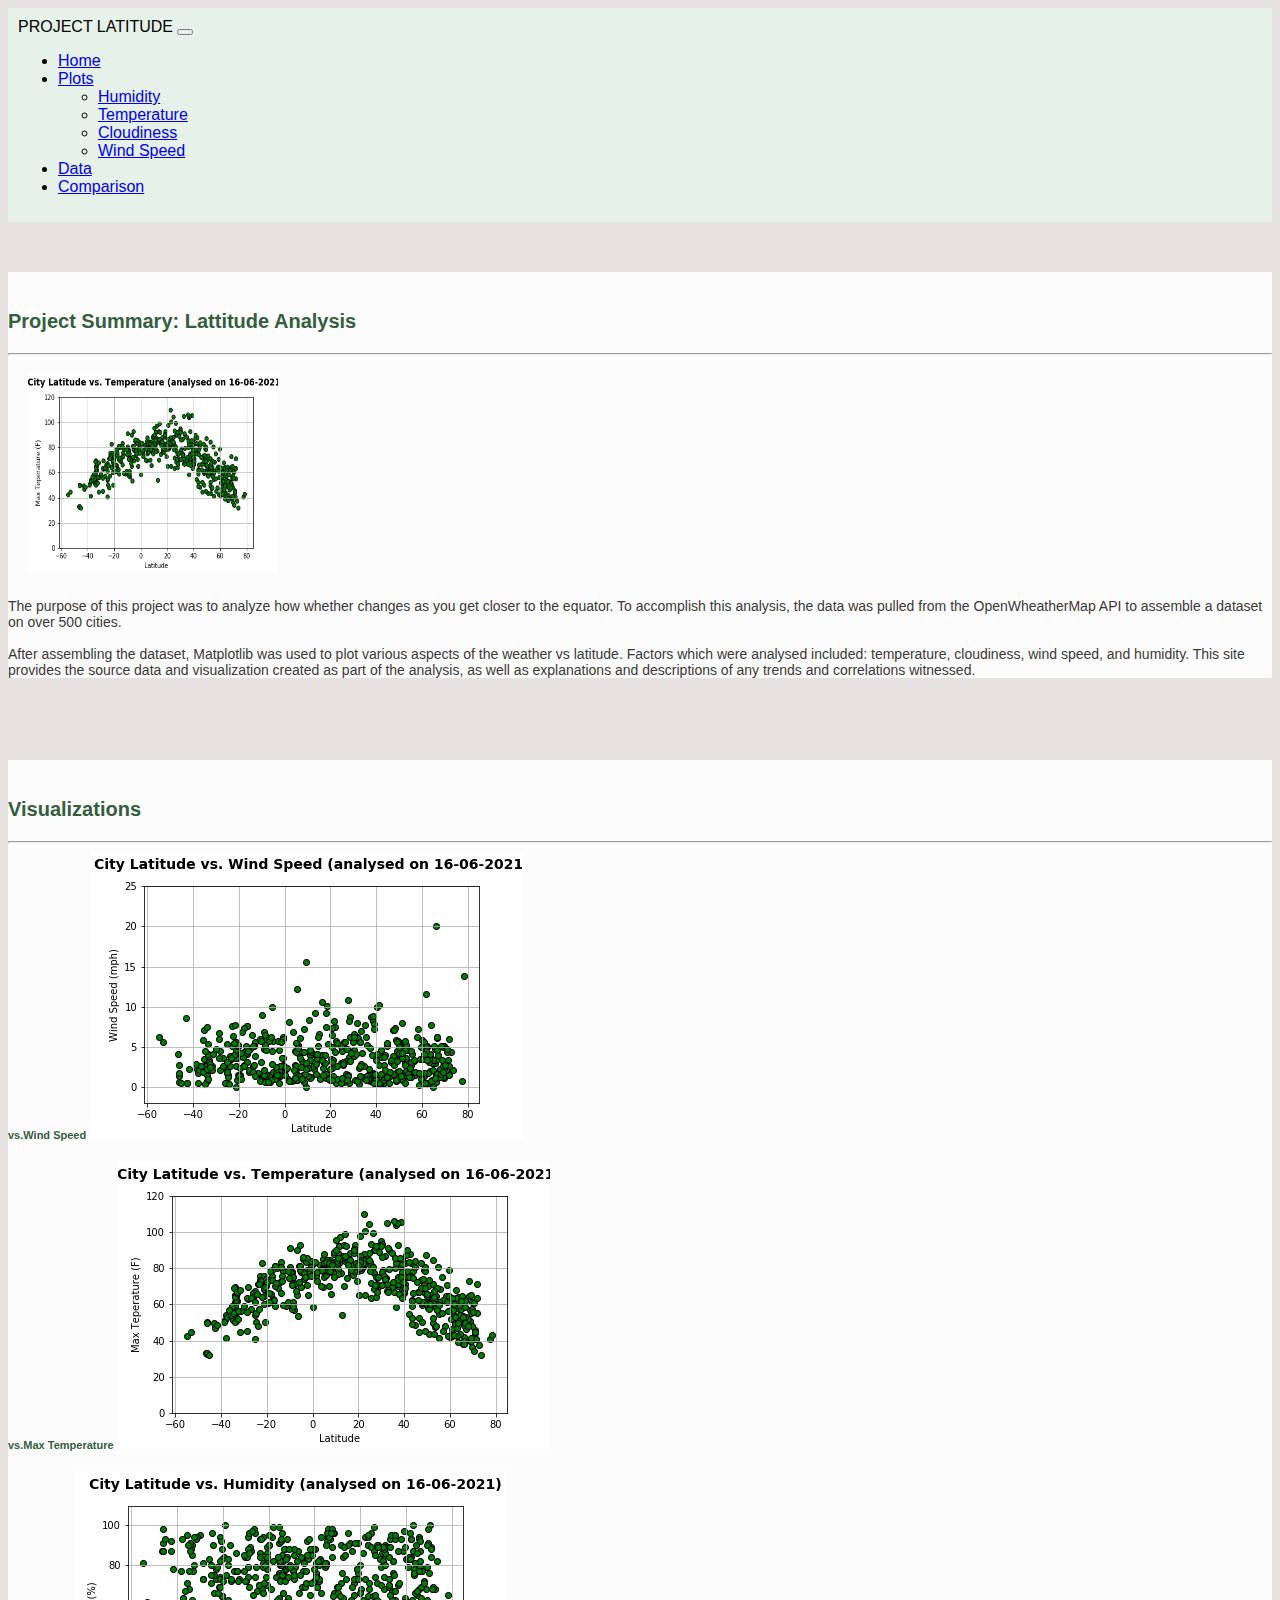
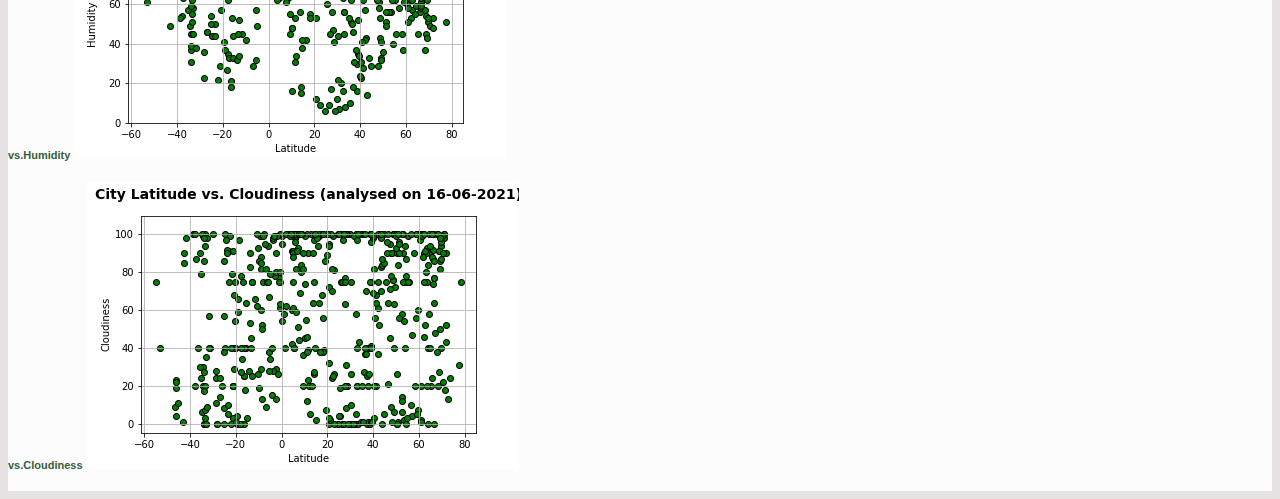
<file: index.html>
<html lang="en-us"> 

    <head>
        <meta charset="UTF-8">
        <title>  Weather Analysis  </title>

        <link href="https://cdn.jsdelivr.net/npm/bootstrap@5.0.2/dist/css/bootstrap.min.css" rel="stylesheet" integrity="sha384-EVSTQN3/azprG1Anm3QDgpJLIm9Nao0Yz1ztcQTwFspd3yD65VohhpuuCOmLASjC" crossorigin="anonymous">
        <link rel="stylesheet" href="style.css">

    </head>


    <body>

<!-- Navigation bar -->
        <div class="container-fluid">
            <nav class="navbar navbar-expand-lg navbar-light ">
                <div class="container-fluid">
                  <a class="navbar-brand" >PROJECT LATITUDE</a>
                  <button class="navbar-toggler" type="button" data-bs-toggle="collapse" data-bs-target="#navbarSupportedContent" aria-controls="navbarSupportedContent" aria-expanded="false" aria-label="Toggle navigation">
                    <span class="navbar-toggler-icon"></span>
                  </button>
                  <div class="collapse navbar-collapse" id="navbarSupportedContent">
                    <ul class="navbar-nav ms-auto mb-2 mb-lg-0">
                    <li class="nav-item active">
                      <a class="nav-link" href="index.html" >Home</a>
                    </li>
                    <li class="nav-item dropdown">
                        <a class="nav-link dropdown-toggle" href="#" id="navbarDropdown" role="button" data-bs-toggle="dropdown" aria-expanded="false">
                          Plots
                        </a>
                        <ul class="dropdown-menu" aria-labelledby="navbarDropdown">
                          <li><a class="dropdown-item" href="HTML/humidity.html">Humidity</a></li>
                          <li><a class="dropdown-item" href="HTML/temperature.html"> Temperature</a></li>
                          <li><a class="dropdown-item" href="HTML/cloudiness.html"> Cloudiness</a></li>
                          <li><a class="dropdown-item" href="HTML/windspeed.html"> Wind Speed</a></li>
                        </ul>
                      </li>
                    <li class="nav-item">
                        <a class="nav-link" href="HTML/data.html">Data </a>
                    </li>
                    <li class="nav-item">
                        <a class="nav-link" href="HTML/comparison.html">Comparison</a>
                    </li>
                  </ul>
                </div>
            
            </nav>

        </div>    

<!-- landing page -->

       <div class="container">

        <div class="row">
          <div class="col-lg-7">  <!-- project summary -->
            <br>
            <h3>Project Summary: Lattitude Analysis</h3>
            <hr>
            <img src="Visualisations/LatTemp.png" class="float-sm-start">
            <p>   The purpose of this project was to analyze how whether changes as you get closer to the equator. To accomplish this analysis, the data was pulled from the OpenWheatherMap API to assemble a dataset on over 500 cities. <br>  <br>
                After assembling the dataset, Matplotlib was used to plot various aspects of the weather vs latitude. Factors which were analysed included: temperature, cloudiness, wind speed, and humidity. This site provides the source data and visualization created as part of the analysis, as well as explanations and descriptions of any trends and correlations witnessed. 
            </p>
          </div>

          <div class="col-md-auto">  <!-- empty field -->
               <br>
          </div>

          <div class="col-lg-4">  <!-- visualisaition -->
            <br>
            <h3>Visualizations</h3>
            <hr>
            <div class="container-fluid">  <!-- visualisaition nested container -->



                <div class="row">
                    <div class="col-md-6">
                        <h7>vs.Wind Speed</h7>
                        <a target="_self" href="HTML/windspeed.html">
                            <img src="Visualisations/LatWSpeed.png" class="img-fluid" alt="latitude vs Wind Speed">
                            <br>   <br>       
                        </a>
                    </div>

                    <div class="col-md-6">
                        <h7>vs.Max Temperature</h7>
                        <a target="_self" href="HTML/temperature.html">
                            <img  src="Visualisations/LatTemp.png" class="img-fluid" alt="latitude vs Temperature">
                            <br> <br>          
                        </a>
                    </div>
                </div>

                
            
                <div class="row">
                    <div class="col-md-6">
                        <h7>vs.Humidity</h7>
                        <a target="_self" href="HTML/humidity.html">
                            <img src="Visualisations/LatHumid.png" class="img-fluid" alt="latitude vs Humidity">
                            <br>   <br>       
                        </a>
                    </div>
                    
                    <div class="col-md-6">
                        <h7>vs.Cloudiness</h7>
                        <a target="_self" href="HTML/cloudiness.html">
                            <img src="Visualisations/LatCloud.png" class="img-fluid" alt="latitude vs Cloudiness">
                            <br>   <br>       
                        </a>
                    </div>
                </div>
              
            </div>
          </div>
        </div>

    
    <script src="https://cdn.jsdelivr.net/npm/bootstrap@5.0.2/dist/js/bootstrap.bundle.min.js" integrity="sha384-MrcW6ZMFYlzcLA8Nl+NtUVF0sA7MsXsP1UyJoMp4YLEuNSfAP+JcXn/tWtIaxVXM" crossorigin="anonymous"></script>
    <script src="https://code.jquery.com/jquery-3.3.1.slim.min.js" integrity="sha384-q8i/X+965DzO0rT7abK41JStQIAqVgRVzpbzo5smXKp4YfRvH+8abtTE1Pi6jizo" crossorigin="anonymous"></script>
    <script src="https://cdnjs.cloudflare.com/ajax/libs/popper.js/1.14.7/umd/popper.min.js" integrity="sha384-UO2eT0CpHqdSJQ6hJty5KVphtPhzWj9WO1clHTMGa3JDZwrnQq4sF86dIHNDz0W1" crossorigin="anonymous"></script>
    <script src="https://stackpath.bootstrapcdn.com/bootstrap/4.3.1/js/bootstrap.min.js" integrity="sha384-JjSmVgyd0p3pXB1rRibZUAYoIIy6OrQ6VrjIEaFf/nJGzIxFDsf4x0xIM+B07jRM" crossorigin="anonymous"></script>
  </body>
  
  </html>
</file>
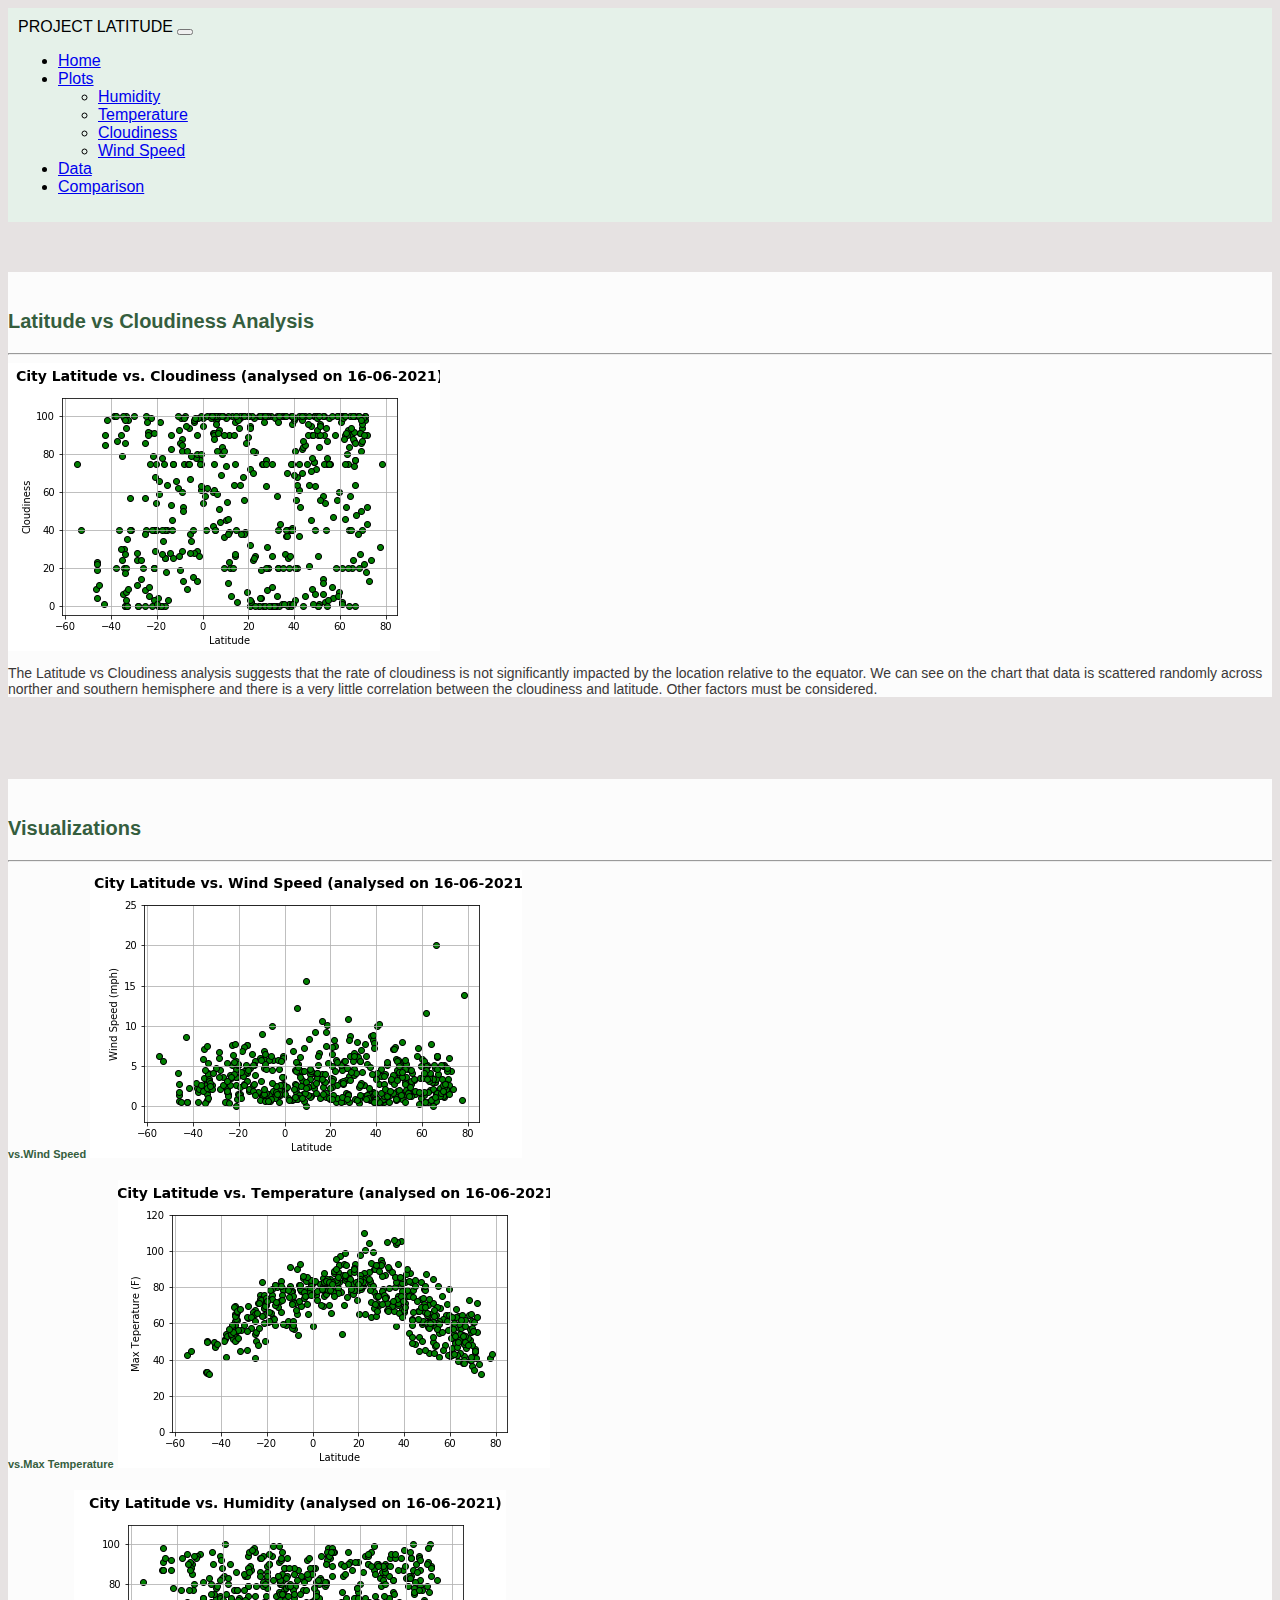
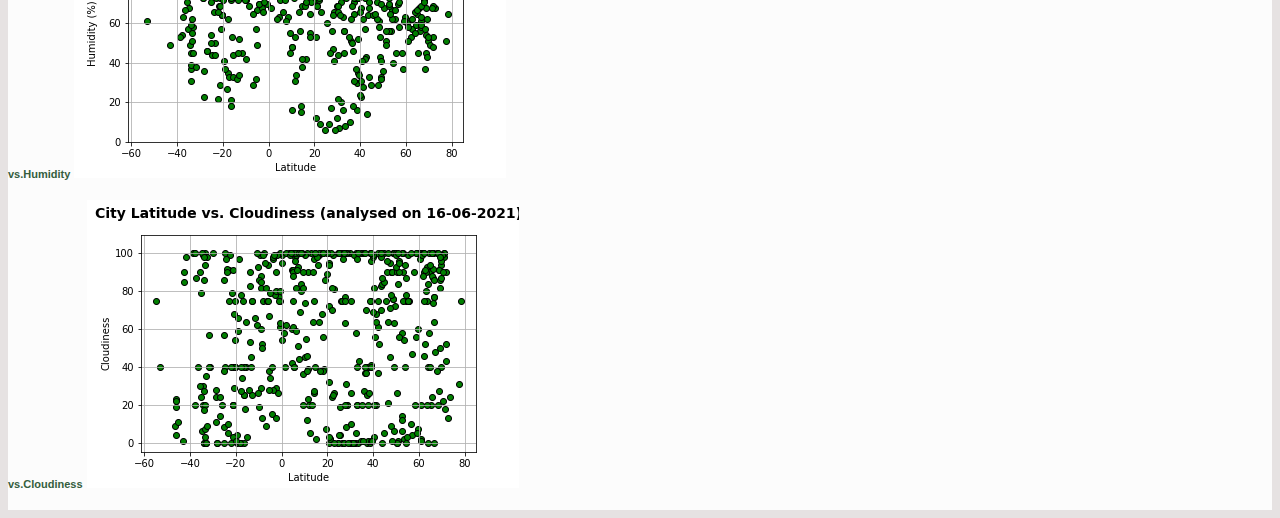
<file: HTML/cloudiness.html>
<html lang="en-us"> 

    <head>
        <meta charset="UTF-8">
        <title>  Weather Analysis  </title>

        <link href="https://cdn.jsdelivr.net/npm/bootstrap@5.0.2/dist/css/bootstrap.min.css" rel="stylesheet" integrity="sha384-EVSTQN3/azprG1Anm3QDgpJLIm9Nao0Yz1ztcQTwFspd3yD65VohhpuuCOmLASjC" crossorigin="anonymous">
        <link rel="stylesheet" href="..//style.css">

    </head>


    <body>

<!-- Navigation bar -->
<div class="container-fluid">
  <nav class="navbar navbar-expand-lg navbar-light ">
      <div class="container-fluid">
        <a class="navbar-brand" >PROJECT LATITUDE</a>
        <button class="navbar-toggler" type="button" data-bs-toggle="collapse" data-bs-target="#navbarSupportedContent" aria-controls="navbarSupportedContent" aria-expanded="false" aria-label="Toggle navigation">
          <span class="navbar-toggler-icon"></span>
        </button>
        <div class="collapse navbar-collapse" id="navbarSupportedContent">
          <ul class="navbar-nav ms-auto mb-2 mb-lg-0">
          <li class="nav-item active">
            <a class="nav-link" href="..//index.html" >Home</a>
          </li>
          <li class="nav-item dropdown">
              <a class="nav-link dropdown-toggle" href="#" id="navbarDropdown" role="button" data-bs-toggle="dropdown" aria-expanded="false">
                Plots
              </a>
              <ul class="dropdown-menu" aria-labelledby="navbarDropdown">
                <li><a class="dropdown-item" href="humidity.html">Humidity</a></li>
                <li><a class="dropdown-item" href="temperature.html"> Temperature</a></li>
                <li><a class="dropdown-item" href="cloudiness.html"> Cloudiness</a></li>
                <li><a class="dropdown-item" href="windspeed.html"> Wind Speed</a></li>
              </ul>
            </li>
          <li class="nav-item">
              <a class="nav-link" href="data.html">Data </a>
          </li>
          <li class="nav-item">
              <a class="nav-link" href="comparison.html">Comparison</a>
          </li>
        </ul>
      </div>
  
  </nav>

</div>    

<!-- visualization page -->

       <div class="container">

        <div class="row">
          <div class="col-lg-7">  <!-- project summary -->
            <br>
            <h3>Latitude vs Cloudiness Analysis</h3>
            <hr>
            <img src="..//Visualisations/LatCloud.png" class="rounded mx-auto d-block" alt="Latitude vs Wind Speed">
            <p> The Latitude vs Cloudiness analysis suggests that the rate of cloudiness is not significantly impacted by the location relative to the equator. We can see on the chart that data is scattered randomly across norther and southern hemisphere and there is a very little correlation between the cloudiness and latitude. Other factors must be considered.
            </p>
          </div>

          <div class="col-md-auto">  <!-- empty field -->
               <br>
          </div>

          <div class="col-lg-4">  <!-- visualisaition -->
            <br>
            <h3>Visualizations</h3>
            <hr>
            <div class="container">  <!-- visualisaition nested container -->
                <div class="row">
                    <div class="col-md-6">
                        <h7>vs.Wind Speed</h7>
                        <a target="_self" href="windspeed.html">
                            <img src="..//Visualisations/LatWSpeed.png" class="img-fluid" alt="latitude vs Wind Speed">
                            <br>   <br>       
                        </a>
                    </div>

                    <div class="col-md-6">
                        <h7>vs.Max Temperature</h7>
                        <a target="_self" href="temperature.html">
                            <img  src="..//Visualisations/LatTemp.png" class="img-fluid" alt="latitude vs Temperature">
                            <br>   <br>       
                        </a>
                    </div>
                </div>

               

                <div class="row">
                    <div class="col-md-6">
                        <h7>vs.Humidity</h7>
                        <a target="_self" href="humidity.html">
                            <img src="..//Visualisations/LatHumid.png" class="img-fluid" alt="latitude vs Humidity">
                            <br>   <br>       
                        </a>
                    </div>
                    
                    <div class="col-md-6">
                        <h7>vs.Cloudiness</h7>
                        <a target="_self" href="cloudiness.html">
                            <img src="..//Visualisations/LatCloud.png" class="img-fluid" alt="latitude vs Cloudiness">
                            <br>   <br>       
                        </a>
                    </div>
                </div>
               

            </div>
          </div>
        </div>

    
    <script src="https://cdn.jsdelivr.net/npm/bootstrap@5.0.2/dist/js/bootstrap.bundle.min.js" integrity="sha384-MrcW6ZMFYlzcLA8Nl+NtUVF0sA7MsXsP1UyJoMp4YLEuNSfAP+JcXn/tWtIaxVXM" crossorigin="anonymous"></script>
    <script src="https://code.jquery.com/jquery-3.3.1.slim.min.js" integrity="sha384-q8i/X+965DzO0rT7abK41JStQIAqVgRVzpbzo5smXKp4YfRvH+8abtTE1Pi6jizo" crossorigin="anonymous"></script>
    <script src="https://cdnjs.cloudflare.com/ajax/libs/popper.js/1.14.7/umd/popper.min.js" integrity="sha384-UO2eT0CpHqdSJQ6hJty5KVphtPhzWj9WO1clHTMGa3JDZwrnQq4sF86dIHNDz0W1" crossorigin="anonymous"></script>
    <script src="https://stackpath.bootstrapcdn.com/bootstrap/4.3.1/js/bootstrap.min.js" integrity="sha384-JjSmVgyd0p3pXB1rRibZUAYoIIy6OrQ6VrjIEaFf/nJGzIxFDsf4x0xIM+B07jRM" crossorigin="anonymous"></script>
  </body>
  
  </html>
</file>
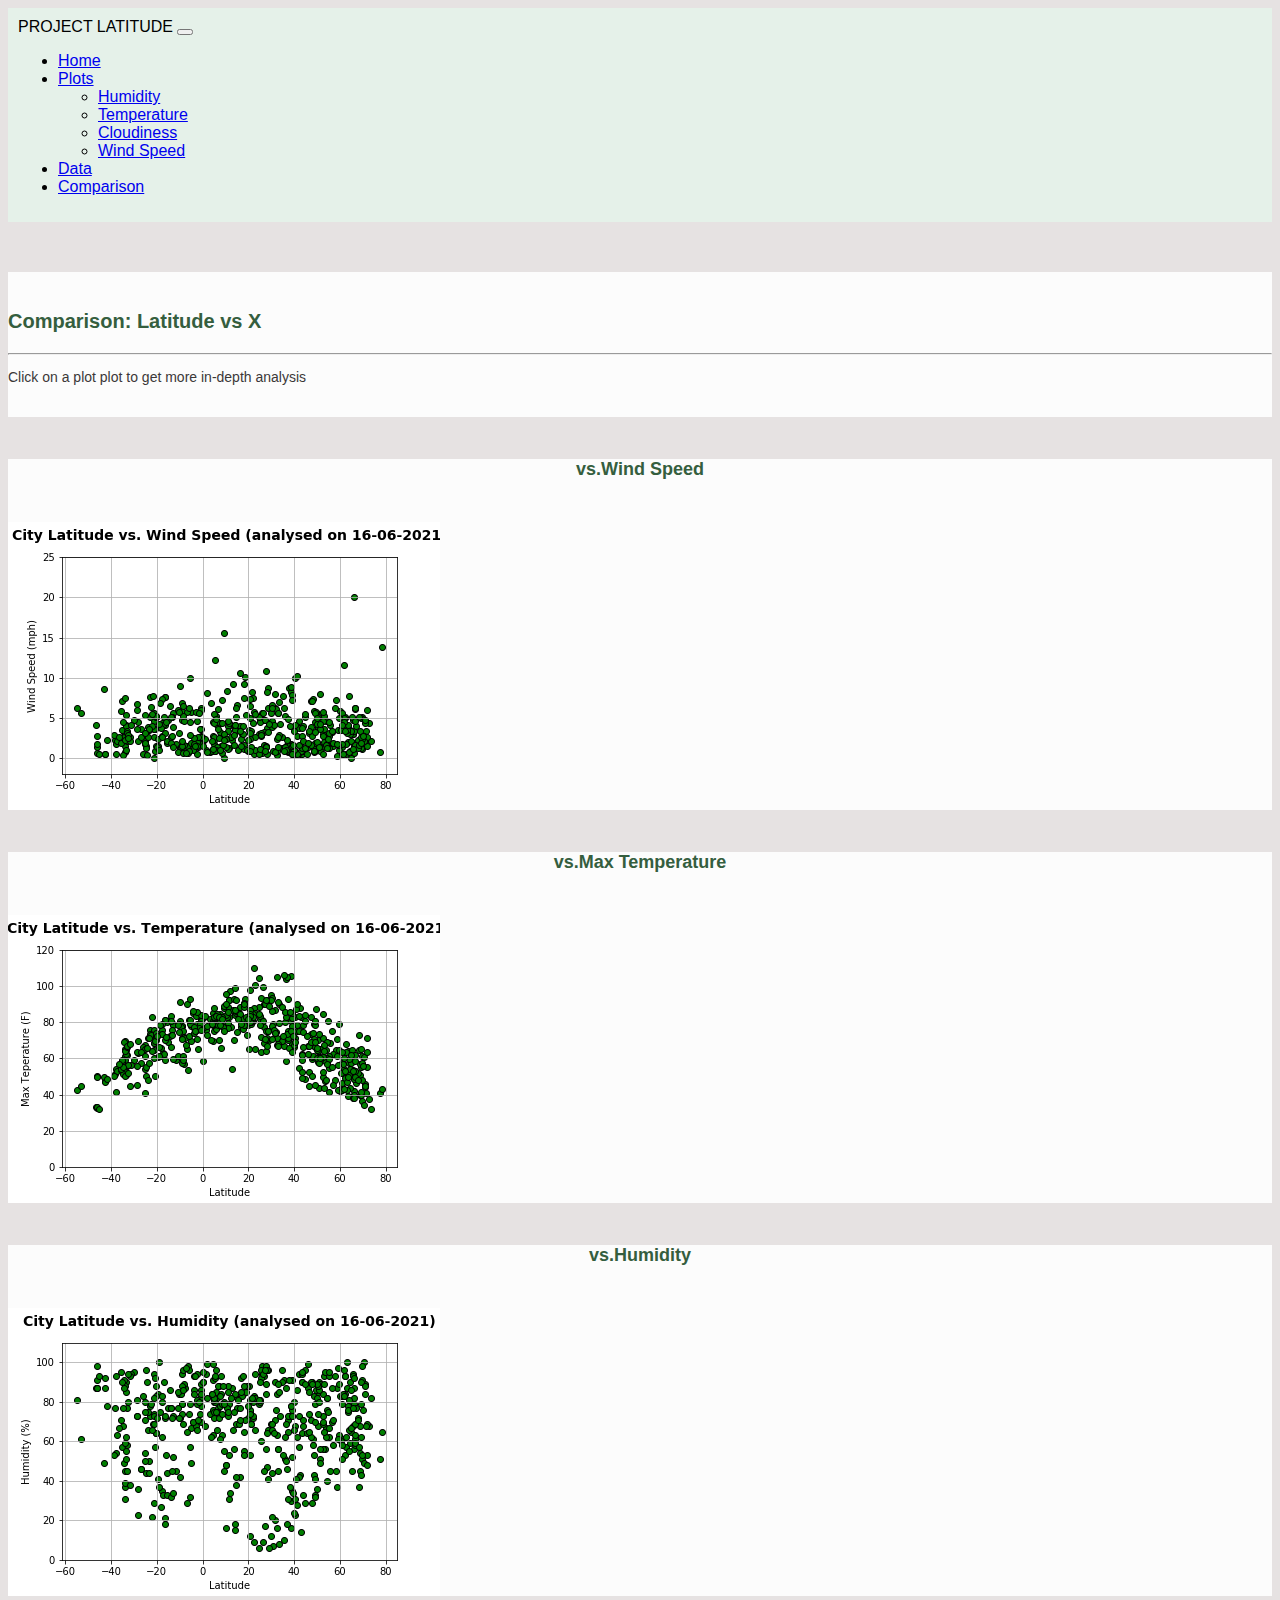
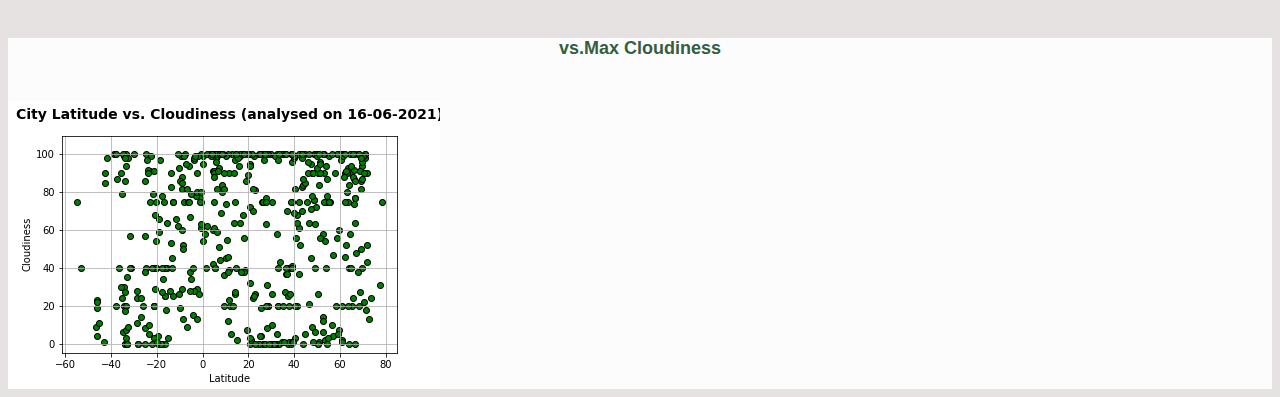
<file: HTML/comparison.html>
<html lang="en-us"> 

    <head>
        <meta charset="UTF-8">
        <title>  Weather Analysis  </title>

        <link href="https://cdn.jsdelivr.net/npm/bootstrap@5.0.2/dist/css/bootstrap.min.css" rel="stylesheet" integrity="sha384-EVSTQN3/azprG1Anm3QDgpJLIm9Nao0Yz1ztcQTwFspd3yD65VohhpuuCOmLASjC" crossorigin="anonymous">
        <link rel="stylesheet" href="..//style.css">

    </head>


    <body>

<!-- Navigation bar -->
        <div class="container-fluid">
            <nav class="navbar navbar-expand-lg navbar-light ">
                <div class="container-fluid">
                  <a class="navbar-brand" >PROJECT LATITUDE</a>
                  <button class="navbar-toggler" type="button" data-bs-toggle="collapse" data-bs-target="#navbarSupportedContent" aria-controls="navbarSupportedContent" aria-expanded="false" aria-label="Toggle navigation">
                    <span class="navbar-toggler-icon"></span>
                  </button>
                  <div class="collapse navbar-collapse" id="navbarSupportedContent">
                    <ul class="navbar-nav ms-auto mb-2 mb-lg-0">
                    <li class="nav-item active">
                      <a class="nav-link" href="..//index.html" >Home</a>
                    </li>
                    <li class="nav-item dropdown">
                        <a class="nav-link dropdown-toggle" href="#" id="navbarDropdown" role="button" data-bs-toggle="dropdown" aria-expanded="false">
                          Plots
                        </a>
                        <ul class="dropdown-menu" aria-labelledby="navbarDropdown">
                          <li><a class="dropdown-item" href="humidity.html">Humidity</a></li>
                          <li><a class="dropdown-item" href="temperature.html"> Temperature</a></li>
                          <li><a class="dropdown-item" href="cloudiness.html"> Cloudiness</a></li>
                          <li><a class="dropdown-item" href="windspeed.html"> Wind Speed</a></li>
                        </ul>
                      </li>
                    <li class="nav-item">
                        <a class="nav-link" href="data.html">Data </a>
                    </li>
                    <li class="nav-item">
                        <a class="nav-link" href="comparison.html">Comparison</a>
                    </li>
                  </ul>
                </div>
            
            </nav>

        </div>    

<!-- landing page -->

    <div class="container" >

        <div class="row">
          <div class="col-lg-12">  <!-- project summary -->
            <br>
            <h3>Comparison: Latitude vs X</h3>
            <hr>
            <p>Click on a plot plot to get more in-depth analysis  </p> <br>
          </div>
        </div>
    
        <div class="row">
            <div class="col-lg-6"> 
                <h6>vs.Wind Speed</h6>
                <a target="_self" href="windspeed.html">
                <img src="..//Visualisations/LatWSpeed.png" class="rounded mx-auto d-block" alt="latitude vs Wind Speed">
                <br>     
            </a>
            </div>

            <div class="col-lg-6">
                <h6>vs.Max Temperature</h6>
                <a target="_self" href="temperature.html">
                <img  src="..//Visualisations/LatTemp.png" class="rounded mx-auto d-block" alt="latitude vs Temperature">
                <br>    
            </a>
            </div>
        </div>

    
        <div class="row">
            <div class="col-lg-6">
                <h6>vs.Humidity</h6>
                <a target="_self" href="humidity.html">
                <img src="..//Visualisations/LatHumid.png" class="rounded mx-auto d-block" alt="latitude vs Humidity">
                <br>    
            </a>
            </div>
                    
            <div class="col-lg-6">
                <h6>vs.Max Cloudiness</h6>
                <a target="_self" href="cloudiness.html">
                <img src="..//Visualisations/LatCloud.png" class="rounded mx-auto d-block" alt="latitude vs Cloudiness">
                <br>    
            </a>
            </div>
        </div>
                

    </div>
          

    
    <script src="https://cdn.jsdelivr.net/npm/bootstrap@5.0.2/dist/js/bootstrap.bundle.min.js" integrity="sha384-MrcW6ZMFYlzcLA8Nl+NtUVF0sA7MsXsP1UyJoMp4YLEuNSfAP+JcXn/tWtIaxVXM" crossorigin="anonymous"></script>
    <script src="https://code.jquery.com/jquery-3.3.1.slim.min.js" integrity="sha384-q8i/X+965DzO0rT7abK41JStQIAqVgRVzpbzo5smXKp4YfRvH+8abtTE1Pi6jizo" crossorigin="anonymous"></script>
    <script src="https://cdnjs.cloudflare.com/ajax/libs/popper.js/1.14.7/umd/popper.min.js" integrity="sha384-UO2eT0CpHqdSJQ6hJty5KVphtPhzWj9WO1clHTMGa3JDZwrnQq4sF86dIHNDz0W1" crossorigin="anonymous"></script>
    <script src="https://stackpath.bootstrapcdn.com/bootstrap/4.3.1/js/bootstrap.min.js" integrity="sha384-JjSmVgyd0p3pXB1rRibZUAYoIIy6OrQ6VrjIEaFf/nJGzIxFDsf4x0xIM+B07jRM" crossorigin="anonymous"></script>
  </body>
  
</html>
</file>
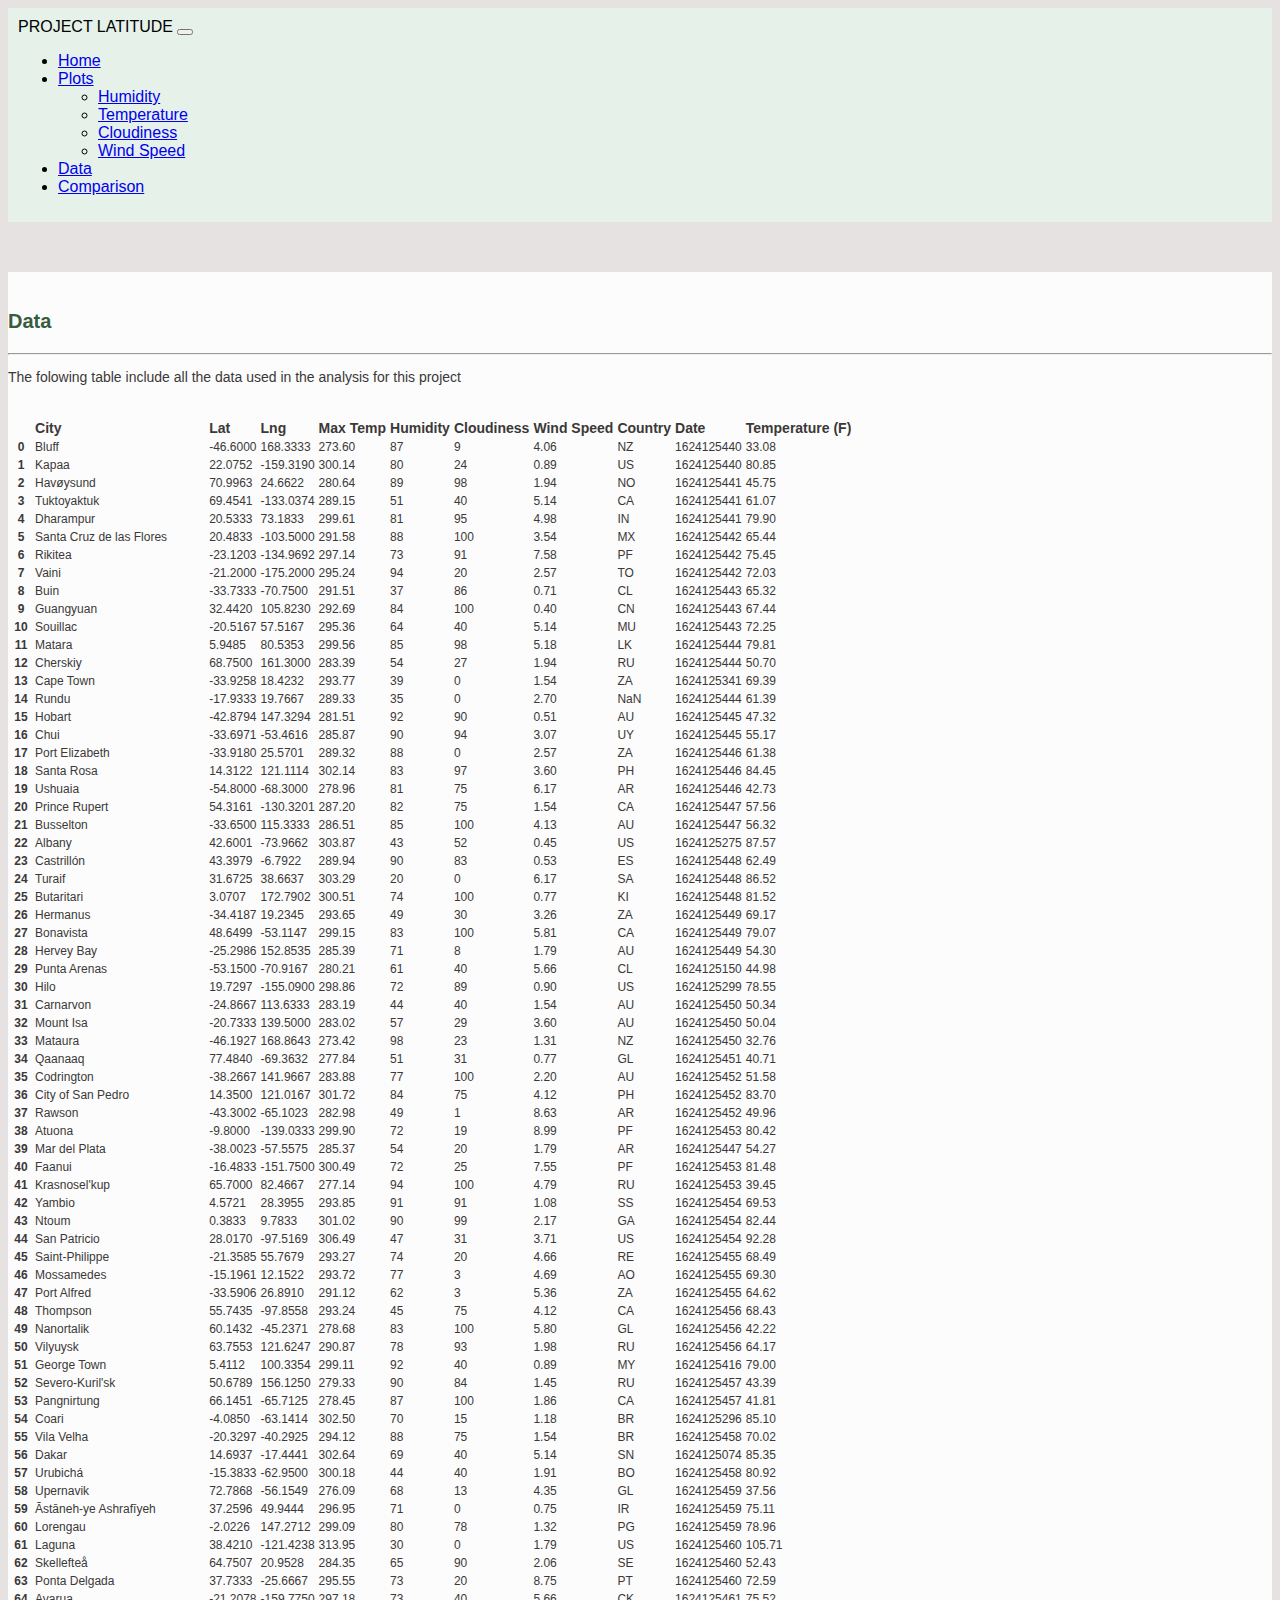
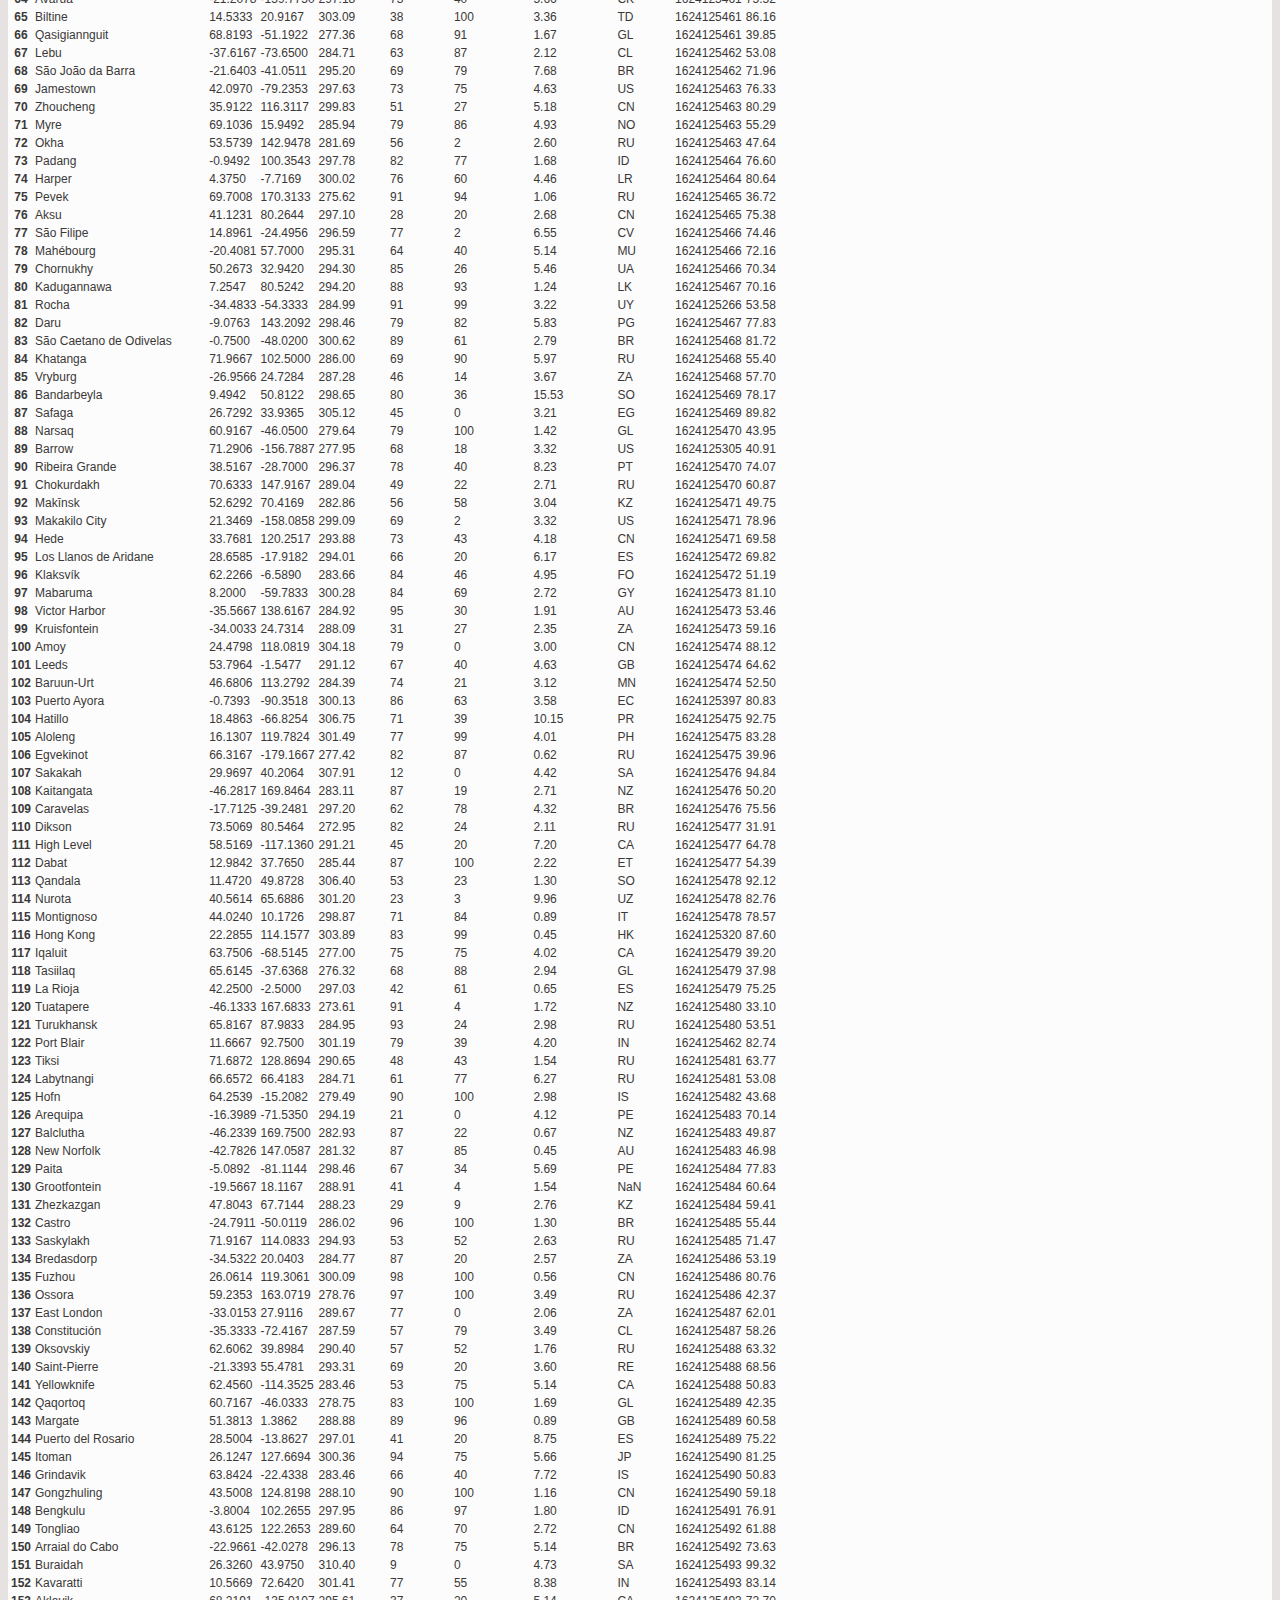
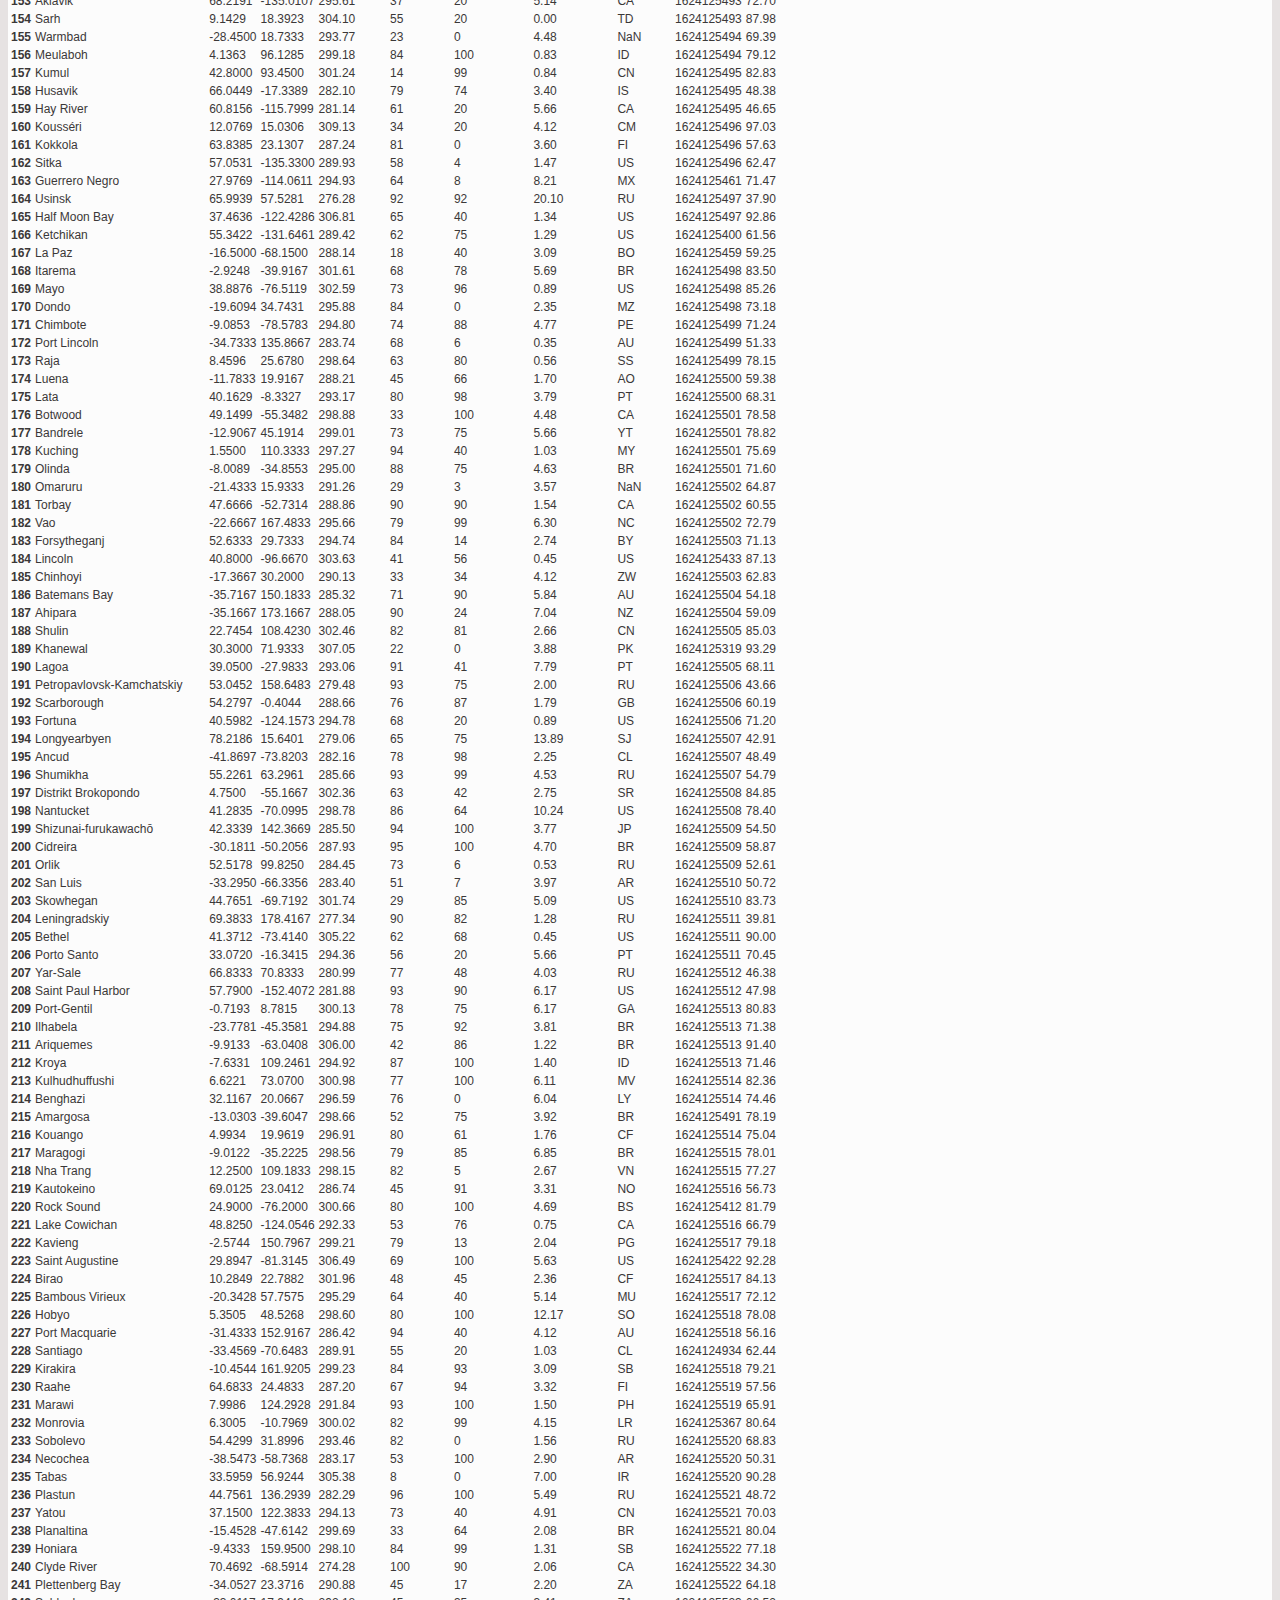
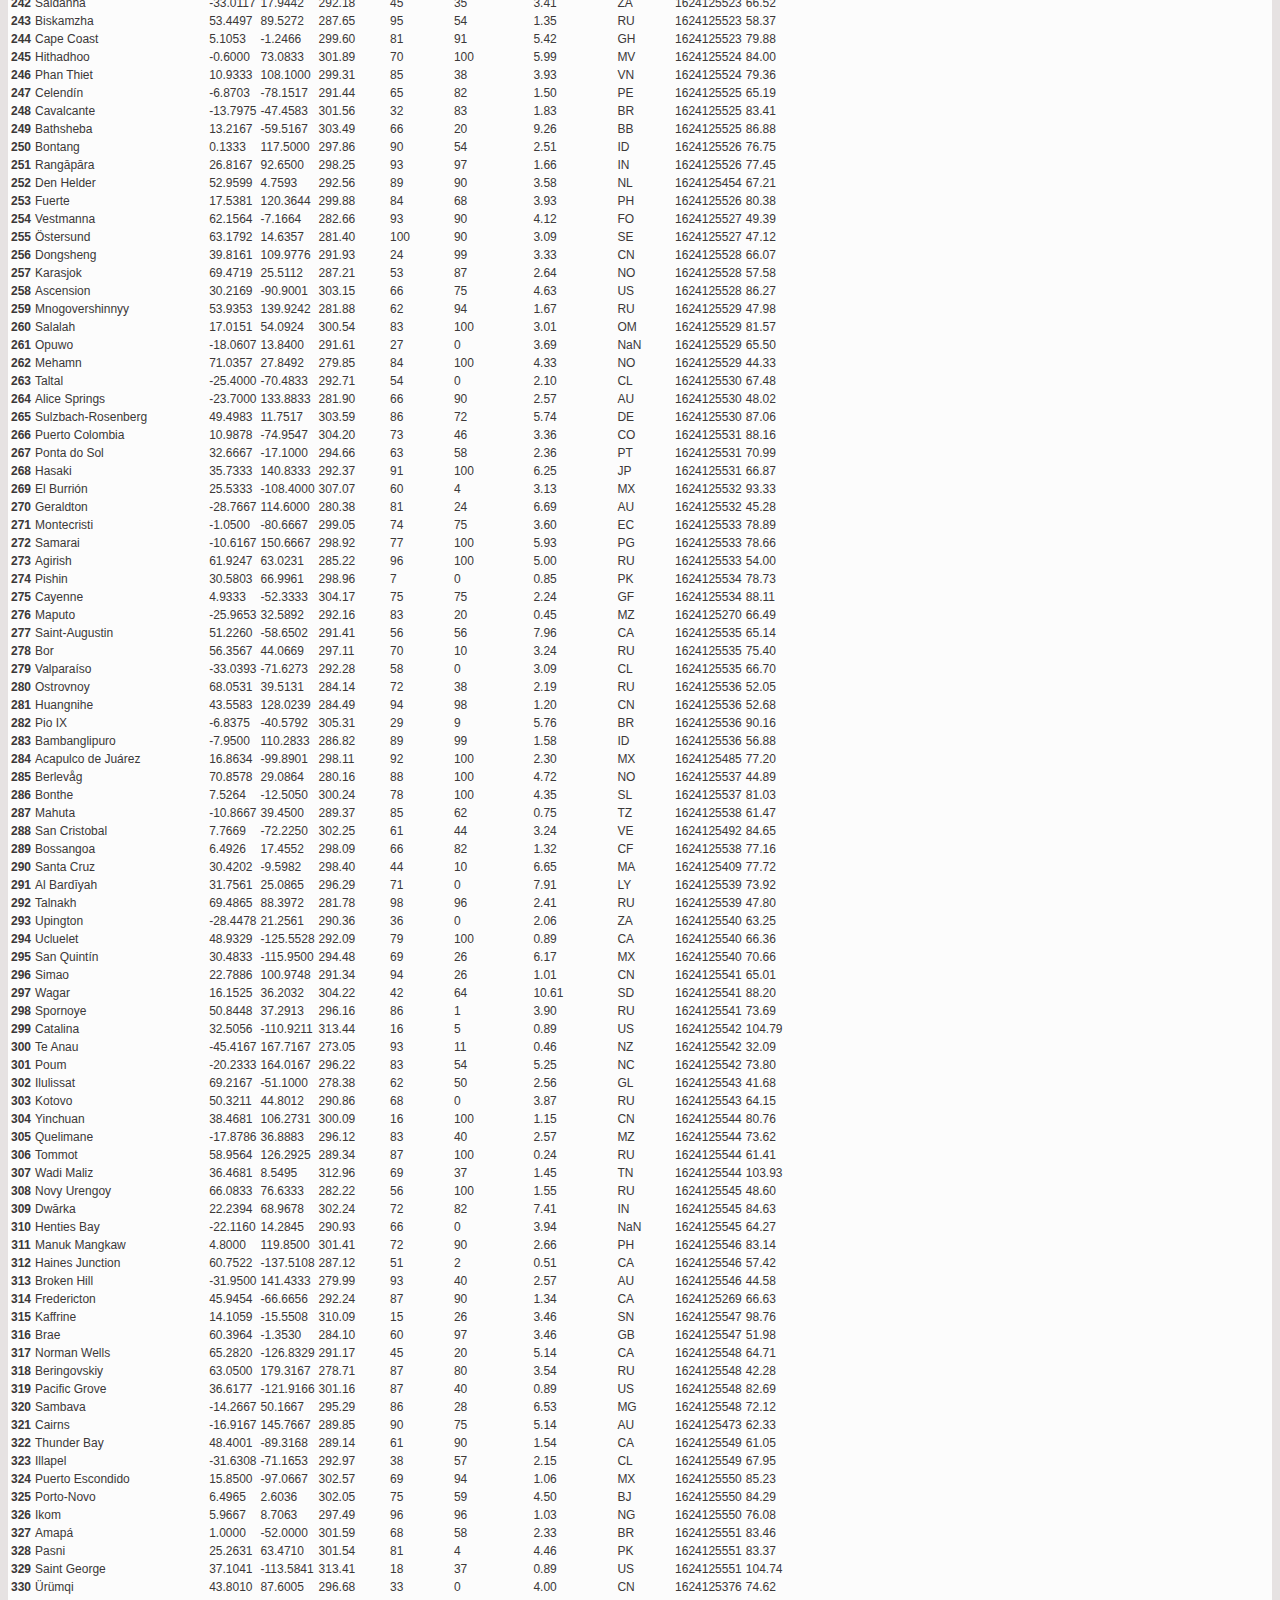
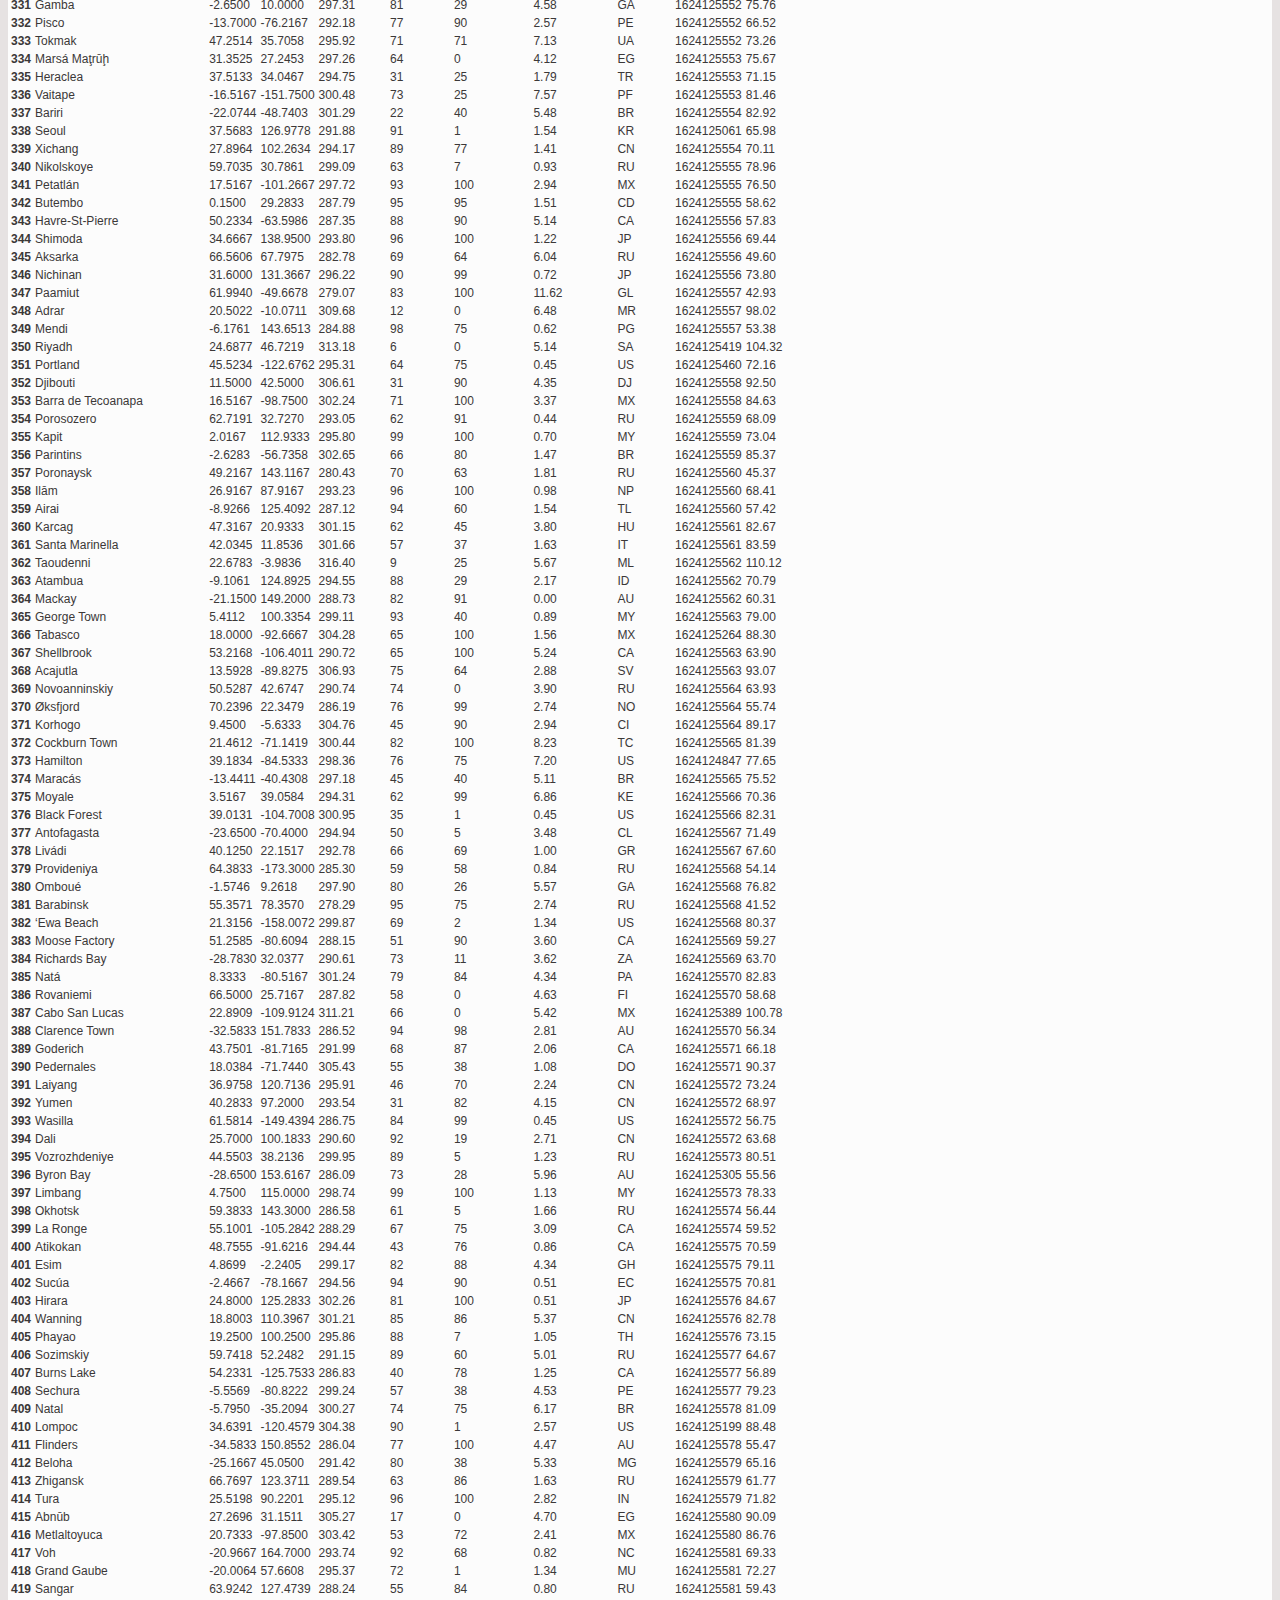
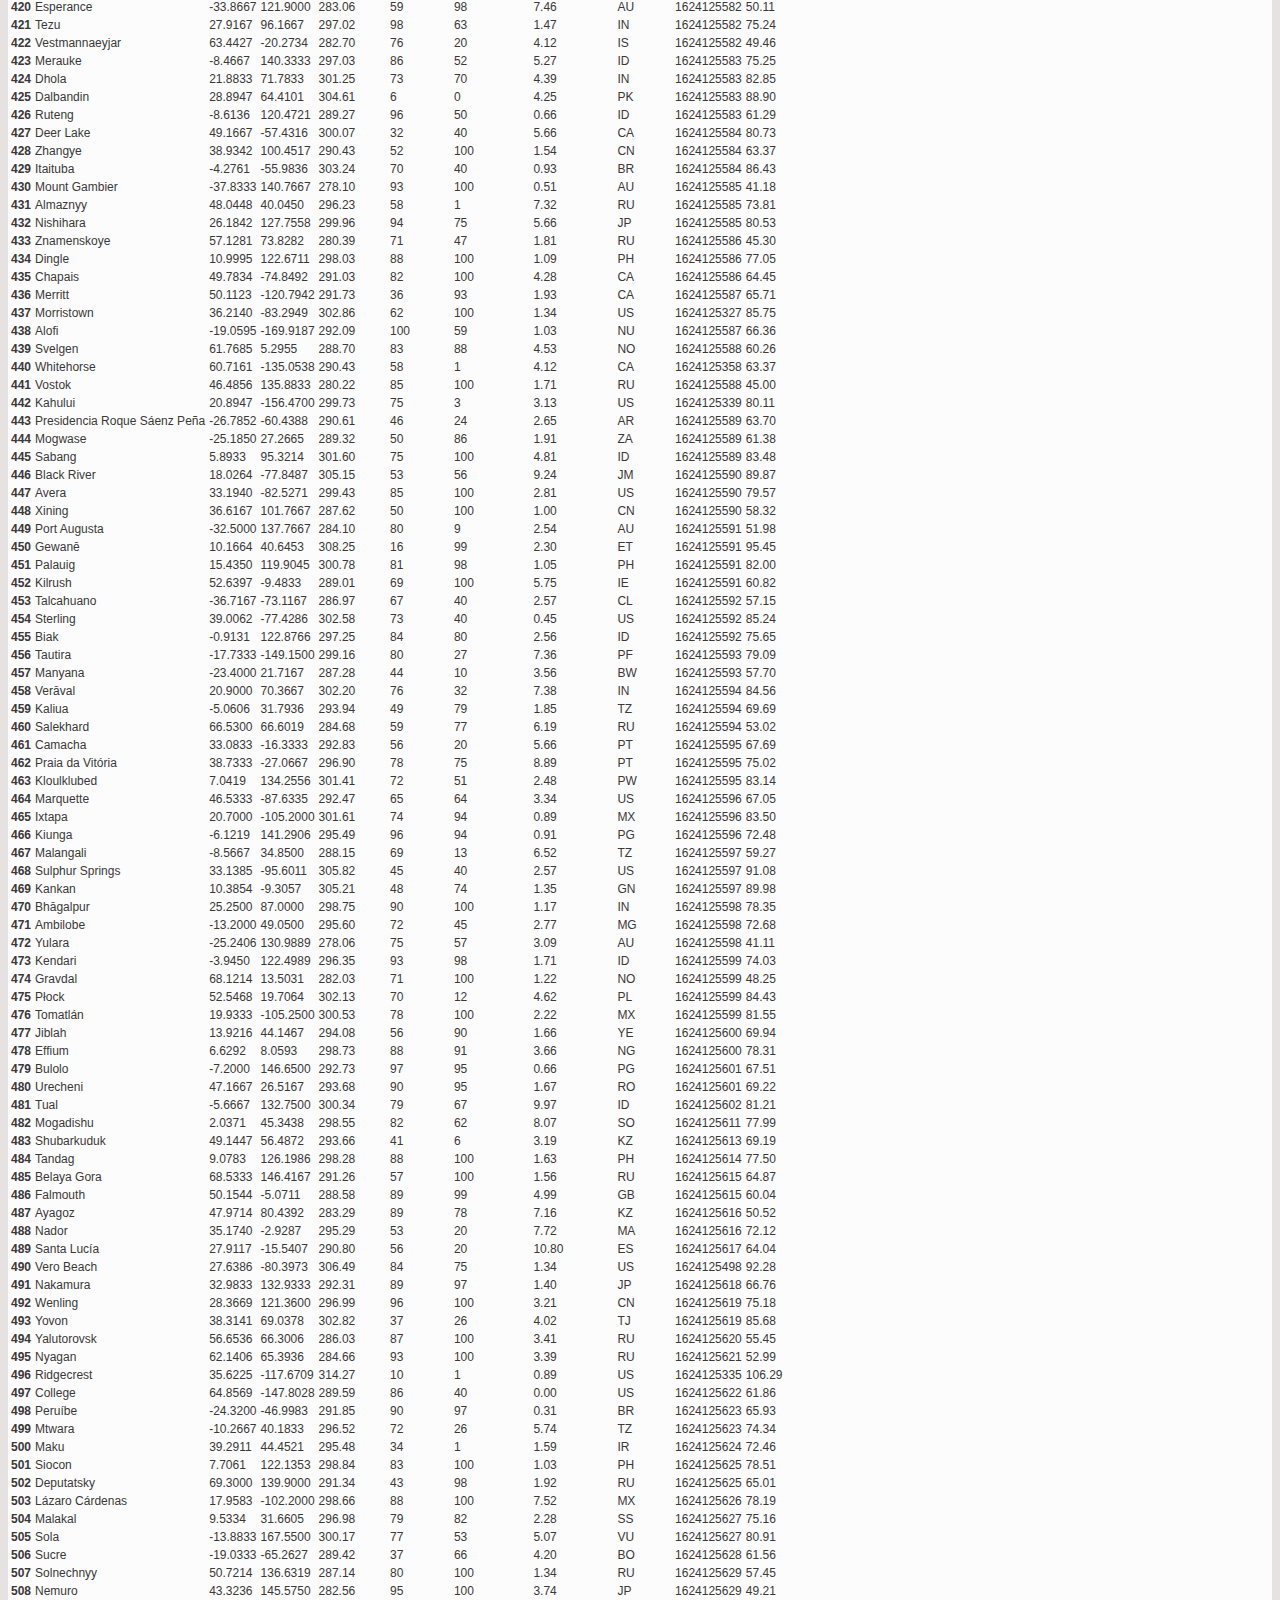
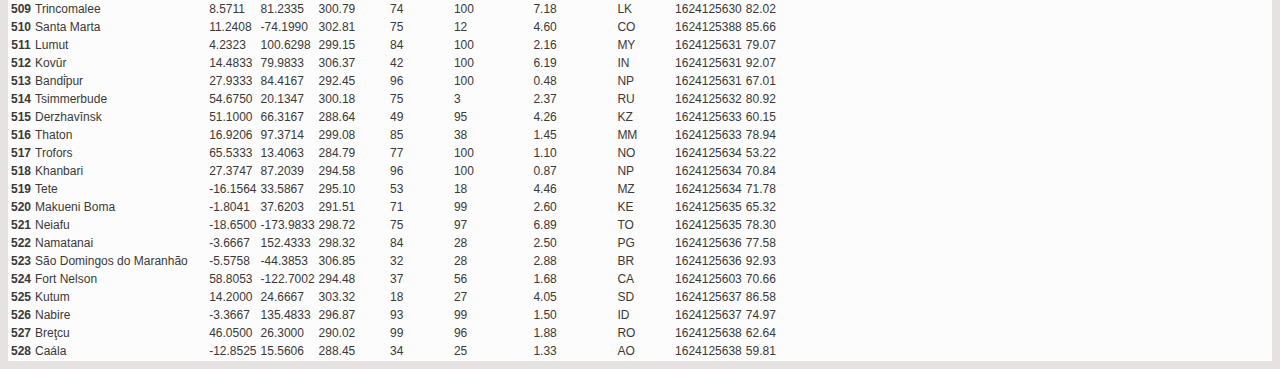
<file: HTML/data.html>
<html lang="en-us"> 

  <head>
      <meta charset="UTF-8">
      <title>  Weather Analysis  </title>

      <link href="https://cdn.jsdelivr.net/npm/bootstrap@5.0.2/dist/css/bootstrap.min.css" rel="stylesheet" integrity="sha384-EVSTQN3/azprG1Anm3QDgpJLIm9Nao0Yz1ztcQTwFspd3yD65VohhpuuCOmLASjC" crossorigin="anonymous">
      <link rel="stylesheet" href="..//style.css">

  </head>


  <body>

<!-- Navigation bar -->
<div class="container-fluid">
  <nav class="navbar navbar-expand-lg navbar-light ">
      <div class="container-fluid">
        <a class="navbar-brand" >PROJECT LATITUDE</a>
        <button class="navbar-toggler" type="button" data-bs-toggle="collapse" data-bs-target="#navbarSupportedContent" aria-controls="navbarSupportedContent" aria-expanded="false" aria-label="Toggle navigation">
          <span class="navbar-toggler-icon"></span>
        </button>
        <div class="collapse navbar-collapse" id="navbarSupportedContent">
          <ul class="navbar-nav ms-auto mb-2 mb-lg-0">
          <li class="nav-item active">
            <a class="nav-link" href="..//index.html" >Home</a>
          </li>
          <li class="nav-item dropdown">
            <a class="nav-link dropdown-toggle" href="#" id="navbarDropdown" role="button" data-bs-toggle="dropdown" aria-expanded="false">
              Plots
            </a>
            <ul class="dropdown-menu" aria-labelledby="navbarDropdown">
              <li><a class="dropdown-item" href="humidity.html">Humidity</a></li>
              <li><a class="dropdown-item" href="temperature.html"> Temperature</a></li>
              <li><a class="dropdown-item" href="cloudiness.html"> Cloudiness</a></li>
              <li><a class="dropdown-item" href="windspeed.html"> Wind Speed</a></li>
            </ul>
          </li>
          <li class="nav-item">
              <a class="nav-link" href="data.html">Data </a>
          </li>
          <li class="nav-item">
              <a class="nav-link" href="comparison.html">Comparison</a>
          </li>
        </ul>
      </div>
  
  </nav>

</div>    


<!-- table -->
<div class="container">

<div class="row">
  <div class="col-lg-12">  
    <br>
    <h3>Data</h3>
    <hr>
    <p> The folowing table include all the data used in the analysis for this project </p>
    <br>
  </div>
</div>


<div class="row">
  <div class="col-md-12">
<table class="table table-striped">
  <thead>
    <tr style="text-align: left;">
      <th></th>
      <th>City</th>
      <th>Lat</th>
      <th>Lng</th>
      <th>Max Temp</th>
      <th>Humidity</th>
      <th>Cloudiness</th>
      <th>Wind Speed</th>
      <th>Country</th>
      <th>Date</th>
      <th>Temperature (F)</th>
    </tr>
  </thead>
  <tbody>
    <tr>
      <th>0</th>
      <td>Bluff</td>
      <td>-46.6000</td>
      <td>168.3333</td>
      <td>273.60</td>
      <td>87</td>
      <td>9</td>
      <td>4.06</td>
      <td>NZ</td>
      <td>1624125440</td>
      <td>33.08</td>
    </tr>
    <tr>
      <th>1</th>
      <td>Kapaa</td>
      <td>22.0752</td>
      <td>-159.3190</td>
      <td>300.14</td>
      <td>80</td>
      <td>24</td>
      <td>0.89</td>
      <td>US</td>
      <td>1624125440</td>
      <td>80.85</td>
    </tr>
    <tr>
      <th>2</th>
      <td>Havøysund</td>
      <td>70.9963</td>
      <td>24.6622</td>
      <td>280.64</td>
      <td>89</td>
      <td>98</td>
      <td>1.94</td>
      <td>NO</td>
      <td>1624125441</td>
      <td>45.75</td>
    </tr>
    <tr>
      <th>3</th>
      <td>Tuktoyaktuk</td>
      <td>69.4541</td>
      <td>-133.0374</td>
      <td>289.15</td>
      <td>51</td>
      <td>40</td>
      <td>5.14</td>
      <td>CA</td>
      <td>1624125441</td>
      <td>61.07</td>
    </tr>
    <tr>
      <th>4</th>
      <td>Dharampur</td>
      <td>20.5333</td>
      <td>73.1833</td>
      <td>299.61</td>
      <td>81</td>
      <td>95</td>
      <td>4.98</td>
      <td>IN</td>
      <td>1624125441</td>
      <td>79.90</td>
    </tr>
    <tr>
      <th>5</th>
      <td>Santa Cruz de las Flores</td>
      <td>20.4833</td>
      <td>-103.5000</td>
      <td>291.58</td>
      <td>88</td>
      <td>100</td>
      <td>3.54</td>
      <td>MX</td>
      <td>1624125442</td>
      <td>65.44</td>
    </tr>
    <tr>
      <th>6</th>
      <td>Rikitea</td>
      <td>-23.1203</td>
      <td>-134.9692</td>
      <td>297.14</td>
      <td>73</td>
      <td>91</td>
      <td>7.58</td>
      <td>PF</td>
      <td>1624125442</td>
      <td>75.45</td>
    </tr>
    <tr>
      <th>7</th>
      <td>Vaini</td>
      <td>-21.2000</td>
      <td>-175.2000</td>
      <td>295.24</td>
      <td>94</td>
      <td>20</td>
      <td>2.57</td>
      <td>TO</td>
      <td>1624125442</td>
      <td>72.03</td>
    </tr>
    <tr>
      <th>8</th>
      <td>Buin</td>
      <td>-33.7333</td>
      <td>-70.7500</td>
      <td>291.51</td>
      <td>37</td>
      <td>86</td>
      <td>0.71</td>
      <td>CL</td>
      <td>1624125443</td>
      <td>65.32</td>
    </tr>
    <tr>
      <th>9</th>
      <td>Guangyuan</td>
      <td>32.4420</td>
      <td>105.8230</td>
      <td>292.69</td>
      <td>84</td>
      <td>100</td>
      <td>0.40</td>
      <td>CN</td>
      <td>1624125443</td>
      <td>67.44</td>
    </tr>
    <tr>
      <th>10</th>
      <td>Souillac</td>
      <td>-20.5167</td>
      <td>57.5167</td>
      <td>295.36</td>
      <td>64</td>
      <td>40</td>
      <td>5.14</td>
      <td>MU</td>
      <td>1624125443</td>
      <td>72.25</td>
    </tr>
    <tr>
      <th>11</th>
      <td>Matara</td>
      <td>5.9485</td>
      <td>80.5353</td>
      <td>299.56</td>
      <td>85</td>
      <td>98</td>
      <td>5.18</td>
      <td>LK</td>
      <td>1624125444</td>
      <td>79.81</td>
    </tr>
    <tr>
      <th>12</th>
      <td>Cherskiy</td>
      <td>68.7500</td>
      <td>161.3000</td>
      <td>283.39</td>
      <td>54</td>
      <td>27</td>
      <td>1.94</td>
      <td>RU</td>
      <td>1624125444</td>
      <td>50.70</td>
    </tr>
    <tr>
      <th>13</th>
      <td>Cape Town</td>
      <td>-33.9258</td>
      <td>18.4232</td>
      <td>293.77</td>
      <td>39</td>
      <td>0</td>
      <td>1.54</td>
      <td>ZA</td>
      <td>1624125341</td>
      <td>69.39</td>
    </tr>
    <tr>
      <th>14</th>
      <td>Rundu</td>
      <td>-17.9333</td>
      <td>19.7667</td>
      <td>289.33</td>
      <td>35</td>
      <td>0</td>
      <td>2.70</td>
      <td>NaN</td>
      <td>1624125444</td>
      <td>61.39</td>
    </tr>
    <tr>
      <th>15</th>
      <td>Hobart</td>
      <td>-42.8794</td>
      <td>147.3294</td>
      <td>281.51</td>
      <td>92</td>
      <td>90</td>
      <td>0.51</td>
      <td>AU</td>
      <td>1624125445</td>
      <td>47.32</td>
    </tr>
    <tr>
      <th>16</th>
      <td>Chui</td>
      <td>-33.6971</td>
      <td>-53.4616</td>
      <td>285.87</td>
      <td>90</td>
      <td>94</td>
      <td>3.07</td>
      <td>UY</td>
      <td>1624125445</td>
      <td>55.17</td>
    </tr>
    <tr>
      <th>17</th>
      <td>Port Elizabeth</td>
      <td>-33.9180</td>
      <td>25.5701</td>
      <td>289.32</td>
      <td>88</td>
      <td>0</td>
      <td>2.57</td>
      <td>ZA</td>
      <td>1624125446</td>
      <td>61.38</td>
    </tr>
    <tr>
      <th>18</th>
      <td>Santa Rosa</td>
      <td>14.3122</td>
      <td>121.1114</td>
      <td>302.14</td>
      <td>83</td>
      <td>97</td>
      <td>3.60</td>
      <td>PH</td>
      <td>1624125446</td>
      <td>84.45</td>
    </tr>
    <tr>
      <th>19</th>
      <td>Ushuaia</td>
      <td>-54.8000</td>
      <td>-68.3000</td>
      <td>278.96</td>
      <td>81</td>
      <td>75</td>
      <td>6.17</td>
      <td>AR</td>
      <td>1624125446</td>
      <td>42.73</td>
    </tr>
    <tr>
      <th>20</th>
      <td>Prince Rupert</td>
      <td>54.3161</td>
      <td>-130.3201</td>
      <td>287.20</td>
      <td>82</td>
      <td>75</td>
      <td>1.54</td>
      <td>CA</td>
      <td>1624125447</td>
      <td>57.56</td>
    </tr>
    <tr>
      <th>21</th>
      <td>Busselton</td>
      <td>-33.6500</td>
      <td>115.3333</td>
      <td>286.51</td>
      <td>85</td>
      <td>100</td>
      <td>4.13</td>
      <td>AU</td>
      <td>1624125447</td>
      <td>56.32</td>
    </tr>
    <tr>
      <th>22</th>
      <td>Albany</td>
      <td>42.6001</td>
      <td>-73.9662</td>
      <td>303.87</td>
      <td>43</td>
      <td>52</td>
      <td>0.45</td>
      <td>US</td>
      <td>1624125275</td>
      <td>87.57</td>
    </tr>
    <tr>
      <th>23</th>
      <td>Castrillón</td>
      <td>43.3979</td>
      <td>-6.7922</td>
      <td>289.94</td>
      <td>90</td>
      <td>83</td>
      <td>0.53</td>
      <td>ES</td>
      <td>1624125448</td>
      <td>62.49</td>
    </tr>
    <tr>
      <th>24</th>
      <td>Turaif</td>
      <td>31.6725</td>
      <td>38.6637</td>
      <td>303.29</td>
      <td>20</td>
      <td>0</td>
      <td>6.17</td>
      <td>SA</td>
      <td>1624125448</td>
      <td>86.52</td>
    </tr>
    <tr>
      <th>25</th>
      <td>Butaritari</td>
      <td>3.0707</td>
      <td>172.7902</td>
      <td>300.51</td>
      <td>74</td>
      <td>100</td>
      <td>0.77</td>
      <td>KI</td>
      <td>1624125448</td>
      <td>81.52</td>
    </tr>
    <tr>
      <th>26</th>
      <td>Hermanus</td>
      <td>-34.4187</td>
      <td>19.2345</td>
      <td>293.65</td>
      <td>49</td>
      <td>30</td>
      <td>3.26</td>
      <td>ZA</td>
      <td>1624125449</td>
      <td>69.17</td>
    </tr>
    <tr>
      <th>27</th>
      <td>Bonavista</td>
      <td>48.6499</td>
      <td>-53.1147</td>
      <td>299.15</td>
      <td>83</td>
      <td>100</td>
      <td>5.81</td>
      <td>CA</td>
      <td>1624125449</td>
      <td>79.07</td>
    </tr>
    <tr>
      <th>28</th>
      <td>Hervey Bay</td>
      <td>-25.2986</td>
      <td>152.8535</td>
      <td>285.39</td>
      <td>71</td>
      <td>8</td>
      <td>1.79</td>
      <td>AU</td>
      <td>1624125449</td>
      <td>54.30</td>
    </tr>
    <tr>
      <th>29</th>
      <td>Punta Arenas</td>
      <td>-53.1500</td>
      <td>-70.9167</td>
      <td>280.21</td>
      <td>61</td>
      <td>40</td>
      <td>5.66</td>
      <td>CL</td>
      <td>1624125150</td>
      <td>44.98</td>
    </tr>
    <tr>
      <th>30</th>
      <td>Hilo</td>
      <td>19.7297</td>
      <td>-155.0900</td>
      <td>298.86</td>
      <td>72</td>
      <td>89</td>
      <td>0.90</td>
      <td>US</td>
      <td>1624125299</td>
      <td>78.55</td>
    </tr>
    <tr>
      <th>31</th>
      <td>Carnarvon</td>
      <td>-24.8667</td>
      <td>113.6333</td>
      <td>283.19</td>
      <td>44</td>
      <td>40</td>
      <td>1.54</td>
      <td>AU</td>
      <td>1624125450</td>
      <td>50.34</td>
    </tr>
    <tr>
      <th>32</th>
      <td>Mount Isa</td>
      <td>-20.7333</td>
      <td>139.5000</td>
      <td>283.02</td>
      <td>57</td>
      <td>29</td>
      <td>3.60</td>
      <td>AU</td>
      <td>1624125450</td>
      <td>50.04</td>
    </tr>
    <tr>
      <th>33</th>
      <td>Mataura</td>
      <td>-46.1927</td>
      <td>168.8643</td>
      <td>273.42</td>
      <td>98</td>
      <td>23</td>
      <td>1.31</td>
      <td>NZ</td>
      <td>1624125450</td>
      <td>32.76</td>
    </tr>
    <tr>
      <th>34</th>
      <td>Qaanaaq</td>
      <td>77.4840</td>
      <td>-69.3632</td>
      <td>277.84</td>
      <td>51</td>
      <td>31</td>
      <td>0.77</td>
      <td>GL</td>
      <td>1624125451</td>
      <td>40.71</td>
    </tr>
    <tr>
      <th>35</th>
      <td>Codrington</td>
      <td>-38.2667</td>
      <td>141.9667</td>
      <td>283.88</td>
      <td>77</td>
      <td>100</td>
      <td>2.20</td>
      <td>AU</td>
      <td>1624125452</td>
      <td>51.58</td>
    </tr>
    <tr>
      <th>36</th>
      <td>City of San Pedro</td>
      <td>14.3500</td>
      <td>121.0167</td>
      <td>301.72</td>
      <td>84</td>
      <td>75</td>
      <td>4.12</td>
      <td>PH</td>
      <td>1624125452</td>
      <td>83.70</td>
    </tr>
    <tr>
      <th>37</th>
      <td>Rawson</td>
      <td>-43.3002</td>
      <td>-65.1023</td>
      <td>282.98</td>
      <td>49</td>
      <td>1</td>
      <td>8.63</td>
      <td>AR</td>
      <td>1624125452</td>
      <td>49.96</td>
    </tr>
    <tr>
      <th>38</th>
      <td>Atuona</td>
      <td>-9.8000</td>
      <td>-139.0333</td>
      <td>299.90</td>
      <td>72</td>
      <td>19</td>
      <td>8.99</td>
      <td>PF</td>
      <td>1624125453</td>
      <td>80.42</td>
    </tr>
    <tr>
      <th>39</th>
      <td>Mar del Plata</td>
      <td>-38.0023</td>
      <td>-57.5575</td>
      <td>285.37</td>
      <td>54</td>
      <td>20</td>
      <td>1.79</td>
      <td>AR</td>
      <td>1624125447</td>
      <td>54.27</td>
    </tr>
    <tr>
      <th>40</th>
      <td>Faanui</td>
      <td>-16.4833</td>
      <td>-151.7500</td>
      <td>300.49</td>
      <td>72</td>
      <td>25</td>
      <td>7.55</td>
      <td>PF</td>
      <td>1624125453</td>
      <td>81.48</td>
    </tr>
    <tr>
      <th>41</th>
      <td>Krasnosel'kup</td>
      <td>65.7000</td>
      <td>82.4667</td>
      <td>277.14</td>
      <td>94</td>
      <td>100</td>
      <td>4.79</td>
      <td>RU</td>
      <td>1624125453</td>
      <td>39.45</td>
    </tr>
    <tr>
      <th>42</th>
      <td>Yambio</td>
      <td>4.5721</td>
      <td>28.3955</td>
      <td>293.85</td>
      <td>91</td>
      <td>91</td>
      <td>1.08</td>
      <td>SS</td>
      <td>1624125454</td>
      <td>69.53</td>
    </tr>
    <tr>
      <th>43</th>
      <td>Ntoum</td>
      <td>0.3833</td>
      <td>9.7833</td>
      <td>301.02</td>
      <td>90</td>
      <td>99</td>
      <td>2.17</td>
      <td>GA</td>
      <td>1624125454</td>
      <td>82.44</td>
    </tr>
    <tr>
      <th>44</th>
      <td>San Patricio</td>
      <td>28.0170</td>
      <td>-97.5169</td>
      <td>306.49</td>
      <td>47</td>
      <td>31</td>
      <td>3.71</td>
      <td>US</td>
      <td>1624125454</td>
      <td>92.28</td>
    </tr>
    <tr>
      <th>45</th>
      <td>Saint-Philippe</td>
      <td>-21.3585</td>
      <td>55.7679</td>
      <td>293.27</td>
      <td>74</td>
      <td>20</td>
      <td>4.66</td>
      <td>RE</td>
      <td>1624125455</td>
      <td>68.49</td>
    </tr>
    <tr>
      <th>46</th>
      <td>Mossamedes</td>
      <td>-15.1961</td>
      <td>12.1522</td>
      <td>293.72</td>
      <td>77</td>
      <td>3</td>
      <td>4.69</td>
      <td>AO</td>
      <td>1624125455</td>
      <td>69.30</td>
    </tr>
    <tr>
      <th>47</th>
      <td>Port Alfred</td>
      <td>-33.5906</td>
      <td>26.8910</td>
      <td>291.12</td>
      <td>62</td>
      <td>3</td>
      <td>5.36</td>
      <td>ZA</td>
      <td>1624125455</td>
      <td>64.62</td>
    </tr>
    <tr>
      <th>48</th>
      <td>Thompson</td>
      <td>55.7435</td>
      <td>-97.8558</td>
      <td>293.24</td>
      <td>45</td>
      <td>75</td>
      <td>4.12</td>
      <td>CA</td>
      <td>1624125456</td>
      <td>68.43</td>
    </tr>
    <tr>
      <th>49</th>
      <td>Nanortalik</td>
      <td>60.1432</td>
      <td>-45.2371</td>
      <td>278.68</td>
      <td>83</td>
      <td>100</td>
      <td>5.80</td>
      <td>GL</td>
      <td>1624125456</td>
      <td>42.22</td>
    </tr>
    <tr>
      <th>50</th>
      <td>Vilyuysk</td>
      <td>63.7553</td>
      <td>121.6247</td>
      <td>290.87</td>
      <td>78</td>
      <td>93</td>
      <td>1.98</td>
      <td>RU</td>
      <td>1624125456</td>
      <td>64.17</td>
    </tr>
    <tr>
      <th>51</th>
      <td>George Town</td>
      <td>5.4112</td>
      <td>100.3354</td>
      <td>299.11</td>
      <td>92</td>
      <td>40</td>
      <td>0.89</td>
      <td>MY</td>
      <td>1624125416</td>
      <td>79.00</td>
    </tr>
    <tr>
      <th>52</th>
      <td>Severo-Kuril'sk</td>
      <td>50.6789</td>
      <td>156.1250</td>
      <td>279.33</td>
      <td>90</td>
      <td>84</td>
      <td>1.45</td>
      <td>RU</td>
      <td>1624125457</td>
      <td>43.39</td>
    </tr>
    <tr>
      <th>53</th>
      <td>Pangnirtung</td>
      <td>66.1451</td>
      <td>-65.7125</td>
      <td>278.45</td>
      <td>87</td>
      <td>100</td>
      <td>1.86</td>
      <td>CA</td>
      <td>1624125457</td>
      <td>41.81</td>
    </tr>
    <tr>
      <th>54</th>
      <td>Coari</td>
      <td>-4.0850</td>
      <td>-63.1414</td>
      <td>302.50</td>
      <td>70</td>
      <td>15</td>
      <td>1.18</td>
      <td>BR</td>
      <td>1624125296</td>
      <td>85.10</td>
    </tr>
    <tr>
      <th>55</th>
      <td>Vila Velha</td>
      <td>-20.3297</td>
      <td>-40.2925</td>
      <td>294.12</td>
      <td>88</td>
      <td>75</td>
      <td>1.54</td>
      <td>BR</td>
      <td>1624125458</td>
      <td>70.02</td>
    </tr>
    <tr>
      <th>56</th>
      <td>Dakar</td>
      <td>14.6937</td>
      <td>-17.4441</td>
      <td>302.64</td>
      <td>69</td>
      <td>40</td>
      <td>5.14</td>
      <td>SN</td>
      <td>1624125074</td>
      <td>85.35</td>
    </tr>
    <tr>
      <th>57</th>
      <td>Urubichá</td>
      <td>-15.3833</td>
      <td>-62.9500</td>
      <td>300.18</td>
      <td>44</td>
      <td>40</td>
      <td>1.91</td>
      <td>BO</td>
      <td>1624125458</td>
      <td>80.92</td>
    </tr>
    <tr>
      <th>58</th>
      <td>Upernavik</td>
      <td>72.7868</td>
      <td>-56.1549</td>
      <td>276.09</td>
      <td>68</td>
      <td>13</td>
      <td>4.35</td>
      <td>GL</td>
      <td>1624125459</td>
      <td>37.56</td>
    </tr>
    <tr>
      <th>59</th>
      <td>Āstāneh-ye Ashrafīyeh</td>
      <td>37.2596</td>
      <td>49.9444</td>
      <td>296.95</td>
      <td>71</td>
      <td>0</td>
      <td>0.75</td>
      <td>IR</td>
      <td>1624125459</td>
      <td>75.11</td>
    </tr>
    <tr>
      <th>60</th>
      <td>Lorengau</td>
      <td>-2.0226</td>
      <td>147.2712</td>
      <td>299.09</td>
      <td>80</td>
      <td>78</td>
      <td>1.32</td>
      <td>PG</td>
      <td>1624125459</td>
      <td>78.96</td>
    </tr>
    <tr>
      <th>61</th>
      <td>Laguna</td>
      <td>38.4210</td>
      <td>-121.4238</td>
      <td>313.95</td>
      <td>30</td>
      <td>0</td>
      <td>1.79</td>
      <td>US</td>
      <td>1624125460</td>
      <td>105.71</td>
    </tr>
    <tr>
      <th>62</th>
      <td>Skellefteå</td>
      <td>64.7507</td>
      <td>20.9528</td>
      <td>284.35</td>
      <td>65</td>
      <td>90</td>
      <td>2.06</td>
      <td>SE</td>
      <td>1624125460</td>
      <td>52.43</td>
    </tr>
    <tr>
      <th>63</th>
      <td>Ponta Delgada</td>
      <td>37.7333</td>
      <td>-25.6667</td>
      <td>295.55</td>
      <td>73</td>
      <td>20</td>
      <td>8.75</td>
      <td>PT</td>
      <td>1624125460</td>
      <td>72.59</td>
    </tr>
    <tr>
      <th>64</th>
      <td>Avarua</td>
      <td>-21.2078</td>
      <td>-159.7750</td>
      <td>297.18</td>
      <td>73</td>
      <td>40</td>
      <td>5.66</td>
      <td>CK</td>
      <td>1624125461</td>
      <td>75.52</td>
    </tr>
    <tr>
      <th>65</th>
      <td>Biltine</td>
      <td>14.5333</td>
      <td>20.9167</td>
      <td>303.09</td>
      <td>38</td>
      <td>100</td>
      <td>3.36</td>
      <td>TD</td>
      <td>1624125461</td>
      <td>86.16</td>
    </tr>
    <tr>
      <th>66</th>
      <td>Qasigiannguit</td>
      <td>68.8193</td>
      <td>-51.1922</td>
      <td>277.36</td>
      <td>68</td>
      <td>91</td>
      <td>1.67</td>
      <td>GL</td>
      <td>1624125461</td>
      <td>39.85</td>
    </tr>
    <tr>
      <th>67</th>
      <td>Lebu</td>
      <td>-37.6167</td>
      <td>-73.6500</td>
      <td>284.71</td>
      <td>63</td>
      <td>87</td>
      <td>2.12</td>
      <td>CL</td>
      <td>1624125462</td>
      <td>53.08</td>
    </tr>
    <tr>
      <th>68</th>
      <td>São João da Barra</td>
      <td>-21.6403</td>
      <td>-41.0511</td>
      <td>295.20</td>
      <td>69</td>
      <td>79</td>
      <td>7.68</td>
      <td>BR</td>
      <td>1624125462</td>
      <td>71.96</td>
    </tr>
    <tr>
      <th>69</th>
      <td>Jamestown</td>
      <td>42.0970</td>
      <td>-79.2353</td>
      <td>297.63</td>
      <td>73</td>
      <td>75</td>
      <td>4.63</td>
      <td>US</td>
      <td>1624125463</td>
      <td>76.33</td>
    </tr>
    <tr>
      <th>70</th>
      <td>Zhoucheng</td>
      <td>35.9122</td>
      <td>116.3117</td>
      <td>299.83</td>
      <td>51</td>
      <td>27</td>
      <td>5.18</td>
      <td>CN</td>
      <td>1624125463</td>
      <td>80.29</td>
    </tr>
    <tr>
      <th>71</th>
      <td>Myre</td>
      <td>69.1036</td>
      <td>15.9492</td>
      <td>285.94</td>
      <td>79</td>
      <td>86</td>
      <td>4.93</td>
      <td>NO</td>
      <td>1624125463</td>
      <td>55.29</td>
    </tr>
    <tr>
      <th>72</th>
      <td>Okha</td>
      <td>53.5739</td>
      <td>142.9478</td>
      <td>281.69</td>
      <td>56</td>
      <td>2</td>
      <td>2.60</td>
      <td>RU</td>
      <td>1624125463</td>
      <td>47.64</td>
    </tr>
    <tr>
      <th>73</th>
      <td>Padang</td>
      <td>-0.9492</td>
      <td>100.3543</td>
      <td>297.78</td>
      <td>82</td>
      <td>77</td>
      <td>1.68</td>
      <td>ID</td>
      <td>1624125464</td>
      <td>76.60</td>
    </tr>
    <tr>
      <th>74</th>
      <td>Harper</td>
      <td>4.3750</td>
      <td>-7.7169</td>
      <td>300.02</td>
      <td>76</td>
      <td>60</td>
      <td>4.46</td>
      <td>LR</td>
      <td>1624125464</td>
      <td>80.64</td>
    </tr>
    <tr>
      <th>75</th>
      <td>Pevek</td>
      <td>69.7008</td>
      <td>170.3133</td>
      <td>275.62</td>
      <td>91</td>
      <td>94</td>
      <td>1.06</td>
      <td>RU</td>
      <td>1624125465</td>
      <td>36.72</td>
    </tr>
    <tr>
      <th>76</th>
      <td>Aksu</td>
      <td>41.1231</td>
      <td>80.2644</td>
      <td>297.10</td>
      <td>28</td>
      <td>20</td>
      <td>2.68</td>
      <td>CN</td>
      <td>1624125465</td>
      <td>75.38</td>
    </tr>
    <tr>
      <th>77</th>
      <td>São Filipe</td>
      <td>14.8961</td>
      <td>-24.4956</td>
      <td>296.59</td>
      <td>77</td>
      <td>2</td>
      <td>6.55</td>
      <td>CV</td>
      <td>1624125466</td>
      <td>74.46</td>
    </tr>
    <tr>
      <th>78</th>
      <td>Mahébourg</td>
      <td>-20.4081</td>
      <td>57.7000</td>
      <td>295.31</td>
      <td>64</td>
      <td>40</td>
      <td>5.14</td>
      <td>MU</td>
      <td>1624125466</td>
      <td>72.16</td>
    </tr>
    <tr>
      <th>79</th>
      <td>Chornukhy</td>
      <td>50.2673</td>
      <td>32.9420</td>
      <td>294.30</td>
      <td>85</td>
      <td>26</td>
      <td>5.46</td>
      <td>UA</td>
      <td>1624125466</td>
      <td>70.34</td>
    </tr>
    <tr>
      <th>80</th>
      <td>Kadugannawa</td>
      <td>7.2547</td>
      <td>80.5242</td>
      <td>294.20</td>
      <td>88</td>
      <td>93</td>
      <td>1.24</td>
      <td>LK</td>
      <td>1624125467</td>
      <td>70.16</td>
    </tr>
    <tr>
      <th>81</th>
      <td>Rocha</td>
      <td>-34.4833</td>
      <td>-54.3333</td>
      <td>284.99</td>
      <td>91</td>
      <td>99</td>
      <td>3.22</td>
      <td>UY</td>
      <td>1624125266</td>
      <td>53.58</td>
    </tr>
    <tr>
      <th>82</th>
      <td>Daru</td>
      <td>-9.0763</td>
      <td>143.2092</td>
      <td>298.46</td>
      <td>79</td>
      <td>82</td>
      <td>5.83</td>
      <td>PG</td>
      <td>1624125467</td>
      <td>77.83</td>
    </tr>
    <tr>
      <th>83</th>
      <td>São Caetano de Odivelas</td>
      <td>-0.7500</td>
      <td>-48.0200</td>
      <td>300.62</td>
      <td>89</td>
      <td>61</td>
      <td>2.79</td>
      <td>BR</td>
      <td>1624125468</td>
      <td>81.72</td>
    </tr>
    <tr>
      <th>84</th>
      <td>Khatanga</td>
      <td>71.9667</td>
      <td>102.5000</td>
      <td>286.00</td>
      <td>69</td>
      <td>90</td>
      <td>5.97</td>
      <td>RU</td>
      <td>1624125468</td>
      <td>55.40</td>
    </tr>
    <tr>
      <th>85</th>
      <td>Vryburg</td>
      <td>-26.9566</td>
      <td>24.7284</td>
      <td>287.28</td>
      <td>46</td>
      <td>14</td>
      <td>3.67</td>
      <td>ZA</td>
      <td>1624125468</td>
      <td>57.70</td>
    </tr>
    <tr>
      <th>86</th>
      <td>Bandarbeyla</td>
      <td>9.4942</td>
      <td>50.8122</td>
      <td>298.65</td>
      <td>80</td>
      <td>36</td>
      <td>15.53</td>
      <td>SO</td>
      <td>1624125469</td>
      <td>78.17</td>
    </tr>
    <tr>
      <th>87</th>
      <td>Safaga</td>
      <td>26.7292</td>
      <td>33.9365</td>
      <td>305.12</td>
      <td>45</td>
      <td>0</td>
      <td>3.21</td>
      <td>EG</td>
      <td>1624125469</td>
      <td>89.82</td>
    </tr>
    <tr>
      <th>88</th>
      <td>Narsaq</td>
      <td>60.9167</td>
      <td>-46.0500</td>
      <td>279.64</td>
      <td>79</td>
      <td>100</td>
      <td>1.42</td>
      <td>GL</td>
      <td>1624125470</td>
      <td>43.95</td>
    </tr>
    <tr>
      <th>89</th>
      <td>Barrow</td>
      <td>71.2906</td>
      <td>-156.7887</td>
      <td>277.95</td>
      <td>68</td>
      <td>18</td>
      <td>3.32</td>
      <td>US</td>
      <td>1624125305</td>
      <td>40.91</td>
    </tr>
    <tr>
      <th>90</th>
      <td>Ribeira Grande</td>
      <td>38.5167</td>
      <td>-28.7000</td>
      <td>296.37</td>
      <td>78</td>
      <td>40</td>
      <td>8.23</td>
      <td>PT</td>
      <td>1624125470</td>
      <td>74.07</td>
    </tr>
    <tr>
      <th>91</th>
      <td>Chokurdakh</td>
      <td>70.6333</td>
      <td>147.9167</td>
      <td>289.04</td>
      <td>49</td>
      <td>22</td>
      <td>2.71</td>
      <td>RU</td>
      <td>1624125470</td>
      <td>60.87</td>
    </tr>
    <tr>
      <th>92</th>
      <td>Makīnsk</td>
      <td>52.6292</td>
      <td>70.4169</td>
      <td>282.86</td>
      <td>56</td>
      <td>58</td>
      <td>3.04</td>
      <td>KZ</td>
      <td>1624125471</td>
      <td>49.75</td>
    </tr>
    <tr>
      <th>93</th>
      <td>Makakilo City</td>
      <td>21.3469</td>
      <td>-158.0858</td>
      <td>299.09</td>
      <td>69</td>
      <td>2</td>
      <td>3.32</td>
      <td>US</td>
      <td>1624125471</td>
      <td>78.96</td>
    </tr>
    <tr>
      <th>94</th>
      <td>Hede</td>
      <td>33.7681</td>
      <td>120.2517</td>
      <td>293.88</td>
      <td>73</td>
      <td>43</td>
      <td>4.18</td>
      <td>CN</td>
      <td>1624125471</td>
      <td>69.58</td>
    </tr>
    <tr>
      <th>95</th>
      <td>Los Llanos de Aridane</td>
      <td>28.6585</td>
      <td>-17.9182</td>
      <td>294.01</td>
      <td>66</td>
      <td>20</td>
      <td>6.17</td>
      <td>ES</td>
      <td>1624125472</td>
      <td>69.82</td>
    </tr>
    <tr>
      <th>96</th>
      <td>Klaksvík</td>
      <td>62.2266</td>
      <td>-6.5890</td>
      <td>283.66</td>
      <td>84</td>
      <td>46</td>
      <td>4.95</td>
      <td>FO</td>
      <td>1624125472</td>
      <td>51.19</td>
    </tr>
    <tr>
      <th>97</th>
      <td>Mabaruma</td>
      <td>8.2000</td>
      <td>-59.7833</td>
      <td>300.28</td>
      <td>84</td>
      <td>69</td>
      <td>2.72</td>
      <td>GY</td>
      <td>1624125473</td>
      <td>81.10</td>
    </tr>
    <tr>
      <th>98</th>
      <td>Victor Harbor</td>
      <td>-35.5667</td>
      <td>138.6167</td>
      <td>284.92</td>
      <td>95</td>
      <td>30</td>
      <td>1.91</td>
      <td>AU</td>
      <td>1624125473</td>
      <td>53.46</td>
    </tr>
    <tr>
      <th>99</th>
      <td>Kruisfontein</td>
      <td>-34.0033</td>
      <td>24.7314</td>
      <td>288.09</td>
      <td>31</td>
      <td>27</td>
      <td>2.35</td>
      <td>ZA</td>
      <td>1624125473</td>
      <td>59.16</td>
    </tr>
    <tr>
      <th>100</th>
      <td>Amoy</td>
      <td>24.4798</td>
      <td>118.0819</td>
      <td>304.18</td>
      <td>79</td>
      <td>0</td>
      <td>3.00</td>
      <td>CN</td>
      <td>1624125474</td>
      <td>88.12</td>
    </tr>
    <tr>
      <th>101</th>
      <td>Leeds</td>
      <td>53.7964</td>
      <td>-1.5477</td>
      <td>291.12</td>
      <td>67</td>
      <td>40</td>
      <td>4.63</td>
      <td>GB</td>
      <td>1624125474</td>
      <td>64.62</td>
    </tr>
    <tr>
      <th>102</th>
      <td>Baruun-Urt</td>
      <td>46.6806</td>
      <td>113.2792</td>
      <td>284.39</td>
      <td>74</td>
      <td>21</td>
      <td>3.12</td>
      <td>MN</td>
      <td>1624125474</td>
      <td>52.50</td>
    </tr>
    <tr>
      <th>103</th>
      <td>Puerto Ayora</td>
      <td>-0.7393</td>
      <td>-90.3518</td>
      <td>300.13</td>
      <td>86</td>
      <td>63</td>
      <td>3.58</td>
      <td>EC</td>
      <td>1624125397</td>
      <td>80.83</td>
    </tr>
    <tr>
      <th>104</th>
      <td>Hatillo</td>
      <td>18.4863</td>
      <td>-66.8254</td>
      <td>306.75</td>
      <td>71</td>
      <td>39</td>
      <td>10.15</td>
      <td>PR</td>
      <td>1624125475</td>
      <td>92.75</td>
    </tr>
    <tr>
      <th>105</th>
      <td>Aloleng</td>
      <td>16.1307</td>
      <td>119.7824</td>
      <td>301.49</td>
      <td>77</td>
      <td>99</td>
      <td>4.01</td>
      <td>PH</td>
      <td>1624125475</td>
      <td>83.28</td>
    </tr>
    <tr>
      <th>106</th>
      <td>Egvekinot</td>
      <td>66.3167</td>
      <td>-179.1667</td>
      <td>277.42</td>
      <td>82</td>
      <td>87</td>
      <td>0.62</td>
      <td>RU</td>
      <td>1624125475</td>
      <td>39.96</td>
    </tr>
    <tr>
      <th>107</th>
      <td>Sakakah</td>
      <td>29.9697</td>
      <td>40.2064</td>
      <td>307.91</td>
      <td>12</td>
      <td>0</td>
      <td>4.42</td>
      <td>SA</td>
      <td>1624125476</td>
      <td>94.84</td>
    </tr>
    <tr>
      <th>108</th>
      <td>Kaitangata</td>
      <td>-46.2817</td>
      <td>169.8464</td>
      <td>283.11</td>
      <td>87</td>
      <td>19</td>
      <td>2.71</td>
      <td>NZ</td>
      <td>1624125476</td>
      <td>50.20</td>
    </tr>
    <tr>
      <th>109</th>
      <td>Caravelas</td>
      <td>-17.7125</td>
      <td>-39.2481</td>
      <td>297.20</td>
      <td>62</td>
      <td>78</td>
      <td>4.32</td>
      <td>BR</td>
      <td>1624125476</td>
      <td>75.56</td>
    </tr>
    <tr>
      <th>110</th>
      <td>Dikson</td>
      <td>73.5069</td>
      <td>80.5464</td>
      <td>272.95</td>
      <td>82</td>
      <td>24</td>
      <td>2.11</td>
      <td>RU</td>
      <td>1624125477</td>
      <td>31.91</td>
    </tr>
    <tr>
      <th>111</th>
      <td>High Level</td>
      <td>58.5169</td>
      <td>-117.1360</td>
      <td>291.21</td>
      <td>45</td>
      <td>20</td>
      <td>7.20</td>
      <td>CA</td>
      <td>1624125477</td>
      <td>64.78</td>
    </tr>
    <tr>
      <th>112</th>
      <td>Dabat</td>
      <td>12.9842</td>
      <td>37.7650</td>
      <td>285.44</td>
      <td>87</td>
      <td>100</td>
      <td>2.22</td>
      <td>ET</td>
      <td>1624125477</td>
      <td>54.39</td>
    </tr>
    <tr>
      <th>113</th>
      <td>Qandala</td>
      <td>11.4720</td>
      <td>49.8728</td>
      <td>306.40</td>
      <td>53</td>
      <td>23</td>
      <td>1.30</td>
      <td>SO</td>
      <td>1624125478</td>
      <td>92.12</td>
    </tr>
    <tr>
      <th>114</th>
      <td>Nurota</td>
      <td>40.5614</td>
      <td>65.6886</td>
      <td>301.20</td>
      <td>23</td>
      <td>3</td>
      <td>9.96</td>
      <td>UZ</td>
      <td>1624125478</td>
      <td>82.76</td>
    </tr>
    <tr>
      <th>115</th>
      <td>Montignoso</td>
      <td>44.0240</td>
      <td>10.1726</td>
      <td>298.87</td>
      <td>71</td>
      <td>84</td>
      <td>0.89</td>
      <td>IT</td>
      <td>1624125478</td>
      <td>78.57</td>
    </tr>
    <tr>
      <th>116</th>
      <td>Hong Kong</td>
      <td>22.2855</td>
      <td>114.1577</td>
      <td>303.89</td>
      <td>83</td>
      <td>99</td>
      <td>0.45</td>
      <td>HK</td>
      <td>1624125320</td>
      <td>87.60</td>
    </tr>
    <tr>
      <th>117</th>
      <td>Iqaluit</td>
      <td>63.7506</td>
      <td>-68.5145</td>
      <td>277.00</td>
      <td>75</td>
      <td>75</td>
      <td>4.02</td>
      <td>CA</td>
      <td>1624125479</td>
      <td>39.20</td>
    </tr>
    <tr>
      <th>118</th>
      <td>Tasiilaq</td>
      <td>65.6145</td>
      <td>-37.6368</td>
      <td>276.32</td>
      <td>68</td>
      <td>88</td>
      <td>2.94</td>
      <td>GL</td>
      <td>1624125479</td>
      <td>37.98</td>
    </tr>
    <tr>
      <th>119</th>
      <td>La Rioja</td>
      <td>42.2500</td>
      <td>-2.5000</td>
      <td>297.03</td>
      <td>42</td>
      <td>61</td>
      <td>0.65</td>
      <td>ES</td>
      <td>1624125479</td>
      <td>75.25</td>
    </tr>
    <tr>
      <th>120</th>
      <td>Tuatapere</td>
      <td>-46.1333</td>
      <td>167.6833</td>
      <td>273.61</td>
      <td>91</td>
      <td>4</td>
      <td>1.72</td>
      <td>NZ</td>
      <td>1624125480</td>
      <td>33.10</td>
    </tr>
    <tr>
      <th>121</th>
      <td>Turukhansk</td>
      <td>65.8167</td>
      <td>87.9833</td>
      <td>284.95</td>
      <td>93</td>
      <td>24</td>
      <td>2.98</td>
      <td>RU</td>
      <td>1624125480</td>
      <td>53.51</td>
    </tr>
    <tr>
      <th>122</th>
      <td>Port Blair</td>
      <td>11.6667</td>
      <td>92.7500</td>
      <td>301.19</td>
      <td>79</td>
      <td>39</td>
      <td>4.20</td>
      <td>IN</td>
      <td>1624125462</td>
      <td>82.74</td>
    </tr>
    <tr>
      <th>123</th>
      <td>Tiksi</td>
      <td>71.6872</td>
      <td>128.8694</td>
      <td>290.65</td>
      <td>48</td>
      <td>43</td>
      <td>1.54</td>
      <td>RU</td>
      <td>1624125481</td>
      <td>63.77</td>
    </tr>
    <tr>
      <th>124</th>
      <td>Labytnangi</td>
      <td>66.6572</td>
      <td>66.4183</td>
      <td>284.71</td>
      <td>61</td>
      <td>77</td>
      <td>6.27</td>
      <td>RU</td>
      <td>1624125481</td>
      <td>53.08</td>
    </tr>
    <tr>
      <th>125</th>
      <td>Hofn</td>
      <td>64.2539</td>
      <td>-15.2082</td>
      <td>279.49</td>
      <td>90</td>
      <td>100</td>
      <td>2.98</td>
      <td>IS</td>
      <td>1624125482</td>
      <td>43.68</td>
    </tr>
    <tr>
      <th>126</th>
      <td>Arequipa</td>
      <td>-16.3989</td>
      <td>-71.5350</td>
      <td>294.19</td>
      <td>21</td>
      <td>0</td>
      <td>4.12</td>
      <td>PE</td>
      <td>1624125483</td>
      <td>70.14</td>
    </tr>
    <tr>
      <th>127</th>
      <td>Balclutha</td>
      <td>-46.2339</td>
      <td>169.7500</td>
      <td>282.93</td>
      <td>87</td>
      <td>22</td>
      <td>0.67</td>
      <td>NZ</td>
      <td>1624125483</td>
      <td>49.87</td>
    </tr>
    <tr>
      <th>128</th>
      <td>New Norfolk</td>
      <td>-42.7826</td>
      <td>147.0587</td>
      <td>281.32</td>
      <td>87</td>
      <td>85</td>
      <td>0.45</td>
      <td>AU</td>
      <td>1624125483</td>
      <td>46.98</td>
    </tr>
    <tr>
      <th>129</th>
      <td>Paita</td>
      <td>-5.0892</td>
      <td>-81.1144</td>
      <td>298.46</td>
      <td>67</td>
      <td>34</td>
      <td>5.69</td>
      <td>PE</td>
      <td>1624125484</td>
      <td>77.83</td>
    </tr>
    <tr>
      <th>130</th>
      <td>Grootfontein</td>
      <td>-19.5667</td>
      <td>18.1167</td>
      <td>288.91</td>
      <td>41</td>
      <td>4</td>
      <td>1.54</td>
      <td>NaN</td>
      <td>1624125484</td>
      <td>60.64</td>
    </tr>
    <tr>
      <th>131</th>
      <td>Zhezkazgan</td>
      <td>47.8043</td>
      <td>67.7144</td>
      <td>288.23</td>
      <td>29</td>
      <td>9</td>
      <td>2.76</td>
      <td>KZ</td>
      <td>1624125484</td>
      <td>59.41</td>
    </tr>
    <tr>
      <th>132</th>
      <td>Castro</td>
      <td>-24.7911</td>
      <td>-50.0119</td>
      <td>286.02</td>
      <td>96</td>
      <td>100</td>
      <td>1.30</td>
      <td>BR</td>
      <td>1624125485</td>
      <td>55.44</td>
    </tr>
    <tr>
      <th>133</th>
      <td>Saskylakh</td>
      <td>71.9167</td>
      <td>114.0833</td>
      <td>294.93</td>
      <td>53</td>
      <td>52</td>
      <td>2.63</td>
      <td>RU</td>
      <td>1624125485</td>
      <td>71.47</td>
    </tr>
    <tr>
      <th>134</th>
      <td>Bredasdorp</td>
      <td>-34.5322</td>
      <td>20.0403</td>
      <td>284.77</td>
      <td>87</td>
      <td>20</td>
      <td>2.57</td>
      <td>ZA</td>
      <td>1624125486</td>
      <td>53.19</td>
    </tr>
    <tr>
      <th>135</th>
      <td>Fuzhou</td>
      <td>26.0614</td>
      <td>119.3061</td>
      <td>300.09</td>
      <td>98</td>
      <td>100</td>
      <td>0.56</td>
      <td>CN</td>
      <td>1624125486</td>
      <td>80.76</td>
    </tr>
    <tr>
      <th>136</th>
      <td>Ossora</td>
      <td>59.2353</td>
      <td>163.0719</td>
      <td>278.76</td>
      <td>97</td>
      <td>100</td>
      <td>3.49</td>
      <td>RU</td>
      <td>1624125486</td>
      <td>42.37</td>
    </tr>
    <tr>
      <th>137</th>
      <td>East London</td>
      <td>-33.0153</td>
      <td>27.9116</td>
      <td>289.67</td>
      <td>77</td>
      <td>0</td>
      <td>2.06</td>
      <td>ZA</td>
      <td>1624125487</td>
      <td>62.01</td>
    </tr>
    <tr>
      <th>138</th>
      <td>Constitución</td>
      <td>-35.3333</td>
      <td>-72.4167</td>
      <td>287.59</td>
      <td>57</td>
      <td>79</td>
      <td>3.49</td>
      <td>CL</td>
      <td>1624125487</td>
      <td>58.26</td>
    </tr>
    <tr>
      <th>139</th>
      <td>Oksovskiy</td>
      <td>62.6062</td>
      <td>39.8984</td>
      <td>290.40</td>
      <td>57</td>
      <td>52</td>
      <td>1.76</td>
      <td>RU</td>
      <td>1624125488</td>
      <td>63.32</td>
    </tr>
    <tr>
      <th>140</th>
      <td>Saint-Pierre</td>
      <td>-21.3393</td>
      <td>55.4781</td>
      <td>293.31</td>
      <td>69</td>
      <td>20</td>
      <td>3.60</td>
      <td>RE</td>
      <td>1624125488</td>
      <td>68.56</td>
    </tr>
    <tr>
      <th>141</th>
      <td>Yellowknife</td>
      <td>62.4560</td>
      <td>-114.3525</td>
      <td>283.46</td>
      <td>53</td>
      <td>75</td>
      <td>5.14</td>
      <td>CA</td>
      <td>1624125488</td>
      <td>50.83</td>
    </tr>
    <tr>
      <th>142</th>
      <td>Qaqortoq</td>
      <td>60.7167</td>
      <td>-46.0333</td>
      <td>278.75</td>
      <td>83</td>
      <td>100</td>
      <td>1.69</td>
      <td>GL</td>
      <td>1624125489</td>
      <td>42.35</td>
    </tr>
    <tr>
      <th>143</th>
      <td>Margate</td>
      <td>51.3813</td>
      <td>1.3862</td>
      <td>288.88</td>
      <td>89</td>
      <td>96</td>
      <td>0.89</td>
      <td>GB</td>
      <td>1624125489</td>
      <td>60.58</td>
    </tr>
    <tr>
      <th>144</th>
      <td>Puerto del Rosario</td>
      <td>28.5004</td>
      <td>-13.8627</td>
      <td>297.01</td>
      <td>41</td>
      <td>20</td>
      <td>8.75</td>
      <td>ES</td>
      <td>1624125489</td>
      <td>75.22</td>
    </tr>
    <tr>
      <th>145</th>
      <td>Itoman</td>
      <td>26.1247</td>
      <td>127.6694</td>
      <td>300.36</td>
      <td>94</td>
      <td>75</td>
      <td>5.66</td>
      <td>JP</td>
      <td>1624125490</td>
      <td>81.25</td>
    </tr>
    <tr>
      <th>146</th>
      <td>Grindavik</td>
      <td>63.8424</td>
      <td>-22.4338</td>
      <td>283.46</td>
      <td>66</td>
      <td>40</td>
      <td>7.72</td>
      <td>IS</td>
      <td>1624125490</td>
      <td>50.83</td>
    </tr>
    <tr>
      <th>147</th>
      <td>Gongzhuling</td>
      <td>43.5008</td>
      <td>124.8198</td>
      <td>288.10</td>
      <td>90</td>
      <td>100</td>
      <td>1.16</td>
      <td>CN</td>
      <td>1624125490</td>
      <td>59.18</td>
    </tr>
    <tr>
      <th>148</th>
      <td>Bengkulu</td>
      <td>-3.8004</td>
      <td>102.2655</td>
      <td>297.95</td>
      <td>86</td>
      <td>97</td>
      <td>1.80</td>
      <td>ID</td>
      <td>1624125491</td>
      <td>76.91</td>
    </tr>
    <tr>
      <th>149</th>
      <td>Tongliao</td>
      <td>43.6125</td>
      <td>122.2653</td>
      <td>289.60</td>
      <td>64</td>
      <td>70</td>
      <td>2.72</td>
      <td>CN</td>
      <td>1624125492</td>
      <td>61.88</td>
    </tr>
    <tr>
      <th>150</th>
      <td>Arraial do Cabo</td>
      <td>-22.9661</td>
      <td>-42.0278</td>
      <td>296.13</td>
      <td>78</td>
      <td>75</td>
      <td>5.14</td>
      <td>BR</td>
      <td>1624125492</td>
      <td>73.63</td>
    </tr>
    <tr>
      <th>151</th>
      <td>Buraidah</td>
      <td>26.3260</td>
      <td>43.9750</td>
      <td>310.40</td>
      <td>9</td>
      <td>0</td>
      <td>4.73</td>
      <td>SA</td>
      <td>1624125493</td>
      <td>99.32</td>
    </tr>
    <tr>
      <th>152</th>
      <td>Kavaratti</td>
      <td>10.5669</td>
      <td>72.6420</td>
      <td>301.41</td>
      <td>77</td>
      <td>55</td>
      <td>8.38</td>
      <td>IN</td>
      <td>1624125493</td>
      <td>83.14</td>
    </tr>
    <tr>
      <th>153</th>
      <td>Aklavik</td>
      <td>68.2191</td>
      <td>-135.0107</td>
      <td>295.61</td>
      <td>37</td>
      <td>20</td>
      <td>5.14</td>
      <td>CA</td>
      <td>1624125493</td>
      <td>72.70</td>
    </tr>
    <tr>
      <th>154</th>
      <td>Sarh</td>
      <td>9.1429</td>
      <td>18.3923</td>
      <td>304.10</td>
      <td>55</td>
      <td>20</td>
      <td>0.00</td>
      <td>TD</td>
      <td>1624125493</td>
      <td>87.98</td>
    </tr>
    <tr>
      <th>155</th>
      <td>Warmbad</td>
      <td>-28.4500</td>
      <td>18.7333</td>
      <td>293.77</td>
      <td>23</td>
      <td>0</td>
      <td>4.48</td>
      <td>NaN</td>
      <td>1624125494</td>
      <td>69.39</td>
    </tr>
    <tr>
      <th>156</th>
      <td>Meulaboh</td>
      <td>4.1363</td>
      <td>96.1285</td>
      <td>299.18</td>
      <td>84</td>
      <td>100</td>
      <td>0.83</td>
      <td>ID</td>
      <td>1624125494</td>
      <td>79.12</td>
    </tr>
    <tr>
      <th>157</th>
      <td>Kumul</td>
      <td>42.8000</td>
      <td>93.4500</td>
      <td>301.24</td>
      <td>14</td>
      <td>99</td>
      <td>0.84</td>
      <td>CN</td>
      <td>1624125495</td>
      <td>82.83</td>
    </tr>
    <tr>
      <th>158</th>
      <td>Husavik</td>
      <td>66.0449</td>
      <td>-17.3389</td>
      <td>282.10</td>
      <td>79</td>
      <td>74</td>
      <td>3.40</td>
      <td>IS</td>
      <td>1624125495</td>
      <td>48.38</td>
    </tr>
    <tr>
      <th>159</th>
      <td>Hay River</td>
      <td>60.8156</td>
      <td>-115.7999</td>
      <td>281.14</td>
      <td>61</td>
      <td>20</td>
      <td>5.66</td>
      <td>CA</td>
      <td>1624125495</td>
      <td>46.65</td>
    </tr>
    <tr>
      <th>160</th>
      <td>Kousséri</td>
      <td>12.0769</td>
      <td>15.0306</td>
      <td>309.13</td>
      <td>34</td>
      <td>20</td>
      <td>4.12</td>
      <td>CM</td>
      <td>1624125496</td>
      <td>97.03</td>
    </tr>
    <tr>
      <th>161</th>
      <td>Kokkola</td>
      <td>63.8385</td>
      <td>23.1307</td>
      <td>287.24</td>
      <td>81</td>
      <td>0</td>
      <td>3.60</td>
      <td>FI</td>
      <td>1624125496</td>
      <td>57.63</td>
    </tr>
    <tr>
      <th>162</th>
      <td>Sitka</td>
      <td>57.0531</td>
      <td>-135.3300</td>
      <td>289.93</td>
      <td>58</td>
      <td>4</td>
      <td>1.47</td>
      <td>US</td>
      <td>1624125496</td>
      <td>62.47</td>
    </tr>
    <tr>
      <th>163</th>
      <td>Guerrero Negro</td>
      <td>27.9769</td>
      <td>-114.0611</td>
      <td>294.93</td>
      <td>64</td>
      <td>8</td>
      <td>8.21</td>
      <td>MX</td>
      <td>1624125461</td>
      <td>71.47</td>
    </tr>
    <tr>
      <th>164</th>
      <td>Usinsk</td>
      <td>65.9939</td>
      <td>57.5281</td>
      <td>276.28</td>
      <td>92</td>
      <td>92</td>
      <td>20.10</td>
      <td>RU</td>
      <td>1624125497</td>
      <td>37.90</td>
    </tr>
    <tr>
      <th>165</th>
      <td>Half Moon Bay</td>
      <td>37.4636</td>
      <td>-122.4286</td>
      <td>306.81</td>
      <td>65</td>
      <td>40</td>
      <td>1.34</td>
      <td>US</td>
      <td>1624125497</td>
      <td>92.86</td>
    </tr>
    <tr>
      <th>166</th>
      <td>Ketchikan</td>
      <td>55.3422</td>
      <td>-131.6461</td>
      <td>289.42</td>
      <td>62</td>
      <td>75</td>
      <td>1.29</td>
      <td>US</td>
      <td>1624125400</td>
      <td>61.56</td>
    </tr>
    <tr>
      <th>167</th>
      <td>La Paz</td>
      <td>-16.5000</td>
      <td>-68.1500</td>
      <td>288.14</td>
      <td>18</td>
      <td>40</td>
      <td>3.09</td>
      <td>BO</td>
      <td>1624125459</td>
      <td>59.25</td>
    </tr>
    <tr>
      <th>168</th>
      <td>Itarema</td>
      <td>-2.9248</td>
      <td>-39.9167</td>
      <td>301.61</td>
      <td>68</td>
      <td>78</td>
      <td>5.69</td>
      <td>BR</td>
      <td>1624125498</td>
      <td>83.50</td>
    </tr>
    <tr>
      <th>169</th>
      <td>Mayo</td>
      <td>38.8876</td>
      <td>-76.5119</td>
      <td>302.59</td>
      <td>73</td>
      <td>96</td>
      <td>0.89</td>
      <td>US</td>
      <td>1624125498</td>
      <td>85.26</td>
    </tr>
    <tr>
      <th>170</th>
      <td>Dondo</td>
      <td>-19.6094</td>
      <td>34.7431</td>
      <td>295.88</td>
      <td>84</td>
      <td>0</td>
      <td>2.35</td>
      <td>MZ</td>
      <td>1624125498</td>
      <td>73.18</td>
    </tr>
    <tr>
      <th>171</th>
      <td>Chimbote</td>
      <td>-9.0853</td>
      <td>-78.5783</td>
      <td>294.80</td>
      <td>74</td>
      <td>88</td>
      <td>4.77</td>
      <td>PE</td>
      <td>1624125499</td>
      <td>71.24</td>
    </tr>
    <tr>
      <th>172</th>
      <td>Port Lincoln</td>
      <td>-34.7333</td>
      <td>135.8667</td>
      <td>283.74</td>
      <td>68</td>
      <td>6</td>
      <td>0.35</td>
      <td>AU</td>
      <td>1624125499</td>
      <td>51.33</td>
    </tr>
    <tr>
      <th>173</th>
      <td>Raja</td>
      <td>8.4596</td>
      <td>25.6780</td>
      <td>298.64</td>
      <td>63</td>
      <td>80</td>
      <td>0.56</td>
      <td>SS</td>
      <td>1624125499</td>
      <td>78.15</td>
    </tr>
    <tr>
      <th>174</th>
      <td>Luena</td>
      <td>-11.7833</td>
      <td>19.9167</td>
      <td>288.21</td>
      <td>45</td>
      <td>66</td>
      <td>1.70</td>
      <td>AO</td>
      <td>1624125500</td>
      <td>59.38</td>
    </tr>
    <tr>
      <th>175</th>
      <td>Lata</td>
      <td>40.1629</td>
      <td>-8.3327</td>
      <td>293.17</td>
      <td>80</td>
      <td>98</td>
      <td>3.79</td>
      <td>PT</td>
      <td>1624125500</td>
      <td>68.31</td>
    </tr>
    <tr>
      <th>176</th>
      <td>Botwood</td>
      <td>49.1499</td>
      <td>-55.3482</td>
      <td>298.88</td>
      <td>33</td>
      <td>100</td>
      <td>4.48</td>
      <td>CA</td>
      <td>1624125501</td>
      <td>78.58</td>
    </tr>
    <tr>
      <th>177</th>
      <td>Bandrele</td>
      <td>-12.9067</td>
      <td>45.1914</td>
      <td>299.01</td>
      <td>73</td>
      <td>75</td>
      <td>5.66</td>
      <td>YT</td>
      <td>1624125501</td>
      <td>78.82</td>
    </tr>
    <tr>
      <th>178</th>
      <td>Kuching</td>
      <td>1.5500</td>
      <td>110.3333</td>
      <td>297.27</td>
      <td>94</td>
      <td>40</td>
      <td>1.03</td>
      <td>MY</td>
      <td>1624125501</td>
      <td>75.69</td>
    </tr>
    <tr>
      <th>179</th>
      <td>Olinda</td>
      <td>-8.0089</td>
      <td>-34.8553</td>
      <td>295.00</td>
      <td>88</td>
      <td>75</td>
      <td>4.63</td>
      <td>BR</td>
      <td>1624125501</td>
      <td>71.60</td>
    </tr>
    <tr>
      <th>180</th>
      <td>Omaruru</td>
      <td>-21.4333</td>
      <td>15.9333</td>
      <td>291.26</td>
      <td>29</td>
      <td>3</td>
      <td>3.57</td>
      <td>NaN</td>
      <td>1624125502</td>
      <td>64.87</td>
    </tr>
    <tr>
      <th>181</th>
      <td>Torbay</td>
      <td>47.6666</td>
      <td>-52.7314</td>
      <td>288.86</td>
      <td>90</td>
      <td>90</td>
      <td>1.54</td>
      <td>CA</td>
      <td>1624125502</td>
      <td>60.55</td>
    </tr>
    <tr>
      <th>182</th>
      <td>Vao</td>
      <td>-22.6667</td>
      <td>167.4833</td>
      <td>295.66</td>
      <td>79</td>
      <td>99</td>
      <td>6.30</td>
      <td>NC</td>
      <td>1624125502</td>
      <td>72.79</td>
    </tr>
    <tr>
      <th>183</th>
      <td>Forsytheganj</td>
      <td>52.6333</td>
      <td>29.7333</td>
      <td>294.74</td>
      <td>84</td>
      <td>14</td>
      <td>2.74</td>
      <td>BY</td>
      <td>1624125503</td>
      <td>71.13</td>
    </tr>
    <tr>
      <th>184</th>
      <td>Lincoln</td>
      <td>40.8000</td>
      <td>-96.6670</td>
      <td>303.63</td>
      <td>41</td>
      <td>56</td>
      <td>0.45</td>
      <td>US</td>
      <td>1624125433</td>
      <td>87.13</td>
    </tr>
    <tr>
      <th>185</th>
      <td>Chinhoyi</td>
      <td>-17.3667</td>
      <td>30.2000</td>
      <td>290.13</td>
      <td>33</td>
      <td>34</td>
      <td>4.12</td>
      <td>ZW</td>
      <td>1624125503</td>
      <td>62.83</td>
    </tr>
    <tr>
      <th>186</th>
      <td>Batemans Bay</td>
      <td>-35.7167</td>
      <td>150.1833</td>
      <td>285.32</td>
      <td>71</td>
      <td>90</td>
      <td>5.84</td>
      <td>AU</td>
      <td>1624125504</td>
      <td>54.18</td>
    </tr>
    <tr>
      <th>187</th>
      <td>Ahipara</td>
      <td>-35.1667</td>
      <td>173.1667</td>
      <td>288.05</td>
      <td>90</td>
      <td>24</td>
      <td>7.04</td>
      <td>NZ</td>
      <td>1624125504</td>
      <td>59.09</td>
    </tr>
    <tr>
      <th>188</th>
      <td>Shulin</td>
      <td>22.7454</td>
      <td>108.4230</td>
      <td>302.46</td>
      <td>82</td>
      <td>81</td>
      <td>2.66</td>
      <td>CN</td>
      <td>1624125505</td>
      <td>85.03</td>
    </tr>
    <tr>
      <th>189</th>
      <td>Khanewal</td>
      <td>30.3000</td>
      <td>71.9333</td>
      <td>307.05</td>
      <td>22</td>
      <td>0</td>
      <td>3.88</td>
      <td>PK</td>
      <td>1624125319</td>
      <td>93.29</td>
    </tr>
    <tr>
      <th>190</th>
      <td>Lagoa</td>
      <td>39.0500</td>
      <td>-27.9833</td>
      <td>293.06</td>
      <td>91</td>
      <td>41</td>
      <td>7.79</td>
      <td>PT</td>
      <td>1624125505</td>
      <td>68.11</td>
    </tr>
    <tr>
      <th>191</th>
      <td>Petropavlovsk-Kamchatskiy</td>
      <td>53.0452</td>
      <td>158.6483</td>
      <td>279.48</td>
      <td>93</td>
      <td>75</td>
      <td>2.00</td>
      <td>RU</td>
      <td>1624125506</td>
      <td>43.66</td>
    </tr>
    <tr>
      <th>192</th>
      <td>Scarborough</td>
      <td>54.2797</td>
      <td>-0.4044</td>
      <td>288.66</td>
      <td>76</td>
      <td>87</td>
      <td>1.79</td>
      <td>GB</td>
      <td>1624125506</td>
      <td>60.19</td>
    </tr>
    <tr>
      <th>193</th>
      <td>Fortuna</td>
      <td>40.5982</td>
      <td>-124.1573</td>
      <td>294.78</td>
      <td>68</td>
      <td>20</td>
      <td>0.89</td>
      <td>US</td>
      <td>1624125506</td>
      <td>71.20</td>
    </tr>
    <tr>
      <th>194</th>
      <td>Longyearbyen</td>
      <td>78.2186</td>
      <td>15.6401</td>
      <td>279.06</td>
      <td>65</td>
      <td>75</td>
      <td>13.89</td>
      <td>SJ</td>
      <td>1624125507</td>
      <td>42.91</td>
    </tr>
    <tr>
      <th>195</th>
      <td>Ancud</td>
      <td>-41.8697</td>
      <td>-73.8203</td>
      <td>282.16</td>
      <td>78</td>
      <td>98</td>
      <td>2.25</td>
      <td>CL</td>
      <td>1624125507</td>
      <td>48.49</td>
    </tr>
    <tr>
      <th>196</th>
      <td>Shumikha</td>
      <td>55.2261</td>
      <td>63.2961</td>
      <td>285.66</td>
      <td>93</td>
      <td>99</td>
      <td>4.53</td>
      <td>RU</td>
      <td>1624125507</td>
      <td>54.79</td>
    </tr>
    <tr>
      <th>197</th>
      <td>Distrikt Brokopondo</td>
      <td>4.7500</td>
      <td>-55.1667</td>
      <td>302.36</td>
      <td>63</td>
      <td>42</td>
      <td>2.75</td>
      <td>SR</td>
      <td>1624125508</td>
      <td>84.85</td>
    </tr>
    <tr>
      <th>198</th>
      <td>Nantucket</td>
      <td>41.2835</td>
      <td>-70.0995</td>
      <td>298.78</td>
      <td>86</td>
      <td>64</td>
      <td>10.24</td>
      <td>US</td>
      <td>1624125508</td>
      <td>78.40</td>
    </tr>
    <tr>
      <th>199</th>
      <td>Shizunai-furukawachō</td>
      <td>42.3339</td>
      <td>142.3669</td>
      <td>285.50</td>
      <td>94</td>
      <td>100</td>
      <td>3.77</td>
      <td>JP</td>
      <td>1624125509</td>
      <td>54.50</td>
    </tr>
    <tr>
      <th>200</th>
      <td>Cidreira</td>
      <td>-30.1811</td>
      <td>-50.2056</td>
      <td>287.93</td>
      <td>95</td>
      <td>100</td>
      <td>4.70</td>
      <td>BR</td>
      <td>1624125509</td>
      <td>58.87</td>
    </tr>
    <tr>
      <th>201</th>
      <td>Orlik</td>
      <td>52.5178</td>
      <td>99.8250</td>
      <td>284.45</td>
      <td>73</td>
      <td>6</td>
      <td>0.53</td>
      <td>RU</td>
      <td>1624125509</td>
      <td>52.61</td>
    </tr>
    <tr>
      <th>202</th>
      <td>San Luis</td>
      <td>-33.2950</td>
      <td>-66.3356</td>
      <td>283.40</td>
      <td>51</td>
      <td>7</td>
      <td>3.97</td>
      <td>AR</td>
      <td>1624125510</td>
      <td>50.72</td>
    </tr>
    <tr>
      <th>203</th>
      <td>Skowhegan</td>
      <td>44.7651</td>
      <td>-69.7192</td>
      <td>301.74</td>
      <td>29</td>
      <td>85</td>
      <td>5.09</td>
      <td>US</td>
      <td>1624125510</td>
      <td>83.73</td>
    </tr>
    <tr>
      <th>204</th>
      <td>Leningradskiy</td>
      <td>69.3833</td>
      <td>178.4167</td>
      <td>277.34</td>
      <td>90</td>
      <td>82</td>
      <td>1.28</td>
      <td>RU</td>
      <td>1624125511</td>
      <td>39.81</td>
    </tr>
    <tr>
      <th>205</th>
      <td>Bethel</td>
      <td>41.3712</td>
      <td>-73.4140</td>
      <td>305.22</td>
      <td>62</td>
      <td>68</td>
      <td>0.45</td>
      <td>US</td>
      <td>1624125511</td>
      <td>90.00</td>
    </tr>
    <tr>
      <th>206</th>
      <td>Porto Santo</td>
      <td>33.0720</td>
      <td>-16.3415</td>
      <td>294.36</td>
      <td>56</td>
      <td>20</td>
      <td>5.66</td>
      <td>PT</td>
      <td>1624125511</td>
      <td>70.45</td>
    </tr>
    <tr>
      <th>207</th>
      <td>Yar-Sale</td>
      <td>66.8333</td>
      <td>70.8333</td>
      <td>280.99</td>
      <td>77</td>
      <td>48</td>
      <td>4.03</td>
      <td>RU</td>
      <td>1624125512</td>
      <td>46.38</td>
    </tr>
    <tr>
      <th>208</th>
      <td>Saint Paul Harbor</td>
      <td>57.7900</td>
      <td>-152.4072</td>
      <td>281.88</td>
      <td>93</td>
      <td>90</td>
      <td>6.17</td>
      <td>US</td>
      <td>1624125512</td>
      <td>47.98</td>
    </tr>
    <tr>
      <th>209</th>
      <td>Port-Gentil</td>
      <td>-0.7193</td>
      <td>8.7815</td>
      <td>300.13</td>
      <td>78</td>
      <td>75</td>
      <td>6.17</td>
      <td>GA</td>
      <td>1624125513</td>
      <td>80.83</td>
    </tr>
    <tr>
      <th>210</th>
      <td>Ilhabela</td>
      <td>-23.7781</td>
      <td>-45.3581</td>
      <td>294.88</td>
      <td>75</td>
      <td>92</td>
      <td>3.81</td>
      <td>BR</td>
      <td>1624125513</td>
      <td>71.38</td>
    </tr>
    <tr>
      <th>211</th>
      <td>Ariquemes</td>
      <td>-9.9133</td>
      <td>-63.0408</td>
      <td>306.00</td>
      <td>42</td>
      <td>86</td>
      <td>1.22</td>
      <td>BR</td>
      <td>1624125513</td>
      <td>91.40</td>
    </tr>
    <tr>
      <th>212</th>
      <td>Kroya</td>
      <td>-7.6331</td>
      <td>109.2461</td>
      <td>294.92</td>
      <td>87</td>
      <td>100</td>
      <td>1.40</td>
      <td>ID</td>
      <td>1624125513</td>
      <td>71.46</td>
    </tr>
    <tr>
      <th>213</th>
      <td>Kulhudhuffushi</td>
      <td>6.6221</td>
      <td>73.0700</td>
      <td>300.98</td>
      <td>77</td>
      <td>100</td>
      <td>6.11</td>
      <td>MV</td>
      <td>1624125514</td>
      <td>82.36</td>
    </tr>
    <tr>
      <th>214</th>
      <td>Benghazi</td>
      <td>32.1167</td>
      <td>20.0667</td>
      <td>296.59</td>
      <td>76</td>
      <td>0</td>
      <td>6.04</td>
      <td>LY</td>
      <td>1624125514</td>
      <td>74.46</td>
    </tr>
    <tr>
      <th>215</th>
      <td>Amargosa</td>
      <td>-13.0303</td>
      <td>-39.6047</td>
      <td>298.66</td>
      <td>52</td>
      <td>75</td>
      <td>3.92</td>
      <td>BR</td>
      <td>1624125491</td>
      <td>78.19</td>
    </tr>
    <tr>
      <th>216</th>
      <td>Kouango</td>
      <td>4.9934</td>
      <td>19.9619</td>
      <td>296.91</td>
      <td>80</td>
      <td>61</td>
      <td>1.76</td>
      <td>CF</td>
      <td>1624125514</td>
      <td>75.04</td>
    </tr>
    <tr>
      <th>217</th>
      <td>Maragogi</td>
      <td>-9.0122</td>
      <td>-35.2225</td>
      <td>298.56</td>
      <td>79</td>
      <td>85</td>
      <td>6.85</td>
      <td>BR</td>
      <td>1624125515</td>
      <td>78.01</td>
    </tr>
    <tr>
      <th>218</th>
      <td>Nha Trang</td>
      <td>12.2500</td>
      <td>109.1833</td>
      <td>298.15</td>
      <td>82</td>
      <td>5</td>
      <td>2.67</td>
      <td>VN</td>
      <td>1624125515</td>
      <td>77.27</td>
    </tr>
    <tr>
      <th>219</th>
      <td>Kautokeino</td>
      <td>69.0125</td>
      <td>23.0412</td>
      <td>286.74</td>
      <td>45</td>
      <td>91</td>
      <td>3.31</td>
      <td>NO</td>
      <td>1624125516</td>
      <td>56.73</td>
    </tr>
    <tr>
      <th>220</th>
      <td>Rock Sound</td>
      <td>24.9000</td>
      <td>-76.2000</td>
      <td>300.66</td>
      <td>80</td>
      <td>100</td>
      <td>4.69</td>
      <td>BS</td>
      <td>1624125412</td>
      <td>81.79</td>
    </tr>
    <tr>
      <th>221</th>
      <td>Lake Cowichan</td>
      <td>48.8250</td>
      <td>-124.0546</td>
      <td>292.33</td>
      <td>53</td>
      <td>76</td>
      <td>0.75</td>
      <td>CA</td>
      <td>1624125516</td>
      <td>66.79</td>
    </tr>
    <tr>
      <th>222</th>
      <td>Kavieng</td>
      <td>-2.5744</td>
      <td>150.7967</td>
      <td>299.21</td>
      <td>79</td>
      <td>13</td>
      <td>2.04</td>
      <td>PG</td>
      <td>1624125517</td>
      <td>79.18</td>
    </tr>
    <tr>
      <th>223</th>
      <td>Saint Augustine</td>
      <td>29.8947</td>
      <td>-81.3145</td>
      <td>306.49</td>
      <td>69</td>
      <td>100</td>
      <td>5.63</td>
      <td>US</td>
      <td>1624125422</td>
      <td>92.28</td>
    </tr>
    <tr>
      <th>224</th>
      <td>Birao</td>
      <td>10.2849</td>
      <td>22.7882</td>
      <td>301.96</td>
      <td>48</td>
      <td>45</td>
      <td>2.36</td>
      <td>CF</td>
      <td>1624125517</td>
      <td>84.13</td>
    </tr>
    <tr>
      <th>225</th>
      <td>Bambous Virieux</td>
      <td>-20.3428</td>
      <td>57.7575</td>
      <td>295.29</td>
      <td>64</td>
      <td>40</td>
      <td>5.14</td>
      <td>MU</td>
      <td>1624125517</td>
      <td>72.12</td>
    </tr>
    <tr>
      <th>226</th>
      <td>Hobyo</td>
      <td>5.3505</td>
      <td>48.5268</td>
      <td>298.60</td>
      <td>80</td>
      <td>100</td>
      <td>12.17</td>
      <td>SO</td>
      <td>1624125518</td>
      <td>78.08</td>
    </tr>
    <tr>
      <th>227</th>
      <td>Port Macquarie</td>
      <td>-31.4333</td>
      <td>152.9167</td>
      <td>286.42</td>
      <td>94</td>
      <td>40</td>
      <td>4.12</td>
      <td>AU</td>
      <td>1624125518</td>
      <td>56.16</td>
    </tr>
    <tr>
      <th>228</th>
      <td>Santiago</td>
      <td>-33.4569</td>
      <td>-70.6483</td>
      <td>289.91</td>
      <td>55</td>
      <td>20</td>
      <td>1.03</td>
      <td>CL</td>
      <td>1624124934</td>
      <td>62.44</td>
    </tr>
    <tr>
      <th>229</th>
      <td>Kirakira</td>
      <td>-10.4544</td>
      <td>161.9205</td>
      <td>299.23</td>
      <td>84</td>
      <td>93</td>
      <td>3.09</td>
      <td>SB</td>
      <td>1624125518</td>
      <td>79.21</td>
    </tr>
    <tr>
      <th>230</th>
      <td>Raahe</td>
      <td>64.6833</td>
      <td>24.4833</td>
      <td>287.20</td>
      <td>67</td>
      <td>94</td>
      <td>3.32</td>
      <td>FI</td>
      <td>1624125519</td>
      <td>57.56</td>
    </tr>
    <tr>
      <th>231</th>
      <td>Marawi</td>
      <td>7.9986</td>
      <td>124.2928</td>
      <td>291.84</td>
      <td>93</td>
      <td>100</td>
      <td>1.50</td>
      <td>PH</td>
      <td>1624125519</td>
      <td>65.91</td>
    </tr>
    <tr>
      <th>232</th>
      <td>Monrovia</td>
      <td>6.3005</td>
      <td>-10.7969</td>
      <td>300.02</td>
      <td>82</td>
      <td>99</td>
      <td>4.15</td>
      <td>LR</td>
      <td>1624125367</td>
      <td>80.64</td>
    </tr>
    <tr>
      <th>233</th>
      <td>Sobolevo</td>
      <td>54.4299</td>
      <td>31.8996</td>
      <td>293.46</td>
      <td>82</td>
      <td>0</td>
      <td>1.56</td>
      <td>RU</td>
      <td>1624125520</td>
      <td>68.83</td>
    </tr>
    <tr>
      <th>234</th>
      <td>Necochea</td>
      <td>-38.5473</td>
      <td>-58.7368</td>
      <td>283.17</td>
      <td>53</td>
      <td>100</td>
      <td>2.90</td>
      <td>AR</td>
      <td>1624125520</td>
      <td>50.31</td>
    </tr>
    <tr>
      <th>235</th>
      <td>Tabas</td>
      <td>33.5959</td>
      <td>56.9244</td>
      <td>305.38</td>
      <td>8</td>
      <td>0</td>
      <td>7.00</td>
      <td>IR</td>
      <td>1624125520</td>
      <td>90.28</td>
    </tr>
    <tr>
      <th>236</th>
      <td>Plastun</td>
      <td>44.7561</td>
      <td>136.2939</td>
      <td>282.29</td>
      <td>96</td>
      <td>100</td>
      <td>5.49</td>
      <td>RU</td>
      <td>1624125521</td>
      <td>48.72</td>
    </tr>
    <tr>
      <th>237</th>
      <td>Yatou</td>
      <td>37.1500</td>
      <td>122.3833</td>
      <td>294.13</td>
      <td>73</td>
      <td>40</td>
      <td>4.91</td>
      <td>CN</td>
      <td>1624125521</td>
      <td>70.03</td>
    </tr>
    <tr>
      <th>238</th>
      <td>Planaltina</td>
      <td>-15.4528</td>
      <td>-47.6142</td>
      <td>299.69</td>
      <td>33</td>
      <td>64</td>
      <td>2.08</td>
      <td>BR</td>
      <td>1624125521</td>
      <td>80.04</td>
    </tr>
    <tr>
      <th>239</th>
      <td>Honiara</td>
      <td>-9.4333</td>
      <td>159.9500</td>
      <td>298.10</td>
      <td>84</td>
      <td>99</td>
      <td>1.31</td>
      <td>SB</td>
      <td>1624125522</td>
      <td>77.18</td>
    </tr>
    <tr>
      <th>240</th>
      <td>Clyde River</td>
      <td>70.4692</td>
      <td>-68.5914</td>
      <td>274.28</td>
      <td>100</td>
      <td>90</td>
      <td>2.06</td>
      <td>CA</td>
      <td>1624125522</td>
      <td>34.30</td>
    </tr>
    <tr>
      <th>241</th>
      <td>Plettenberg Bay</td>
      <td>-34.0527</td>
      <td>23.3716</td>
      <td>290.88</td>
      <td>45</td>
      <td>17</td>
      <td>2.20</td>
      <td>ZA</td>
      <td>1624125522</td>
      <td>64.18</td>
    </tr>
    <tr>
      <th>242</th>
      <td>Saldanha</td>
      <td>-33.0117</td>
      <td>17.9442</td>
      <td>292.18</td>
      <td>45</td>
      <td>35</td>
      <td>3.41</td>
      <td>ZA</td>
      <td>1624125523</td>
      <td>66.52</td>
    </tr>
    <tr>
      <th>243</th>
      <td>Biskamzha</td>
      <td>53.4497</td>
      <td>89.5272</td>
      <td>287.65</td>
      <td>95</td>
      <td>54</td>
      <td>1.35</td>
      <td>RU</td>
      <td>1624125523</td>
      <td>58.37</td>
    </tr>
    <tr>
      <th>244</th>
      <td>Cape Coast</td>
      <td>5.1053</td>
      <td>-1.2466</td>
      <td>299.60</td>
      <td>81</td>
      <td>91</td>
      <td>5.42</td>
      <td>GH</td>
      <td>1624125523</td>
      <td>79.88</td>
    </tr>
    <tr>
      <th>245</th>
      <td>Hithadhoo</td>
      <td>-0.6000</td>
      <td>73.0833</td>
      <td>301.89</td>
      <td>70</td>
      <td>100</td>
      <td>5.99</td>
      <td>MV</td>
      <td>1624125524</td>
      <td>84.00</td>
    </tr>
    <tr>
      <th>246</th>
      <td>Phan Thiet</td>
      <td>10.9333</td>
      <td>108.1000</td>
      <td>299.31</td>
      <td>85</td>
      <td>38</td>
      <td>3.93</td>
      <td>VN</td>
      <td>1624125524</td>
      <td>79.36</td>
    </tr>
    <tr>
      <th>247</th>
      <td>Celendín</td>
      <td>-6.8703</td>
      <td>-78.1517</td>
      <td>291.44</td>
      <td>65</td>
      <td>82</td>
      <td>1.50</td>
      <td>PE</td>
      <td>1624125525</td>
      <td>65.19</td>
    </tr>
    <tr>
      <th>248</th>
      <td>Cavalcante</td>
      <td>-13.7975</td>
      <td>-47.4583</td>
      <td>301.56</td>
      <td>32</td>
      <td>83</td>
      <td>1.83</td>
      <td>BR</td>
      <td>1624125525</td>
      <td>83.41</td>
    </tr>
    <tr>
      <th>249</th>
      <td>Bathsheba</td>
      <td>13.2167</td>
      <td>-59.5167</td>
      <td>303.49</td>
      <td>66</td>
      <td>20</td>
      <td>9.26</td>
      <td>BB</td>
      <td>1624125525</td>
      <td>86.88</td>
    </tr>
    <tr>
      <th>250</th>
      <td>Bontang</td>
      <td>0.1333</td>
      <td>117.5000</td>
      <td>297.86</td>
      <td>90</td>
      <td>54</td>
      <td>2.51</td>
      <td>ID</td>
      <td>1624125526</td>
      <td>76.75</td>
    </tr>
    <tr>
      <th>251</th>
      <td>Rangāpāra</td>
      <td>26.8167</td>
      <td>92.6500</td>
      <td>298.25</td>
      <td>93</td>
      <td>97</td>
      <td>1.66</td>
      <td>IN</td>
      <td>1624125526</td>
      <td>77.45</td>
    </tr>
    <tr>
      <th>252</th>
      <td>Den Helder</td>
      <td>52.9599</td>
      <td>4.7593</td>
      <td>292.56</td>
      <td>89</td>
      <td>90</td>
      <td>3.58</td>
      <td>NL</td>
      <td>1624125454</td>
      <td>67.21</td>
    </tr>
    <tr>
      <th>253</th>
      <td>Fuerte</td>
      <td>17.5381</td>
      <td>120.3644</td>
      <td>299.88</td>
      <td>84</td>
      <td>68</td>
      <td>3.93</td>
      <td>PH</td>
      <td>1624125526</td>
      <td>80.38</td>
    </tr>
    <tr>
      <th>254</th>
      <td>Vestmanna</td>
      <td>62.1564</td>
      <td>-7.1664</td>
      <td>282.66</td>
      <td>93</td>
      <td>90</td>
      <td>4.12</td>
      <td>FO</td>
      <td>1624125527</td>
      <td>49.39</td>
    </tr>
    <tr>
      <th>255</th>
      <td>Östersund</td>
      <td>63.1792</td>
      <td>14.6357</td>
      <td>281.40</td>
      <td>100</td>
      <td>90</td>
      <td>3.09</td>
      <td>SE</td>
      <td>1624125527</td>
      <td>47.12</td>
    </tr>
    <tr>
      <th>256</th>
      <td>Dongsheng</td>
      <td>39.8161</td>
      <td>109.9776</td>
      <td>291.93</td>
      <td>24</td>
      <td>99</td>
      <td>3.33</td>
      <td>CN</td>
      <td>1624125528</td>
      <td>66.07</td>
    </tr>
    <tr>
      <th>257</th>
      <td>Karasjok</td>
      <td>69.4719</td>
      <td>25.5112</td>
      <td>287.21</td>
      <td>53</td>
      <td>87</td>
      <td>2.64</td>
      <td>NO</td>
      <td>1624125528</td>
      <td>57.58</td>
    </tr>
    <tr>
      <th>258</th>
      <td>Ascension</td>
      <td>30.2169</td>
      <td>-90.9001</td>
      <td>303.15</td>
      <td>66</td>
      <td>75</td>
      <td>4.63</td>
      <td>US</td>
      <td>1624125528</td>
      <td>86.27</td>
    </tr>
    <tr>
      <th>259</th>
      <td>Mnogovershinnyy</td>
      <td>53.9353</td>
      <td>139.9242</td>
      <td>281.88</td>
      <td>62</td>
      <td>94</td>
      <td>1.67</td>
      <td>RU</td>
      <td>1624125529</td>
      <td>47.98</td>
    </tr>
    <tr>
      <th>260</th>
      <td>Salalah</td>
      <td>17.0151</td>
      <td>54.0924</td>
      <td>300.54</td>
      <td>83</td>
      <td>100</td>
      <td>3.01</td>
      <td>OM</td>
      <td>1624125529</td>
      <td>81.57</td>
    </tr>
    <tr>
      <th>261</th>
      <td>Opuwo</td>
      <td>-18.0607</td>
      <td>13.8400</td>
      <td>291.61</td>
      <td>27</td>
      <td>0</td>
      <td>3.69</td>
      <td>NaN</td>
      <td>1624125529</td>
      <td>65.50</td>
    </tr>
    <tr>
      <th>262</th>
      <td>Mehamn</td>
      <td>71.0357</td>
      <td>27.8492</td>
      <td>279.85</td>
      <td>84</td>
      <td>100</td>
      <td>4.33</td>
      <td>NO</td>
      <td>1624125529</td>
      <td>44.33</td>
    </tr>
    <tr>
      <th>263</th>
      <td>Taltal</td>
      <td>-25.4000</td>
      <td>-70.4833</td>
      <td>292.71</td>
      <td>54</td>
      <td>0</td>
      <td>2.10</td>
      <td>CL</td>
      <td>1624125530</td>
      <td>67.48</td>
    </tr>
    <tr>
      <th>264</th>
      <td>Alice Springs</td>
      <td>-23.7000</td>
      <td>133.8833</td>
      <td>281.90</td>
      <td>66</td>
      <td>90</td>
      <td>2.57</td>
      <td>AU</td>
      <td>1624125530</td>
      <td>48.02</td>
    </tr>
    <tr>
      <th>265</th>
      <td>Sulzbach-Rosenberg</td>
      <td>49.4983</td>
      <td>11.7517</td>
      <td>303.59</td>
      <td>86</td>
      <td>72</td>
      <td>5.74</td>
      <td>DE</td>
      <td>1624125530</td>
      <td>87.06</td>
    </tr>
    <tr>
      <th>266</th>
      <td>Puerto Colombia</td>
      <td>10.9878</td>
      <td>-74.9547</td>
      <td>304.20</td>
      <td>73</td>
      <td>46</td>
      <td>3.36</td>
      <td>CO</td>
      <td>1624125531</td>
      <td>88.16</td>
    </tr>
    <tr>
      <th>267</th>
      <td>Ponta do Sol</td>
      <td>32.6667</td>
      <td>-17.1000</td>
      <td>294.66</td>
      <td>63</td>
      <td>58</td>
      <td>2.36</td>
      <td>PT</td>
      <td>1624125531</td>
      <td>70.99</td>
    </tr>
    <tr>
      <th>268</th>
      <td>Hasaki</td>
      <td>35.7333</td>
      <td>140.8333</td>
      <td>292.37</td>
      <td>91</td>
      <td>100</td>
      <td>6.25</td>
      <td>JP</td>
      <td>1624125531</td>
      <td>66.87</td>
    </tr>
    <tr>
      <th>269</th>
      <td>El Burrión</td>
      <td>25.5333</td>
      <td>-108.4000</td>
      <td>307.07</td>
      <td>60</td>
      <td>4</td>
      <td>3.13</td>
      <td>MX</td>
      <td>1624125532</td>
      <td>93.33</td>
    </tr>
    <tr>
      <th>270</th>
      <td>Geraldton</td>
      <td>-28.7667</td>
      <td>114.6000</td>
      <td>280.38</td>
      <td>81</td>
      <td>24</td>
      <td>6.69</td>
      <td>AU</td>
      <td>1624125532</td>
      <td>45.28</td>
    </tr>
    <tr>
      <th>271</th>
      <td>Montecristi</td>
      <td>-1.0500</td>
      <td>-80.6667</td>
      <td>299.05</td>
      <td>74</td>
      <td>75</td>
      <td>3.60</td>
      <td>EC</td>
      <td>1624125533</td>
      <td>78.89</td>
    </tr>
    <tr>
      <th>272</th>
      <td>Samarai</td>
      <td>-10.6167</td>
      <td>150.6667</td>
      <td>298.92</td>
      <td>77</td>
      <td>100</td>
      <td>5.93</td>
      <td>PG</td>
      <td>1624125533</td>
      <td>78.66</td>
    </tr>
    <tr>
      <th>273</th>
      <td>Agirish</td>
      <td>61.9247</td>
      <td>63.0231</td>
      <td>285.22</td>
      <td>96</td>
      <td>100</td>
      <td>5.00</td>
      <td>RU</td>
      <td>1624125533</td>
      <td>54.00</td>
    </tr>
    <tr>
      <th>274</th>
      <td>Pishin</td>
      <td>30.5803</td>
      <td>66.9961</td>
      <td>298.96</td>
      <td>7</td>
      <td>0</td>
      <td>0.85</td>
      <td>PK</td>
      <td>1624125534</td>
      <td>78.73</td>
    </tr>
    <tr>
      <th>275</th>
      <td>Cayenne</td>
      <td>4.9333</td>
      <td>-52.3333</td>
      <td>304.17</td>
      <td>75</td>
      <td>75</td>
      <td>2.24</td>
      <td>GF</td>
      <td>1624125534</td>
      <td>88.11</td>
    </tr>
    <tr>
      <th>276</th>
      <td>Maputo</td>
      <td>-25.9653</td>
      <td>32.5892</td>
      <td>292.16</td>
      <td>83</td>
      <td>20</td>
      <td>0.45</td>
      <td>MZ</td>
      <td>1624125270</td>
      <td>66.49</td>
    </tr>
    <tr>
      <th>277</th>
      <td>Saint-Augustin</td>
      <td>51.2260</td>
      <td>-58.6502</td>
      <td>291.41</td>
      <td>56</td>
      <td>56</td>
      <td>7.96</td>
      <td>CA</td>
      <td>1624125535</td>
      <td>65.14</td>
    </tr>
    <tr>
      <th>278</th>
      <td>Bor</td>
      <td>56.3567</td>
      <td>44.0669</td>
      <td>297.11</td>
      <td>70</td>
      <td>10</td>
      <td>3.24</td>
      <td>RU</td>
      <td>1624125535</td>
      <td>75.40</td>
    </tr>
    <tr>
      <th>279</th>
      <td>Valparaíso</td>
      <td>-33.0393</td>
      <td>-71.6273</td>
      <td>292.28</td>
      <td>58</td>
      <td>0</td>
      <td>3.09</td>
      <td>CL</td>
      <td>1624125535</td>
      <td>66.70</td>
    </tr>
    <tr>
      <th>280</th>
      <td>Ostrovnoy</td>
      <td>68.0531</td>
      <td>39.5131</td>
      <td>284.14</td>
      <td>72</td>
      <td>38</td>
      <td>2.19</td>
      <td>RU</td>
      <td>1624125536</td>
      <td>52.05</td>
    </tr>
    <tr>
      <th>281</th>
      <td>Huangnihe</td>
      <td>43.5583</td>
      <td>128.0239</td>
      <td>284.49</td>
      <td>94</td>
      <td>98</td>
      <td>1.20</td>
      <td>CN</td>
      <td>1624125536</td>
      <td>52.68</td>
    </tr>
    <tr>
      <th>282</th>
      <td>Pio IX</td>
      <td>-6.8375</td>
      <td>-40.5792</td>
      <td>305.31</td>
      <td>29</td>
      <td>9</td>
      <td>5.76</td>
      <td>BR</td>
      <td>1624125536</td>
      <td>90.16</td>
    </tr>
    <tr>
      <th>283</th>
      <td>Bambanglipuro</td>
      <td>-7.9500</td>
      <td>110.2833</td>
      <td>286.82</td>
      <td>89</td>
      <td>99</td>
      <td>1.58</td>
      <td>ID</td>
      <td>1624125536</td>
      <td>56.88</td>
    </tr>
    <tr>
      <th>284</th>
      <td>Acapulco de Juárez</td>
      <td>16.8634</td>
      <td>-99.8901</td>
      <td>298.11</td>
      <td>92</td>
      <td>100</td>
      <td>2.30</td>
      <td>MX</td>
      <td>1624125485</td>
      <td>77.20</td>
    </tr>
    <tr>
      <th>285</th>
      <td>Berlevåg</td>
      <td>70.8578</td>
      <td>29.0864</td>
      <td>280.16</td>
      <td>88</td>
      <td>100</td>
      <td>4.72</td>
      <td>NO</td>
      <td>1624125537</td>
      <td>44.89</td>
    </tr>
    <tr>
      <th>286</th>
      <td>Bonthe</td>
      <td>7.5264</td>
      <td>-12.5050</td>
      <td>300.24</td>
      <td>78</td>
      <td>100</td>
      <td>4.35</td>
      <td>SL</td>
      <td>1624125537</td>
      <td>81.03</td>
    </tr>
    <tr>
      <th>287</th>
      <td>Mahuta</td>
      <td>-10.8667</td>
      <td>39.4500</td>
      <td>289.37</td>
      <td>85</td>
      <td>62</td>
      <td>0.75</td>
      <td>TZ</td>
      <td>1624125538</td>
      <td>61.47</td>
    </tr>
    <tr>
      <th>288</th>
      <td>San Cristobal</td>
      <td>7.7669</td>
      <td>-72.2250</td>
      <td>302.25</td>
      <td>61</td>
      <td>44</td>
      <td>3.24</td>
      <td>VE</td>
      <td>1624125492</td>
      <td>84.65</td>
    </tr>
    <tr>
      <th>289</th>
      <td>Bossangoa</td>
      <td>6.4926</td>
      <td>17.4552</td>
      <td>298.09</td>
      <td>66</td>
      <td>82</td>
      <td>1.32</td>
      <td>CF</td>
      <td>1624125538</td>
      <td>77.16</td>
    </tr>
    <tr>
      <th>290</th>
      <td>Santa Cruz</td>
      <td>30.4202</td>
      <td>-9.5982</td>
      <td>298.40</td>
      <td>44</td>
      <td>10</td>
      <td>6.65</td>
      <td>MA</td>
      <td>1624125409</td>
      <td>77.72</td>
    </tr>
    <tr>
      <th>291</th>
      <td>Al Bardīyah</td>
      <td>31.7561</td>
      <td>25.0865</td>
      <td>296.29</td>
      <td>71</td>
      <td>0</td>
      <td>7.91</td>
      <td>LY</td>
      <td>1624125539</td>
      <td>73.92</td>
    </tr>
    <tr>
      <th>292</th>
      <td>Talnakh</td>
      <td>69.4865</td>
      <td>88.3972</td>
      <td>281.78</td>
      <td>98</td>
      <td>96</td>
      <td>2.41</td>
      <td>RU</td>
      <td>1624125539</td>
      <td>47.80</td>
    </tr>
    <tr>
      <th>293</th>
      <td>Upington</td>
      <td>-28.4478</td>
      <td>21.2561</td>
      <td>290.36</td>
      <td>36</td>
      <td>0</td>
      <td>2.06</td>
      <td>ZA</td>
      <td>1624125540</td>
      <td>63.25</td>
    </tr>
    <tr>
      <th>294</th>
      <td>Ucluelet</td>
      <td>48.9329</td>
      <td>-125.5528</td>
      <td>292.09</td>
      <td>79</td>
      <td>100</td>
      <td>0.89</td>
      <td>CA</td>
      <td>1624125540</td>
      <td>66.36</td>
    </tr>
    <tr>
      <th>295</th>
      <td>San Quintín</td>
      <td>30.4833</td>
      <td>-115.9500</td>
      <td>294.48</td>
      <td>69</td>
      <td>26</td>
      <td>6.17</td>
      <td>MX</td>
      <td>1624125540</td>
      <td>70.66</td>
    </tr>
    <tr>
      <th>296</th>
      <td>Simao</td>
      <td>22.7886</td>
      <td>100.9748</td>
      <td>291.34</td>
      <td>94</td>
      <td>26</td>
      <td>1.01</td>
      <td>CN</td>
      <td>1624125541</td>
      <td>65.01</td>
    </tr>
    <tr>
      <th>297</th>
      <td>Wagar</td>
      <td>16.1525</td>
      <td>36.2032</td>
      <td>304.22</td>
      <td>42</td>
      <td>64</td>
      <td>10.61</td>
      <td>SD</td>
      <td>1624125541</td>
      <td>88.20</td>
    </tr>
    <tr>
      <th>298</th>
      <td>Spornoye</td>
      <td>50.8448</td>
      <td>37.2913</td>
      <td>296.16</td>
      <td>86</td>
      <td>1</td>
      <td>3.90</td>
      <td>RU</td>
      <td>1624125541</td>
      <td>73.69</td>
    </tr>
    <tr>
      <th>299</th>
      <td>Catalina</td>
      <td>32.5056</td>
      <td>-110.9211</td>
      <td>313.44</td>
      <td>16</td>
      <td>5</td>
      <td>0.89</td>
      <td>US</td>
      <td>1624125542</td>
      <td>104.79</td>
    </tr>
    <tr>
      <th>300</th>
      <td>Te Anau</td>
      <td>-45.4167</td>
      <td>167.7167</td>
      <td>273.05</td>
      <td>93</td>
      <td>11</td>
      <td>0.46</td>
      <td>NZ</td>
      <td>1624125542</td>
      <td>32.09</td>
    </tr>
    <tr>
      <th>301</th>
      <td>Poum</td>
      <td>-20.2333</td>
      <td>164.0167</td>
      <td>296.22</td>
      <td>83</td>
      <td>54</td>
      <td>5.25</td>
      <td>NC</td>
      <td>1624125542</td>
      <td>73.80</td>
    </tr>
    <tr>
      <th>302</th>
      <td>Ilulissat</td>
      <td>69.2167</td>
      <td>-51.1000</td>
      <td>278.38</td>
      <td>62</td>
      <td>50</td>
      <td>2.56</td>
      <td>GL</td>
      <td>1624125543</td>
      <td>41.68</td>
    </tr>
    <tr>
      <th>303</th>
      <td>Kotovo</td>
      <td>50.3211</td>
      <td>44.8012</td>
      <td>290.86</td>
      <td>68</td>
      <td>0</td>
      <td>3.87</td>
      <td>RU</td>
      <td>1624125543</td>
      <td>64.15</td>
    </tr>
    <tr>
      <th>304</th>
      <td>Yinchuan</td>
      <td>38.4681</td>
      <td>106.2731</td>
      <td>300.09</td>
      <td>16</td>
      <td>100</td>
      <td>1.15</td>
      <td>CN</td>
      <td>1624125544</td>
      <td>80.76</td>
    </tr>
    <tr>
      <th>305</th>
      <td>Quelimane</td>
      <td>-17.8786</td>
      <td>36.8883</td>
      <td>296.12</td>
      <td>83</td>
      <td>40</td>
      <td>2.57</td>
      <td>MZ</td>
      <td>1624125544</td>
      <td>73.62</td>
    </tr>
    <tr>
      <th>306</th>
      <td>Tommot</td>
      <td>58.9564</td>
      <td>126.2925</td>
      <td>289.34</td>
      <td>87</td>
      <td>100</td>
      <td>0.24</td>
      <td>RU</td>
      <td>1624125544</td>
      <td>61.41</td>
    </tr>
    <tr>
      <th>307</th>
      <td>Wadi Maliz</td>
      <td>36.4681</td>
      <td>8.5495</td>
      <td>312.96</td>
      <td>69</td>
      <td>37</td>
      <td>1.45</td>
      <td>TN</td>
      <td>1624125544</td>
      <td>103.93</td>
    </tr>
    <tr>
      <th>308</th>
      <td>Novy Urengoy</td>
      <td>66.0833</td>
      <td>76.6333</td>
      <td>282.22</td>
      <td>56</td>
      <td>100</td>
      <td>1.55</td>
      <td>RU</td>
      <td>1624125545</td>
      <td>48.60</td>
    </tr>
    <tr>
      <th>309</th>
      <td>Dwārka</td>
      <td>22.2394</td>
      <td>68.9678</td>
      <td>302.24</td>
      <td>72</td>
      <td>82</td>
      <td>7.41</td>
      <td>IN</td>
      <td>1624125545</td>
      <td>84.63</td>
    </tr>
    <tr>
      <th>310</th>
      <td>Henties Bay</td>
      <td>-22.1160</td>
      <td>14.2845</td>
      <td>290.93</td>
      <td>66</td>
      <td>0</td>
      <td>3.94</td>
      <td>NaN</td>
      <td>1624125545</td>
      <td>64.27</td>
    </tr>
    <tr>
      <th>311</th>
      <td>Manuk Mangkaw</td>
      <td>4.8000</td>
      <td>119.8500</td>
      <td>301.41</td>
      <td>72</td>
      <td>90</td>
      <td>2.66</td>
      <td>PH</td>
      <td>1624125546</td>
      <td>83.14</td>
    </tr>
    <tr>
      <th>312</th>
      <td>Haines Junction</td>
      <td>60.7522</td>
      <td>-137.5108</td>
      <td>287.12</td>
      <td>51</td>
      <td>2</td>
      <td>0.51</td>
      <td>CA</td>
      <td>1624125546</td>
      <td>57.42</td>
    </tr>
    <tr>
      <th>313</th>
      <td>Broken Hill</td>
      <td>-31.9500</td>
      <td>141.4333</td>
      <td>279.99</td>
      <td>93</td>
      <td>40</td>
      <td>2.57</td>
      <td>AU</td>
      <td>1624125546</td>
      <td>44.58</td>
    </tr>
    <tr>
      <th>314</th>
      <td>Fredericton</td>
      <td>45.9454</td>
      <td>-66.6656</td>
      <td>292.24</td>
      <td>87</td>
      <td>90</td>
      <td>1.34</td>
      <td>CA</td>
      <td>1624125269</td>
      <td>66.63</td>
    </tr>
    <tr>
      <th>315</th>
      <td>Kaffrine</td>
      <td>14.1059</td>
      <td>-15.5508</td>
      <td>310.09</td>
      <td>15</td>
      <td>26</td>
      <td>3.46</td>
      <td>SN</td>
      <td>1624125547</td>
      <td>98.76</td>
    </tr>
    <tr>
      <th>316</th>
      <td>Brae</td>
      <td>60.3964</td>
      <td>-1.3530</td>
      <td>284.10</td>
      <td>60</td>
      <td>97</td>
      <td>3.46</td>
      <td>GB</td>
      <td>1624125547</td>
      <td>51.98</td>
    </tr>
    <tr>
      <th>317</th>
      <td>Norman Wells</td>
      <td>65.2820</td>
      <td>-126.8329</td>
      <td>291.17</td>
      <td>45</td>
      <td>20</td>
      <td>5.14</td>
      <td>CA</td>
      <td>1624125548</td>
      <td>64.71</td>
    </tr>
    <tr>
      <th>318</th>
      <td>Beringovskiy</td>
      <td>63.0500</td>
      <td>179.3167</td>
      <td>278.71</td>
      <td>87</td>
      <td>80</td>
      <td>3.54</td>
      <td>RU</td>
      <td>1624125548</td>
      <td>42.28</td>
    </tr>
    <tr>
      <th>319</th>
      <td>Pacific Grove</td>
      <td>36.6177</td>
      <td>-121.9166</td>
      <td>301.16</td>
      <td>87</td>
      <td>40</td>
      <td>0.89</td>
      <td>US</td>
      <td>1624125548</td>
      <td>82.69</td>
    </tr>
    <tr>
      <th>320</th>
      <td>Sambava</td>
      <td>-14.2667</td>
      <td>50.1667</td>
      <td>295.29</td>
      <td>86</td>
      <td>28</td>
      <td>6.53</td>
      <td>MG</td>
      <td>1624125548</td>
      <td>72.12</td>
    </tr>
    <tr>
      <th>321</th>
      <td>Cairns</td>
      <td>-16.9167</td>
      <td>145.7667</td>
      <td>289.85</td>
      <td>90</td>
      <td>75</td>
      <td>5.14</td>
      <td>AU</td>
      <td>1624125473</td>
      <td>62.33</td>
    </tr>
    <tr>
      <th>322</th>
      <td>Thunder Bay</td>
      <td>48.4001</td>
      <td>-89.3168</td>
      <td>289.14</td>
      <td>61</td>
      <td>90</td>
      <td>1.54</td>
      <td>CA</td>
      <td>1624125549</td>
      <td>61.05</td>
    </tr>
    <tr>
      <th>323</th>
      <td>Illapel</td>
      <td>-31.6308</td>
      <td>-71.1653</td>
      <td>292.97</td>
      <td>38</td>
      <td>57</td>
      <td>2.15</td>
      <td>CL</td>
      <td>1624125549</td>
      <td>67.95</td>
    </tr>
    <tr>
      <th>324</th>
      <td>Puerto Escondido</td>
      <td>15.8500</td>
      <td>-97.0667</td>
      <td>302.57</td>
      <td>69</td>
      <td>94</td>
      <td>1.06</td>
      <td>MX</td>
      <td>1624125550</td>
      <td>85.23</td>
    </tr>
    <tr>
      <th>325</th>
      <td>Porto-Novo</td>
      <td>6.4965</td>
      <td>2.6036</td>
      <td>302.05</td>
      <td>75</td>
      <td>59</td>
      <td>4.50</td>
      <td>BJ</td>
      <td>1624125550</td>
      <td>84.29</td>
    </tr>
    <tr>
      <th>326</th>
      <td>Ikom</td>
      <td>5.9667</td>
      <td>8.7063</td>
      <td>297.49</td>
      <td>96</td>
      <td>96</td>
      <td>1.03</td>
      <td>NG</td>
      <td>1624125550</td>
      <td>76.08</td>
    </tr>
    <tr>
      <th>327</th>
      <td>Amapá</td>
      <td>1.0000</td>
      <td>-52.0000</td>
      <td>301.59</td>
      <td>68</td>
      <td>58</td>
      <td>2.33</td>
      <td>BR</td>
      <td>1624125551</td>
      <td>83.46</td>
    </tr>
    <tr>
      <th>328</th>
      <td>Pasni</td>
      <td>25.2631</td>
      <td>63.4710</td>
      <td>301.54</td>
      <td>81</td>
      <td>4</td>
      <td>4.46</td>
      <td>PK</td>
      <td>1624125551</td>
      <td>83.37</td>
    </tr>
    <tr>
      <th>329</th>
      <td>Saint George</td>
      <td>37.1041</td>
      <td>-113.5841</td>
      <td>313.41</td>
      <td>18</td>
      <td>37</td>
      <td>0.89</td>
      <td>US</td>
      <td>1624125551</td>
      <td>104.74</td>
    </tr>
    <tr>
      <th>330</th>
      <td>Ürümqi</td>
      <td>43.8010</td>
      <td>87.6005</td>
      <td>296.68</td>
      <td>33</td>
      <td>0</td>
      <td>4.00</td>
      <td>CN</td>
      <td>1624125376</td>
      <td>74.62</td>
    </tr>
    <tr>
      <th>331</th>
      <td>Gamba</td>
      <td>-2.6500</td>
      <td>10.0000</td>
      <td>297.31</td>
      <td>81</td>
      <td>29</td>
      <td>4.58</td>
      <td>GA</td>
      <td>1624125552</td>
      <td>75.76</td>
    </tr>
    <tr>
      <th>332</th>
      <td>Pisco</td>
      <td>-13.7000</td>
      <td>-76.2167</td>
      <td>292.18</td>
      <td>77</td>
      <td>90</td>
      <td>2.57</td>
      <td>PE</td>
      <td>1624125552</td>
      <td>66.52</td>
    </tr>
    <tr>
      <th>333</th>
      <td>Tokmak</td>
      <td>47.2514</td>
      <td>35.7058</td>
      <td>295.92</td>
      <td>71</td>
      <td>71</td>
      <td>7.13</td>
      <td>UA</td>
      <td>1624125552</td>
      <td>73.26</td>
    </tr>
    <tr>
      <th>334</th>
      <td>Marsá Maţrūḩ</td>
      <td>31.3525</td>
      <td>27.2453</td>
      <td>297.26</td>
      <td>64</td>
      <td>0</td>
      <td>4.12</td>
      <td>EG</td>
      <td>1624125553</td>
      <td>75.67</td>
    </tr>
    <tr>
      <th>335</th>
      <td>Heraclea</td>
      <td>37.5133</td>
      <td>34.0467</td>
      <td>294.75</td>
      <td>31</td>
      <td>25</td>
      <td>1.79</td>
      <td>TR</td>
      <td>1624125553</td>
      <td>71.15</td>
    </tr>
    <tr>
      <th>336</th>
      <td>Vaitape</td>
      <td>-16.5167</td>
      <td>-151.7500</td>
      <td>300.48</td>
      <td>73</td>
      <td>25</td>
      <td>7.57</td>
      <td>PF</td>
      <td>1624125553</td>
      <td>81.46</td>
    </tr>
    <tr>
      <th>337</th>
      <td>Bariri</td>
      <td>-22.0744</td>
      <td>-48.7403</td>
      <td>301.29</td>
      <td>22</td>
      <td>40</td>
      <td>5.48</td>
      <td>BR</td>
      <td>1624125554</td>
      <td>82.92</td>
    </tr>
    <tr>
      <th>338</th>
      <td>Seoul</td>
      <td>37.5683</td>
      <td>126.9778</td>
      <td>291.88</td>
      <td>91</td>
      <td>1</td>
      <td>1.54</td>
      <td>KR</td>
      <td>1624125061</td>
      <td>65.98</td>
    </tr>
    <tr>
      <th>339</th>
      <td>Xichang</td>
      <td>27.8964</td>
      <td>102.2634</td>
      <td>294.17</td>
      <td>89</td>
      <td>77</td>
      <td>1.41</td>
      <td>CN</td>
      <td>1624125554</td>
      <td>70.11</td>
    </tr>
    <tr>
      <th>340</th>
      <td>Nikolskoye</td>
      <td>59.7035</td>
      <td>30.7861</td>
      <td>299.09</td>
      <td>63</td>
      <td>7</td>
      <td>0.93</td>
      <td>RU</td>
      <td>1624125555</td>
      <td>78.96</td>
    </tr>
    <tr>
      <th>341</th>
      <td>Petatlán</td>
      <td>17.5167</td>
      <td>-101.2667</td>
      <td>297.72</td>
      <td>93</td>
      <td>100</td>
      <td>2.94</td>
      <td>MX</td>
      <td>1624125555</td>
      <td>76.50</td>
    </tr>
    <tr>
      <th>342</th>
      <td>Butembo</td>
      <td>0.1500</td>
      <td>29.2833</td>
      <td>287.79</td>
      <td>95</td>
      <td>95</td>
      <td>1.51</td>
      <td>CD</td>
      <td>1624125555</td>
      <td>58.62</td>
    </tr>
    <tr>
      <th>343</th>
      <td>Havre-St-Pierre</td>
      <td>50.2334</td>
      <td>-63.5986</td>
      <td>287.35</td>
      <td>88</td>
      <td>90</td>
      <td>5.14</td>
      <td>CA</td>
      <td>1624125556</td>
      <td>57.83</td>
    </tr>
    <tr>
      <th>344</th>
      <td>Shimoda</td>
      <td>34.6667</td>
      <td>138.9500</td>
      <td>293.80</td>
      <td>96</td>
      <td>100</td>
      <td>1.22</td>
      <td>JP</td>
      <td>1624125556</td>
      <td>69.44</td>
    </tr>
    <tr>
      <th>345</th>
      <td>Aksarka</td>
      <td>66.5606</td>
      <td>67.7975</td>
      <td>282.78</td>
      <td>69</td>
      <td>64</td>
      <td>6.04</td>
      <td>RU</td>
      <td>1624125556</td>
      <td>49.60</td>
    </tr>
    <tr>
      <th>346</th>
      <td>Nichinan</td>
      <td>31.6000</td>
      <td>131.3667</td>
      <td>296.22</td>
      <td>90</td>
      <td>99</td>
      <td>0.72</td>
      <td>JP</td>
      <td>1624125556</td>
      <td>73.80</td>
    </tr>
    <tr>
      <th>347</th>
      <td>Paamiut</td>
      <td>61.9940</td>
      <td>-49.6678</td>
      <td>279.07</td>
      <td>83</td>
      <td>100</td>
      <td>11.62</td>
      <td>GL</td>
      <td>1624125557</td>
      <td>42.93</td>
    </tr>
    <tr>
      <th>348</th>
      <td>Adrar</td>
      <td>20.5022</td>
      <td>-10.0711</td>
      <td>309.68</td>
      <td>12</td>
      <td>0</td>
      <td>6.48</td>
      <td>MR</td>
      <td>1624125557</td>
      <td>98.02</td>
    </tr>
    <tr>
      <th>349</th>
      <td>Mendi</td>
      <td>-6.1761</td>
      <td>143.6513</td>
      <td>284.88</td>
      <td>98</td>
      <td>75</td>
      <td>0.62</td>
      <td>PG</td>
      <td>1624125557</td>
      <td>53.38</td>
    </tr>
    <tr>
      <th>350</th>
      <td>Riyadh</td>
      <td>24.6877</td>
      <td>46.7219</td>
      <td>313.18</td>
      <td>6</td>
      <td>0</td>
      <td>5.14</td>
      <td>SA</td>
      <td>1624125419</td>
      <td>104.32</td>
    </tr>
    <tr>
      <th>351</th>
      <td>Portland</td>
      <td>45.5234</td>
      <td>-122.6762</td>
      <td>295.31</td>
      <td>64</td>
      <td>75</td>
      <td>0.45</td>
      <td>US</td>
      <td>1624125460</td>
      <td>72.16</td>
    </tr>
    <tr>
      <th>352</th>
      <td>Djibouti</td>
      <td>11.5000</td>
      <td>42.5000</td>
      <td>306.61</td>
      <td>31</td>
      <td>90</td>
      <td>4.35</td>
      <td>DJ</td>
      <td>1624125558</td>
      <td>92.50</td>
    </tr>
    <tr>
      <th>353</th>
      <td>Barra de Tecoanapa</td>
      <td>16.5167</td>
      <td>-98.7500</td>
      <td>302.24</td>
      <td>71</td>
      <td>100</td>
      <td>3.37</td>
      <td>MX</td>
      <td>1624125558</td>
      <td>84.63</td>
    </tr>
    <tr>
      <th>354</th>
      <td>Porosozero</td>
      <td>62.7191</td>
      <td>32.7270</td>
      <td>293.05</td>
      <td>62</td>
      <td>91</td>
      <td>0.44</td>
      <td>RU</td>
      <td>1624125559</td>
      <td>68.09</td>
    </tr>
    <tr>
      <th>355</th>
      <td>Kapit</td>
      <td>2.0167</td>
      <td>112.9333</td>
      <td>295.80</td>
      <td>99</td>
      <td>100</td>
      <td>0.70</td>
      <td>MY</td>
      <td>1624125559</td>
      <td>73.04</td>
    </tr>
    <tr>
      <th>356</th>
      <td>Parintins</td>
      <td>-2.6283</td>
      <td>-56.7358</td>
      <td>302.65</td>
      <td>66</td>
      <td>80</td>
      <td>1.47</td>
      <td>BR</td>
      <td>1624125559</td>
      <td>85.37</td>
    </tr>
    <tr>
      <th>357</th>
      <td>Poronaysk</td>
      <td>49.2167</td>
      <td>143.1167</td>
      <td>280.43</td>
      <td>70</td>
      <td>63</td>
      <td>1.81</td>
      <td>RU</td>
      <td>1624125560</td>
      <td>45.37</td>
    </tr>
    <tr>
      <th>358</th>
      <td>Ilām</td>
      <td>26.9167</td>
      <td>87.9167</td>
      <td>293.23</td>
      <td>96</td>
      <td>100</td>
      <td>0.98</td>
      <td>NP</td>
      <td>1624125560</td>
      <td>68.41</td>
    </tr>
    <tr>
      <th>359</th>
      <td>Airai</td>
      <td>-8.9266</td>
      <td>125.4092</td>
      <td>287.12</td>
      <td>94</td>
      <td>60</td>
      <td>1.54</td>
      <td>TL</td>
      <td>1624125560</td>
      <td>57.42</td>
    </tr>
    <tr>
      <th>360</th>
      <td>Karcag</td>
      <td>47.3167</td>
      <td>20.9333</td>
      <td>301.15</td>
      <td>62</td>
      <td>45</td>
      <td>3.80</td>
      <td>HU</td>
      <td>1624125561</td>
      <td>82.67</td>
    </tr>
    <tr>
      <th>361</th>
      <td>Santa Marinella</td>
      <td>42.0345</td>
      <td>11.8536</td>
      <td>301.66</td>
      <td>57</td>
      <td>37</td>
      <td>1.63</td>
      <td>IT</td>
      <td>1624125561</td>
      <td>83.59</td>
    </tr>
    <tr>
      <th>362</th>
      <td>Taoudenni</td>
      <td>22.6783</td>
      <td>-3.9836</td>
      <td>316.40</td>
      <td>9</td>
      <td>25</td>
      <td>5.67</td>
      <td>ML</td>
      <td>1624125562</td>
      <td>110.12</td>
    </tr>
    <tr>
      <th>363</th>
      <td>Atambua</td>
      <td>-9.1061</td>
      <td>124.8925</td>
      <td>294.55</td>
      <td>88</td>
      <td>29</td>
      <td>2.17</td>
      <td>ID</td>
      <td>1624125562</td>
      <td>70.79</td>
    </tr>
    <tr>
      <th>364</th>
      <td>Mackay</td>
      <td>-21.1500</td>
      <td>149.2000</td>
      <td>288.73</td>
      <td>82</td>
      <td>91</td>
      <td>0.00</td>
      <td>AU</td>
      <td>1624125562</td>
      <td>60.31</td>
    </tr>
    <tr>
      <th>365</th>
      <td>George Town</td>
      <td>5.4112</td>
      <td>100.3354</td>
      <td>299.11</td>
      <td>93</td>
      <td>40</td>
      <td>0.89</td>
      <td>MY</td>
      <td>1624125563</td>
      <td>79.00</td>
    </tr>
    <tr>
      <th>366</th>
      <td>Tabasco</td>
      <td>18.0000</td>
      <td>-92.6667</td>
      <td>304.28</td>
      <td>65</td>
      <td>100</td>
      <td>1.56</td>
      <td>MX</td>
      <td>1624125264</td>
      <td>88.30</td>
    </tr>
    <tr>
      <th>367</th>
      <td>Shellbrook</td>
      <td>53.2168</td>
      <td>-106.4011</td>
      <td>290.72</td>
      <td>65</td>
      <td>100</td>
      <td>5.24</td>
      <td>CA</td>
      <td>1624125563</td>
      <td>63.90</td>
    </tr>
    <tr>
      <th>368</th>
      <td>Acajutla</td>
      <td>13.5928</td>
      <td>-89.8275</td>
      <td>306.93</td>
      <td>75</td>
      <td>64</td>
      <td>2.88</td>
      <td>SV</td>
      <td>1624125563</td>
      <td>93.07</td>
    </tr>
    <tr>
      <th>369</th>
      <td>Novoanninskiy</td>
      <td>50.5287</td>
      <td>42.6747</td>
      <td>290.74</td>
      <td>74</td>
      <td>0</td>
      <td>3.90</td>
      <td>RU</td>
      <td>1624125564</td>
      <td>63.93</td>
    </tr>
    <tr>
      <th>370</th>
      <td>Øksfjord</td>
      <td>70.2396</td>
      <td>22.3479</td>
      <td>286.19</td>
      <td>76</td>
      <td>99</td>
      <td>2.74</td>
      <td>NO</td>
      <td>1624125564</td>
      <td>55.74</td>
    </tr>
    <tr>
      <th>371</th>
      <td>Korhogo</td>
      <td>9.4500</td>
      <td>-5.6333</td>
      <td>304.76</td>
      <td>45</td>
      <td>90</td>
      <td>2.94</td>
      <td>CI</td>
      <td>1624125564</td>
      <td>89.17</td>
    </tr>
    <tr>
      <th>372</th>
      <td>Cockburn Town</td>
      <td>21.4612</td>
      <td>-71.1419</td>
      <td>300.44</td>
      <td>82</td>
      <td>100</td>
      <td>8.23</td>
      <td>TC</td>
      <td>1624125565</td>
      <td>81.39</td>
    </tr>
    <tr>
      <th>373</th>
      <td>Hamilton</td>
      <td>39.1834</td>
      <td>-84.5333</td>
      <td>298.36</td>
      <td>76</td>
      <td>75</td>
      <td>7.20</td>
      <td>US</td>
      <td>1624124847</td>
      <td>77.65</td>
    </tr>
    <tr>
      <th>374</th>
      <td>Maracás</td>
      <td>-13.4411</td>
      <td>-40.4308</td>
      <td>297.18</td>
      <td>45</td>
      <td>40</td>
      <td>5.11</td>
      <td>BR</td>
      <td>1624125565</td>
      <td>75.52</td>
    </tr>
    <tr>
      <th>375</th>
      <td>Moyale</td>
      <td>3.5167</td>
      <td>39.0584</td>
      <td>294.31</td>
      <td>62</td>
      <td>99</td>
      <td>6.86</td>
      <td>KE</td>
      <td>1624125566</td>
      <td>70.36</td>
    </tr>
    <tr>
      <th>376</th>
      <td>Black Forest</td>
      <td>39.0131</td>
      <td>-104.7008</td>
      <td>300.95</td>
      <td>35</td>
      <td>1</td>
      <td>0.45</td>
      <td>US</td>
      <td>1624125566</td>
      <td>82.31</td>
    </tr>
    <tr>
      <th>377</th>
      <td>Antofagasta</td>
      <td>-23.6500</td>
      <td>-70.4000</td>
      <td>294.94</td>
      <td>50</td>
      <td>5</td>
      <td>3.48</td>
      <td>CL</td>
      <td>1624125567</td>
      <td>71.49</td>
    </tr>
    <tr>
      <th>378</th>
      <td>Livádi</td>
      <td>40.1250</td>
      <td>22.1517</td>
      <td>292.78</td>
      <td>66</td>
      <td>69</td>
      <td>1.00</td>
      <td>GR</td>
      <td>1624125567</td>
      <td>67.60</td>
    </tr>
    <tr>
      <th>379</th>
      <td>Provideniya</td>
      <td>64.3833</td>
      <td>-173.3000</td>
      <td>285.30</td>
      <td>59</td>
      <td>58</td>
      <td>0.84</td>
      <td>RU</td>
      <td>1624125568</td>
      <td>54.14</td>
    </tr>
    <tr>
      <th>380</th>
      <td>Omboué</td>
      <td>-1.5746</td>
      <td>9.2618</td>
      <td>297.90</td>
      <td>80</td>
      <td>26</td>
      <td>5.57</td>
      <td>GA</td>
      <td>1624125568</td>
      <td>76.82</td>
    </tr>
    <tr>
      <th>381</th>
      <td>Barabinsk</td>
      <td>55.3571</td>
      <td>78.3570</td>
      <td>278.29</td>
      <td>95</td>
      <td>75</td>
      <td>2.74</td>
      <td>RU</td>
      <td>1624125568</td>
      <td>41.52</td>
    </tr>
    <tr>
      <th>382</th>
      <td>‘Ewa Beach</td>
      <td>21.3156</td>
      <td>-158.0072</td>
      <td>299.87</td>
      <td>69</td>
      <td>2</td>
      <td>1.34</td>
      <td>US</td>
      <td>1624125568</td>
      <td>80.37</td>
    </tr>
    <tr>
      <th>383</th>
      <td>Moose Factory</td>
      <td>51.2585</td>
      <td>-80.6094</td>
      <td>288.15</td>
      <td>51</td>
      <td>90</td>
      <td>3.60</td>
      <td>CA</td>
      <td>1624125569</td>
      <td>59.27</td>
    </tr>
    <tr>
      <th>384</th>
      <td>Richards Bay</td>
      <td>-28.7830</td>
      <td>32.0377</td>
      <td>290.61</td>
      <td>73</td>
      <td>11</td>
      <td>3.62</td>
      <td>ZA</td>
      <td>1624125569</td>
      <td>63.70</td>
    </tr>
    <tr>
      <th>385</th>
      <td>Natá</td>
      <td>8.3333</td>
      <td>-80.5167</td>
      <td>301.24</td>
      <td>79</td>
      <td>84</td>
      <td>4.34</td>
      <td>PA</td>
      <td>1624125570</td>
      <td>82.83</td>
    </tr>
    <tr>
      <th>386</th>
      <td>Rovaniemi</td>
      <td>66.5000</td>
      <td>25.7167</td>
      <td>287.82</td>
      <td>58</td>
      <td>0</td>
      <td>4.63</td>
      <td>FI</td>
      <td>1624125570</td>
      <td>58.68</td>
    </tr>
    <tr>
      <th>387</th>
      <td>Cabo San Lucas</td>
      <td>22.8909</td>
      <td>-109.9124</td>
      <td>311.21</td>
      <td>66</td>
      <td>0</td>
      <td>5.42</td>
      <td>MX</td>
      <td>1624125389</td>
      <td>100.78</td>
    </tr>
    <tr>
      <th>388</th>
      <td>Clarence Town</td>
      <td>-32.5833</td>
      <td>151.7833</td>
      <td>286.52</td>
      <td>94</td>
      <td>98</td>
      <td>2.81</td>
      <td>AU</td>
      <td>1624125570</td>
      <td>56.34</td>
    </tr>
    <tr>
      <th>389</th>
      <td>Goderich</td>
      <td>43.7501</td>
      <td>-81.7165</td>
      <td>291.99</td>
      <td>68</td>
      <td>87</td>
      <td>2.06</td>
      <td>CA</td>
      <td>1624125571</td>
      <td>66.18</td>
    </tr>
    <tr>
      <th>390</th>
      <td>Pedernales</td>
      <td>18.0384</td>
      <td>-71.7440</td>
      <td>305.43</td>
      <td>55</td>
      <td>38</td>
      <td>1.08</td>
      <td>DO</td>
      <td>1624125571</td>
      <td>90.37</td>
    </tr>
    <tr>
      <th>391</th>
      <td>Laiyang</td>
      <td>36.9758</td>
      <td>120.7136</td>
      <td>295.91</td>
      <td>46</td>
      <td>70</td>
      <td>2.24</td>
      <td>CN</td>
      <td>1624125572</td>
      <td>73.24</td>
    </tr>
    <tr>
      <th>392</th>
      <td>Yumen</td>
      <td>40.2833</td>
      <td>97.2000</td>
      <td>293.54</td>
      <td>31</td>
      <td>82</td>
      <td>4.15</td>
      <td>CN</td>
      <td>1624125572</td>
      <td>68.97</td>
    </tr>
    <tr>
      <th>393</th>
      <td>Wasilla</td>
      <td>61.5814</td>
      <td>-149.4394</td>
      <td>286.75</td>
      <td>84</td>
      <td>99</td>
      <td>0.45</td>
      <td>US</td>
      <td>1624125572</td>
      <td>56.75</td>
    </tr>
    <tr>
      <th>394</th>
      <td>Dali</td>
      <td>25.7000</td>
      <td>100.1833</td>
      <td>290.60</td>
      <td>92</td>
      <td>19</td>
      <td>2.71</td>
      <td>CN</td>
      <td>1624125572</td>
      <td>63.68</td>
    </tr>
    <tr>
      <th>395</th>
      <td>Vozrozhdeniye</td>
      <td>44.5503</td>
      <td>38.2136</td>
      <td>299.95</td>
      <td>89</td>
      <td>5</td>
      <td>1.23</td>
      <td>RU</td>
      <td>1624125573</td>
      <td>80.51</td>
    </tr>
    <tr>
      <th>396</th>
      <td>Byron Bay</td>
      <td>-28.6500</td>
      <td>153.6167</td>
      <td>286.09</td>
      <td>73</td>
      <td>28</td>
      <td>5.96</td>
      <td>AU</td>
      <td>1624125305</td>
      <td>55.56</td>
    </tr>
    <tr>
      <th>397</th>
      <td>Limbang</td>
      <td>4.7500</td>
      <td>115.0000</td>
      <td>298.74</td>
      <td>99</td>
      <td>100</td>
      <td>1.13</td>
      <td>MY</td>
      <td>1624125573</td>
      <td>78.33</td>
    </tr>
    <tr>
      <th>398</th>
      <td>Okhotsk</td>
      <td>59.3833</td>
      <td>143.3000</td>
      <td>286.58</td>
      <td>61</td>
      <td>5</td>
      <td>1.66</td>
      <td>RU</td>
      <td>1624125574</td>
      <td>56.44</td>
    </tr>
    <tr>
      <th>399</th>
      <td>La Ronge</td>
      <td>55.1001</td>
      <td>-105.2842</td>
      <td>288.29</td>
      <td>67</td>
      <td>75</td>
      <td>3.09</td>
      <td>CA</td>
      <td>1624125574</td>
      <td>59.52</td>
    </tr>
    <tr>
      <th>400</th>
      <td>Atikokan</td>
      <td>48.7555</td>
      <td>-91.6216</td>
      <td>294.44</td>
      <td>43</td>
      <td>76</td>
      <td>0.86</td>
      <td>CA</td>
      <td>1624125575</td>
      <td>70.59</td>
    </tr>
    <tr>
      <th>401</th>
      <td>Esim</td>
      <td>4.8699</td>
      <td>-2.2405</td>
      <td>299.17</td>
      <td>82</td>
      <td>88</td>
      <td>4.34</td>
      <td>GH</td>
      <td>1624125575</td>
      <td>79.11</td>
    </tr>
    <tr>
      <th>402</th>
      <td>Sucúa</td>
      <td>-2.4667</td>
      <td>-78.1667</td>
      <td>294.56</td>
      <td>94</td>
      <td>90</td>
      <td>0.51</td>
      <td>EC</td>
      <td>1624125575</td>
      <td>70.81</td>
    </tr>
    <tr>
      <th>403</th>
      <td>Hirara</td>
      <td>24.8000</td>
      <td>125.2833</td>
      <td>302.26</td>
      <td>81</td>
      <td>100</td>
      <td>0.51</td>
      <td>JP</td>
      <td>1624125576</td>
      <td>84.67</td>
    </tr>
    <tr>
      <th>404</th>
      <td>Wanning</td>
      <td>18.8003</td>
      <td>110.3967</td>
      <td>301.21</td>
      <td>85</td>
      <td>86</td>
      <td>5.37</td>
      <td>CN</td>
      <td>1624125576</td>
      <td>82.78</td>
    </tr>
    <tr>
      <th>405</th>
      <td>Phayao</td>
      <td>19.2500</td>
      <td>100.2500</td>
      <td>295.86</td>
      <td>88</td>
      <td>7</td>
      <td>1.05</td>
      <td>TH</td>
      <td>1624125576</td>
      <td>73.15</td>
    </tr>
    <tr>
      <th>406</th>
      <td>Sozimskiy</td>
      <td>59.7418</td>
      <td>52.2482</td>
      <td>291.15</td>
      <td>89</td>
      <td>60</td>
      <td>5.01</td>
      <td>RU</td>
      <td>1624125577</td>
      <td>64.67</td>
    </tr>
    <tr>
      <th>407</th>
      <td>Burns Lake</td>
      <td>54.2331</td>
      <td>-125.7533</td>
      <td>286.83</td>
      <td>40</td>
      <td>78</td>
      <td>1.25</td>
      <td>CA</td>
      <td>1624125577</td>
      <td>56.89</td>
    </tr>
    <tr>
      <th>408</th>
      <td>Sechura</td>
      <td>-5.5569</td>
      <td>-80.8222</td>
      <td>299.24</td>
      <td>57</td>
      <td>38</td>
      <td>4.53</td>
      <td>PE</td>
      <td>1624125577</td>
      <td>79.23</td>
    </tr>
    <tr>
      <th>409</th>
      <td>Natal</td>
      <td>-5.7950</td>
      <td>-35.2094</td>
      <td>300.27</td>
      <td>74</td>
      <td>75</td>
      <td>6.17</td>
      <td>BR</td>
      <td>1624125578</td>
      <td>81.09</td>
    </tr>
    <tr>
      <th>410</th>
      <td>Lompoc</td>
      <td>34.6391</td>
      <td>-120.4579</td>
      <td>304.38</td>
      <td>90</td>
      <td>1</td>
      <td>2.57</td>
      <td>US</td>
      <td>1624125199</td>
      <td>88.48</td>
    </tr>
    <tr>
      <th>411</th>
      <td>Flinders</td>
      <td>-34.5833</td>
      <td>150.8552</td>
      <td>286.04</td>
      <td>77</td>
      <td>100</td>
      <td>4.47</td>
      <td>AU</td>
      <td>1624125578</td>
      <td>55.47</td>
    </tr>
    <tr>
      <th>412</th>
      <td>Beloha</td>
      <td>-25.1667</td>
      <td>45.0500</td>
      <td>291.42</td>
      <td>80</td>
      <td>38</td>
      <td>5.33</td>
      <td>MG</td>
      <td>1624125579</td>
      <td>65.16</td>
    </tr>
    <tr>
      <th>413</th>
      <td>Zhigansk</td>
      <td>66.7697</td>
      <td>123.3711</td>
      <td>289.54</td>
      <td>63</td>
      <td>86</td>
      <td>1.63</td>
      <td>RU</td>
      <td>1624125579</td>
      <td>61.77</td>
    </tr>
    <tr>
      <th>414</th>
      <td>Tura</td>
      <td>25.5198</td>
      <td>90.2201</td>
      <td>295.12</td>
      <td>96</td>
      <td>100</td>
      <td>2.82</td>
      <td>IN</td>
      <td>1624125579</td>
      <td>71.82</td>
    </tr>
    <tr>
      <th>415</th>
      <td>Abnūb</td>
      <td>27.2696</td>
      <td>31.1511</td>
      <td>305.27</td>
      <td>17</td>
      <td>0</td>
      <td>4.70</td>
      <td>EG</td>
      <td>1624125580</td>
      <td>90.09</td>
    </tr>
    <tr>
      <th>416</th>
      <td>Metlaltoyuca</td>
      <td>20.7333</td>
      <td>-97.8500</td>
      <td>303.42</td>
      <td>53</td>
      <td>72</td>
      <td>2.41</td>
      <td>MX</td>
      <td>1624125580</td>
      <td>86.76</td>
    </tr>
    <tr>
      <th>417</th>
      <td>Voh</td>
      <td>-20.9667</td>
      <td>164.7000</td>
      <td>293.74</td>
      <td>92</td>
      <td>68</td>
      <td>0.82</td>
      <td>NC</td>
      <td>1624125581</td>
      <td>69.33</td>
    </tr>
    <tr>
      <th>418</th>
      <td>Grand Gaube</td>
      <td>-20.0064</td>
      <td>57.6608</td>
      <td>295.37</td>
      <td>72</td>
      <td>1</td>
      <td>1.34</td>
      <td>MU</td>
      <td>1624125581</td>
      <td>72.27</td>
    </tr>
    <tr>
      <th>419</th>
      <td>Sangar</td>
      <td>63.9242</td>
      <td>127.4739</td>
      <td>288.24</td>
      <td>55</td>
      <td>84</td>
      <td>0.80</td>
      <td>RU</td>
      <td>1624125581</td>
      <td>59.43</td>
    </tr>
    <tr>
      <th>420</th>
      <td>Esperance</td>
      <td>-33.8667</td>
      <td>121.9000</td>
      <td>283.06</td>
      <td>59</td>
      <td>98</td>
      <td>7.46</td>
      <td>AU</td>
      <td>1624125582</td>
      <td>50.11</td>
    </tr>
    <tr>
      <th>421</th>
      <td>Tezu</td>
      <td>27.9167</td>
      <td>96.1667</td>
      <td>297.02</td>
      <td>98</td>
      <td>63</td>
      <td>1.47</td>
      <td>IN</td>
      <td>1624125582</td>
      <td>75.24</td>
    </tr>
    <tr>
      <th>422</th>
      <td>Vestmannaeyjar</td>
      <td>63.4427</td>
      <td>-20.2734</td>
      <td>282.70</td>
      <td>76</td>
      <td>20</td>
      <td>4.12</td>
      <td>IS</td>
      <td>1624125582</td>
      <td>49.46</td>
    </tr>
    <tr>
      <th>423</th>
      <td>Merauke</td>
      <td>-8.4667</td>
      <td>140.3333</td>
      <td>297.03</td>
      <td>86</td>
      <td>52</td>
      <td>5.27</td>
      <td>ID</td>
      <td>1624125583</td>
      <td>75.25</td>
    </tr>
    <tr>
      <th>424</th>
      <td>Dhola</td>
      <td>21.8833</td>
      <td>71.7833</td>
      <td>301.25</td>
      <td>73</td>
      <td>70</td>
      <td>4.39</td>
      <td>IN</td>
      <td>1624125583</td>
      <td>82.85</td>
    </tr>
    <tr>
      <th>425</th>
      <td>Dalbandin</td>
      <td>28.8947</td>
      <td>64.4101</td>
      <td>304.61</td>
      <td>6</td>
      <td>0</td>
      <td>4.25</td>
      <td>PK</td>
      <td>1624125583</td>
      <td>88.90</td>
    </tr>
    <tr>
      <th>426</th>
      <td>Ruteng</td>
      <td>-8.6136</td>
      <td>120.4721</td>
      <td>289.27</td>
      <td>96</td>
      <td>50</td>
      <td>0.66</td>
      <td>ID</td>
      <td>1624125583</td>
      <td>61.29</td>
    </tr>
    <tr>
      <th>427</th>
      <td>Deer Lake</td>
      <td>49.1667</td>
      <td>-57.4316</td>
      <td>300.07</td>
      <td>32</td>
      <td>40</td>
      <td>5.66</td>
      <td>CA</td>
      <td>1624125584</td>
      <td>80.73</td>
    </tr>
    <tr>
      <th>428</th>
      <td>Zhangye</td>
      <td>38.9342</td>
      <td>100.4517</td>
      <td>290.43</td>
      <td>52</td>
      <td>100</td>
      <td>1.54</td>
      <td>CN</td>
      <td>1624125584</td>
      <td>63.37</td>
    </tr>
    <tr>
      <th>429</th>
      <td>Itaituba</td>
      <td>-4.2761</td>
      <td>-55.9836</td>
      <td>303.24</td>
      <td>70</td>
      <td>40</td>
      <td>0.93</td>
      <td>BR</td>
      <td>1624125584</td>
      <td>86.43</td>
    </tr>
    <tr>
      <th>430</th>
      <td>Mount Gambier</td>
      <td>-37.8333</td>
      <td>140.7667</td>
      <td>278.10</td>
      <td>93</td>
      <td>100</td>
      <td>0.51</td>
      <td>AU</td>
      <td>1624125585</td>
      <td>41.18</td>
    </tr>
    <tr>
      <th>431</th>
      <td>Almaznyy</td>
      <td>48.0448</td>
      <td>40.0450</td>
      <td>296.23</td>
      <td>58</td>
      <td>1</td>
      <td>7.32</td>
      <td>RU</td>
      <td>1624125585</td>
      <td>73.81</td>
    </tr>
    <tr>
      <th>432</th>
      <td>Nishihara</td>
      <td>26.1842</td>
      <td>127.7558</td>
      <td>299.96</td>
      <td>94</td>
      <td>75</td>
      <td>5.66</td>
      <td>JP</td>
      <td>1624125585</td>
      <td>80.53</td>
    </tr>
    <tr>
      <th>433</th>
      <td>Znamenskoye</td>
      <td>57.1281</td>
      <td>73.8282</td>
      <td>280.39</td>
      <td>71</td>
      <td>47</td>
      <td>1.81</td>
      <td>RU</td>
      <td>1624125586</td>
      <td>45.30</td>
    </tr>
    <tr>
      <th>434</th>
      <td>Dingle</td>
      <td>10.9995</td>
      <td>122.6711</td>
      <td>298.03</td>
      <td>88</td>
      <td>100</td>
      <td>1.09</td>
      <td>PH</td>
      <td>1624125586</td>
      <td>77.05</td>
    </tr>
    <tr>
      <th>435</th>
      <td>Chapais</td>
      <td>49.7834</td>
      <td>-74.8492</td>
      <td>291.03</td>
      <td>82</td>
      <td>100</td>
      <td>4.28</td>
      <td>CA</td>
      <td>1624125586</td>
      <td>64.45</td>
    </tr>
    <tr>
      <th>436</th>
      <td>Merritt</td>
      <td>50.1123</td>
      <td>-120.7942</td>
      <td>291.73</td>
      <td>36</td>
      <td>93</td>
      <td>1.93</td>
      <td>CA</td>
      <td>1624125587</td>
      <td>65.71</td>
    </tr>
    <tr>
      <th>437</th>
      <td>Morristown</td>
      <td>36.2140</td>
      <td>-83.2949</td>
      <td>302.86</td>
      <td>62</td>
      <td>100</td>
      <td>1.34</td>
      <td>US</td>
      <td>1624125327</td>
      <td>85.75</td>
    </tr>
    <tr>
      <th>438</th>
      <td>Alofi</td>
      <td>-19.0595</td>
      <td>-169.9187</td>
      <td>292.09</td>
      <td>100</td>
      <td>59</td>
      <td>1.03</td>
      <td>NU</td>
      <td>1624125587</td>
      <td>66.36</td>
    </tr>
    <tr>
      <th>439</th>
      <td>Svelgen</td>
      <td>61.7685</td>
      <td>5.2955</td>
      <td>288.70</td>
      <td>83</td>
      <td>88</td>
      <td>4.53</td>
      <td>NO</td>
      <td>1624125588</td>
      <td>60.26</td>
    </tr>
    <tr>
      <th>440</th>
      <td>Whitehorse</td>
      <td>60.7161</td>
      <td>-135.0538</td>
      <td>290.43</td>
      <td>58</td>
      <td>1</td>
      <td>4.12</td>
      <td>CA</td>
      <td>1624125358</td>
      <td>63.37</td>
    </tr>
    <tr>
      <th>441</th>
      <td>Vostok</td>
      <td>46.4856</td>
      <td>135.8833</td>
      <td>280.22</td>
      <td>85</td>
      <td>100</td>
      <td>1.71</td>
      <td>RU</td>
      <td>1624125588</td>
      <td>45.00</td>
    </tr>
    <tr>
      <th>442</th>
      <td>Kahului</td>
      <td>20.8947</td>
      <td>-156.4700</td>
      <td>299.73</td>
      <td>75</td>
      <td>3</td>
      <td>3.13</td>
      <td>US</td>
      <td>1624125339</td>
      <td>80.11</td>
    </tr>
    <tr>
      <th>443</th>
      <td>Presidencia Roque Sáenz Peña</td>
      <td>-26.7852</td>
      <td>-60.4388</td>
      <td>290.61</td>
      <td>46</td>
      <td>24</td>
      <td>2.65</td>
      <td>AR</td>
      <td>1624125589</td>
      <td>63.70</td>
    </tr>
    <tr>
      <th>444</th>
      <td>Mogwase</td>
      <td>-25.1850</td>
      <td>27.2665</td>
      <td>289.32</td>
      <td>50</td>
      <td>86</td>
      <td>1.91</td>
      <td>ZA</td>
      <td>1624125589</td>
      <td>61.38</td>
    </tr>
    <tr>
      <th>445</th>
      <td>Sabang</td>
      <td>5.8933</td>
      <td>95.3214</td>
      <td>301.60</td>
      <td>75</td>
      <td>100</td>
      <td>4.81</td>
      <td>ID</td>
      <td>1624125589</td>
      <td>83.48</td>
    </tr>
    <tr>
      <th>446</th>
      <td>Black River</td>
      <td>18.0264</td>
      <td>-77.8487</td>
      <td>305.15</td>
      <td>53</td>
      <td>56</td>
      <td>9.24</td>
      <td>JM</td>
      <td>1624125590</td>
      <td>89.87</td>
    </tr>
    <tr>
      <th>447</th>
      <td>Avera</td>
      <td>33.1940</td>
      <td>-82.5271</td>
      <td>299.43</td>
      <td>85</td>
      <td>100</td>
      <td>2.81</td>
      <td>US</td>
      <td>1624125590</td>
      <td>79.57</td>
    </tr>
    <tr>
      <th>448</th>
      <td>Xining</td>
      <td>36.6167</td>
      <td>101.7667</td>
      <td>287.62</td>
      <td>50</td>
      <td>100</td>
      <td>1.00</td>
      <td>CN</td>
      <td>1624125590</td>
      <td>58.32</td>
    </tr>
    <tr>
      <th>449</th>
      <td>Port Augusta</td>
      <td>-32.5000</td>
      <td>137.7667</td>
      <td>284.10</td>
      <td>80</td>
      <td>9</td>
      <td>2.54</td>
      <td>AU</td>
      <td>1624125591</td>
      <td>51.98</td>
    </tr>
    <tr>
      <th>450</th>
      <td>Gewanē</td>
      <td>10.1664</td>
      <td>40.6453</td>
      <td>308.25</td>
      <td>16</td>
      <td>99</td>
      <td>2.30</td>
      <td>ET</td>
      <td>1624125591</td>
      <td>95.45</td>
    </tr>
    <tr>
      <th>451</th>
      <td>Palauig</td>
      <td>15.4350</td>
      <td>119.9045</td>
      <td>300.78</td>
      <td>81</td>
      <td>98</td>
      <td>1.05</td>
      <td>PH</td>
      <td>1624125591</td>
      <td>82.00</td>
    </tr>
    <tr>
      <th>452</th>
      <td>Kilrush</td>
      <td>52.6397</td>
      <td>-9.4833</td>
      <td>289.01</td>
      <td>69</td>
      <td>100</td>
      <td>5.75</td>
      <td>IE</td>
      <td>1624125591</td>
      <td>60.82</td>
    </tr>
    <tr>
      <th>453</th>
      <td>Talcahuano</td>
      <td>-36.7167</td>
      <td>-73.1167</td>
      <td>286.97</td>
      <td>67</td>
      <td>40</td>
      <td>2.57</td>
      <td>CL</td>
      <td>1624125592</td>
      <td>57.15</td>
    </tr>
    <tr>
      <th>454</th>
      <td>Sterling</td>
      <td>39.0062</td>
      <td>-77.4286</td>
      <td>302.58</td>
      <td>73</td>
      <td>40</td>
      <td>0.45</td>
      <td>US</td>
      <td>1624125592</td>
      <td>85.24</td>
    </tr>
    <tr>
      <th>455</th>
      <td>Biak</td>
      <td>-0.9131</td>
      <td>122.8766</td>
      <td>297.25</td>
      <td>84</td>
      <td>80</td>
      <td>2.56</td>
      <td>ID</td>
      <td>1624125592</td>
      <td>75.65</td>
    </tr>
    <tr>
      <th>456</th>
      <td>Tautira</td>
      <td>-17.7333</td>
      <td>-149.1500</td>
      <td>299.16</td>
      <td>80</td>
      <td>27</td>
      <td>7.36</td>
      <td>PF</td>
      <td>1624125593</td>
      <td>79.09</td>
    </tr>
    <tr>
      <th>457</th>
      <td>Manyana</td>
      <td>-23.4000</td>
      <td>21.7167</td>
      <td>287.28</td>
      <td>44</td>
      <td>10</td>
      <td>3.56</td>
      <td>BW</td>
      <td>1624125593</td>
      <td>57.70</td>
    </tr>
    <tr>
      <th>458</th>
      <td>Verāval</td>
      <td>20.9000</td>
      <td>70.3667</td>
      <td>302.20</td>
      <td>76</td>
      <td>32</td>
      <td>7.38</td>
      <td>IN</td>
      <td>1624125594</td>
      <td>84.56</td>
    </tr>
    <tr>
      <th>459</th>
      <td>Kaliua</td>
      <td>-5.0606</td>
      <td>31.7936</td>
      <td>293.94</td>
      <td>49</td>
      <td>79</td>
      <td>1.85</td>
      <td>TZ</td>
      <td>1624125594</td>
      <td>69.69</td>
    </tr>
    <tr>
      <th>460</th>
      <td>Salekhard</td>
      <td>66.5300</td>
      <td>66.6019</td>
      <td>284.68</td>
      <td>59</td>
      <td>77</td>
      <td>6.19</td>
      <td>RU</td>
      <td>1624125594</td>
      <td>53.02</td>
    </tr>
    <tr>
      <th>461</th>
      <td>Camacha</td>
      <td>33.0833</td>
      <td>-16.3333</td>
      <td>292.83</td>
      <td>56</td>
      <td>20</td>
      <td>5.66</td>
      <td>PT</td>
      <td>1624125595</td>
      <td>67.69</td>
    </tr>
    <tr>
      <th>462</th>
      <td>Praia da Vitória</td>
      <td>38.7333</td>
      <td>-27.0667</td>
      <td>296.90</td>
      <td>78</td>
      <td>75</td>
      <td>8.89</td>
      <td>PT</td>
      <td>1624125595</td>
      <td>75.02</td>
    </tr>
    <tr>
      <th>463</th>
      <td>Kloulklubed</td>
      <td>7.0419</td>
      <td>134.2556</td>
      <td>301.41</td>
      <td>72</td>
      <td>51</td>
      <td>2.48</td>
      <td>PW</td>
      <td>1624125595</td>
      <td>83.14</td>
    </tr>
    <tr>
      <th>464</th>
      <td>Marquette</td>
      <td>46.5333</td>
      <td>-87.6335</td>
      <td>292.47</td>
      <td>65</td>
      <td>64</td>
      <td>3.34</td>
      <td>US</td>
      <td>1624125596</td>
      <td>67.05</td>
    </tr>
    <tr>
      <th>465</th>
      <td>Ixtapa</td>
      <td>20.7000</td>
      <td>-105.2000</td>
      <td>301.61</td>
      <td>74</td>
      <td>94</td>
      <td>0.89</td>
      <td>MX</td>
      <td>1624125596</td>
      <td>83.50</td>
    </tr>
    <tr>
      <th>466</th>
      <td>Kiunga</td>
      <td>-6.1219</td>
      <td>141.2906</td>
      <td>295.49</td>
      <td>96</td>
      <td>94</td>
      <td>0.91</td>
      <td>PG</td>
      <td>1624125596</td>
      <td>72.48</td>
    </tr>
    <tr>
      <th>467</th>
      <td>Malangali</td>
      <td>-8.5667</td>
      <td>34.8500</td>
      <td>288.15</td>
      <td>69</td>
      <td>13</td>
      <td>6.52</td>
      <td>TZ</td>
      <td>1624125597</td>
      <td>59.27</td>
    </tr>
    <tr>
      <th>468</th>
      <td>Sulphur Springs</td>
      <td>33.1385</td>
      <td>-95.6011</td>
      <td>305.82</td>
      <td>45</td>
      <td>40</td>
      <td>2.57</td>
      <td>US</td>
      <td>1624125597</td>
      <td>91.08</td>
    </tr>
    <tr>
      <th>469</th>
      <td>Kankan</td>
      <td>10.3854</td>
      <td>-9.3057</td>
      <td>305.21</td>
      <td>48</td>
      <td>74</td>
      <td>1.35</td>
      <td>GN</td>
      <td>1624125597</td>
      <td>89.98</td>
    </tr>
    <tr>
      <th>470</th>
      <td>Bhāgalpur</td>
      <td>25.2500</td>
      <td>87.0000</td>
      <td>298.75</td>
      <td>90</td>
      <td>100</td>
      <td>1.17</td>
      <td>IN</td>
      <td>1624125598</td>
      <td>78.35</td>
    </tr>
    <tr>
      <th>471</th>
      <td>Ambilobe</td>
      <td>-13.2000</td>
      <td>49.0500</td>
      <td>295.60</td>
      <td>72</td>
      <td>45</td>
      <td>2.77</td>
      <td>MG</td>
      <td>1624125598</td>
      <td>72.68</td>
    </tr>
    <tr>
      <th>472</th>
      <td>Yulara</td>
      <td>-25.2406</td>
      <td>130.9889</td>
      <td>278.06</td>
      <td>75</td>
      <td>57</td>
      <td>3.09</td>
      <td>AU</td>
      <td>1624125598</td>
      <td>41.11</td>
    </tr>
    <tr>
      <th>473</th>
      <td>Kendari</td>
      <td>-3.9450</td>
      <td>122.4989</td>
      <td>296.35</td>
      <td>93</td>
      <td>98</td>
      <td>1.71</td>
      <td>ID</td>
      <td>1624125599</td>
      <td>74.03</td>
    </tr>
    <tr>
      <th>474</th>
      <td>Gravdal</td>
      <td>68.1214</td>
      <td>13.5031</td>
      <td>282.03</td>
      <td>71</td>
      <td>100</td>
      <td>1.22</td>
      <td>NO</td>
      <td>1624125599</td>
      <td>48.25</td>
    </tr>
    <tr>
      <th>475</th>
      <td>Płock</td>
      <td>52.5468</td>
      <td>19.7064</td>
      <td>302.13</td>
      <td>70</td>
      <td>12</td>
      <td>4.62</td>
      <td>PL</td>
      <td>1624125599</td>
      <td>84.43</td>
    </tr>
    <tr>
      <th>476</th>
      <td>Tomatlán</td>
      <td>19.9333</td>
      <td>-105.2500</td>
      <td>300.53</td>
      <td>78</td>
      <td>100</td>
      <td>2.22</td>
      <td>MX</td>
      <td>1624125599</td>
      <td>81.55</td>
    </tr>
    <tr>
      <th>477</th>
      <td>Jiblah</td>
      <td>13.9216</td>
      <td>44.1467</td>
      <td>294.08</td>
      <td>56</td>
      <td>90</td>
      <td>1.66</td>
      <td>YE</td>
      <td>1624125600</td>
      <td>69.94</td>
    </tr>
    <tr>
      <th>478</th>
      <td>Effium</td>
      <td>6.6292</td>
      <td>8.0593</td>
      <td>298.73</td>
      <td>88</td>
      <td>91</td>
      <td>3.66</td>
      <td>NG</td>
      <td>1624125600</td>
      <td>78.31</td>
    </tr>
    <tr>
      <th>479</th>
      <td>Bulolo</td>
      <td>-7.2000</td>
      <td>146.6500</td>
      <td>292.73</td>
      <td>97</td>
      <td>95</td>
      <td>0.66</td>
      <td>PG</td>
      <td>1624125601</td>
      <td>67.51</td>
    </tr>
    <tr>
      <th>480</th>
      <td>Urecheni</td>
      <td>47.1667</td>
      <td>26.5167</td>
      <td>293.68</td>
      <td>90</td>
      <td>95</td>
      <td>1.67</td>
      <td>RO</td>
      <td>1624125601</td>
      <td>69.22</td>
    </tr>
    <tr>
      <th>481</th>
      <td>Tual</td>
      <td>-5.6667</td>
      <td>132.7500</td>
      <td>300.34</td>
      <td>79</td>
      <td>67</td>
      <td>9.97</td>
      <td>ID</td>
      <td>1624125602</td>
      <td>81.21</td>
    </tr>
    <tr>
      <th>482</th>
      <td>Mogadishu</td>
      <td>2.0371</td>
      <td>45.3438</td>
      <td>298.55</td>
      <td>82</td>
      <td>62</td>
      <td>8.07</td>
      <td>SO</td>
      <td>1624125611</td>
      <td>77.99</td>
    </tr>
    <tr>
      <th>483</th>
      <td>Shubarkuduk</td>
      <td>49.1447</td>
      <td>56.4872</td>
      <td>293.66</td>
      <td>41</td>
      <td>6</td>
      <td>3.19</td>
      <td>KZ</td>
      <td>1624125613</td>
      <td>69.19</td>
    </tr>
    <tr>
      <th>484</th>
      <td>Tandag</td>
      <td>9.0783</td>
      <td>126.1986</td>
      <td>298.28</td>
      <td>88</td>
      <td>100</td>
      <td>1.63</td>
      <td>PH</td>
      <td>1624125614</td>
      <td>77.50</td>
    </tr>
    <tr>
      <th>485</th>
      <td>Belaya Gora</td>
      <td>68.5333</td>
      <td>146.4167</td>
      <td>291.26</td>
      <td>57</td>
      <td>100</td>
      <td>1.56</td>
      <td>RU</td>
      <td>1624125615</td>
      <td>64.87</td>
    </tr>
    <tr>
      <th>486</th>
      <td>Falmouth</td>
      <td>50.1544</td>
      <td>-5.0711</td>
      <td>288.58</td>
      <td>89</td>
      <td>99</td>
      <td>4.99</td>
      <td>GB</td>
      <td>1624125615</td>
      <td>60.04</td>
    </tr>
    <tr>
      <th>487</th>
      <td>Ayagoz</td>
      <td>47.9714</td>
      <td>80.4392</td>
      <td>283.29</td>
      <td>89</td>
      <td>78</td>
      <td>7.16</td>
      <td>KZ</td>
      <td>1624125616</td>
      <td>50.52</td>
    </tr>
    <tr>
      <th>488</th>
      <td>Nador</td>
      <td>35.1740</td>
      <td>-2.9287</td>
      <td>295.29</td>
      <td>53</td>
      <td>20</td>
      <td>7.72</td>
      <td>MA</td>
      <td>1624125616</td>
      <td>72.12</td>
    </tr>
    <tr>
      <th>489</th>
      <td>Santa Lucía</td>
      <td>27.9117</td>
      <td>-15.5407</td>
      <td>290.80</td>
      <td>56</td>
      <td>20</td>
      <td>10.80</td>
      <td>ES</td>
      <td>1624125617</td>
      <td>64.04</td>
    </tr>
    <tr>
      <th>490</th>
      <td>Vero Beach</td>
      <td>27.6386</td>
      <td>-80.3973</td>
      <td>306.49</td>
      <td>84</td>
      <td>75</td>
      <td>1.34</td>
      <td>US</td>
      <td>1624125498</td>
      <td>92.28</td>
    </tr>
    <tr>
      <th>491</th>
      <td>Nakamura</td>
      <td>32.9833</td>
      <td>132.9333</td>
      <td>292.31</td>
      <td>89</td>
      <td>97</td>
      <td>1.40</td>
      <td>JP</td>
      <td>1624125618</td>
      <td>66.76</td>
    </tr>
    <tr>
      <th>492</th>
      <td>Wenling</td>
      <td>28.3669</td>
      <td>121.3600</td>
      <td>296.99</td>
      <td>96</td>
      <td>100</td>
      <td>3.21</td>
      <td>CN</td>
      <td>1624125619</td>
      <td>75.18</td>
    </tr>
    <tr>
      <th>493</th>
      <td>Yovon</td>
      <td>38.3141</td>
      <td>69.0378</td>
      <td>302.82</td>
      <td>37</td>
      <td>26</td>
      <td>4.02</td>
      <td>TJ</td>
      <td>1624125619</td>
      <td>85.68</td>
    </tr>
    <tr>
      <th>494</th>
      <td>Yalutorovsk</td>
      <td>56.6536</td>
      <td>66.3006</td>
      <td>286.03</td>
      <td>87</td>
      <td>100</td>
      <td>3.41</td>
      <td>RU</td>
      <td>1624125620</td>
      <td>55.45</td>
    </tr>
    <tr>
      <th>495</th>
      <td>Nyagan</td>
      <td>62.1406</td>
      <td>65.3936</td>
      <td>284.66</td>
      <td>93</td>
      <td>100</td>
      <td>3.39</td>
      <td>RU</td>
      <td>1624125621</td>
      <td>52.99</td>
    </tr>
    <tr>
      <th>496</th>
      <td>Ridgecrest</td>
      <td>35.6225</td>
      <td>-117.6709</td>
      <td>314.27</td>
      <td>10</td>
      <td>1</td>
      <td>0.89</td>
      <td>US</td>
      <td>1624125335</td>
      <td>106.29</td>
    </tr>
    <tr>
      <th>497</th>
      <td>College</td>
      <td>64.8569</td>
      <td>-147.8028</td>
      <td>289.59</td>
      <td>86</td>
      <td>40</td>
      <td>0.00</td>
      <td>US</td>
      <td>1624125622</td>
      <td>61.86</td>
    </tr>
    <tr>
      <th>498</th>
      <td>Peruíbe</td>
      <td>-24.3200</td>
      <td>-46.9983</td>
      <td>291.85</td>
      <td>90</td>
      <td>97</td>
      <td>0.31</td>
      <td>BR</td>
      <td>1624125623</td>
      <td>65.93</td>
    </tr>
    <tr>
      <th>499</th>
      <td>Mtwara</td>
      <td>-10.2667</td>
      <td>40.1833</td>
      <td>296.52</td>
      <td>72</td>
      <td>26</td>
      <td>5.74</td>
      <td>TZ</td>
      <td>1624125623</td>
      <td>74.34</td>
    </tr>
    <tr>
      <th>500</th>
      <td>Maku</td>
      <td>39.2911</td>
      <td>44.4521</td>
      <td>295.48</td>
      <td>34</td>
      <td>1</td>
      <td>1.59</td>
      <td>IR</td>
      <td>1624125624</td>
      <td>72.46</td>
    </tr>
    <tr>
      <th>501</th>
      <td>Siocon</td>
      <td>7.7061</td>
      <td>122.1353</td>
      <td>298.84</td>
      <td>83</td>
      <td>100</td>
      <td>1.03</td>
      <td>PH</td>
      <td>1624125625</td>
      <td>78.51</td>
    </tr>
    <tr>
      <th>502</th>
      <td>Deputatsky</td>
      <td>69.3000</td>
      <td>139.9000</td>
      <td>291.34</td>
      <td>43</td>
      <td>98</td>
      <td>1.92</td>
      <td>RU</td>
      <td>1624125625</td>
      <td>65.01</td>
    </tr>
    <tr>
      <th>503</th>
      <td>Lázaro Cárdenas</td>
      <td>17.9583</td>
      <td>-102.2000</td>
      <td>298.66</td>
      <td>88</td>
      <td>100</td>
      <td>7.52</td>
      <td>MX</td>
      <td>1624125626</td>
      <td>78.19</td>
    </tr>
    <tr>
      <th>504</th>
      <td>Malakal</td>
      <td>9.5334</td>
      <td>31.6605</td>
      <td>296.98</td>
      <td>79</td>
      <td>82</td>
      <td>2.28</td>
      <td>SS</td>
      <td>1624125627</td>
      <td>75.16</td>
    </tr>
    <tr>
      <th>505</th>
      <td>Sola</td>
      <td>-13.8833</td>
      <td>167.5500</td>
      <td>300.17</td>
      <td>77</td>
      <td>53</td>
      <td>5.07</td>
      <td>VU</td>
      <td>1624125627</td>
      <td>80.91</td>
    </tr>
    <tr>
      <th>506</th>
      <td>Sucre</td>
      <td>-19.0333</td>
      <td>-65.2627</td>
      <td>289.42</td>
      <td>37</td>
      <td>66</td>
      <td>4.20</td>
      <td>BO</td>
      <td>1624125628</td>
      <td>61.56</td>
    </tr>
    <tr>
      <th>507</th>
      <td>Solnechnyy</td>
      <td>50.7214</td>
      <td>136.6319</td>
      <td>287.14</td>
      <td>80</td>
      <td>100</td>
      <td>1.34</td>
      <td>RU</td>
      <td>1624125629</td>
      <td>57.45</td>
    </tr>
    <tr>
      <th>508</th>
      <td>Nemuro</td>
      <td>43.3236</td>
      <td>145.5750</td>
      <td>282.56</td>
      <td>95</td>
      <td>100</td>
      <td>3.74</td>
      <td>JP</td>
      <td>1624125629</td>
      <td>49.21</td>
    </tr>
    <tr>
      <th>509</th>
      <td>Trincomalee</td>
      <td>8.5711</td>
      <td>81.2335</td>
      <td>300.79</td>
      <td>74</td>
      <td>100</td>
      <td>7.18</td>
      <td>LK</td>
      <td>1624125630</td>
      <td>82.02</td>
    </tr>
    <tr>
      <th>510</th>
      <td>Santa Marta</td>
      <td>11.2408</td>
      <td>-74.1990</td>
      <td>302.81</td>
      <td>75</td>
      <td>12</td>
      <td>4.60</td>
      <td>CO</td>
      <td>1624125388</td>
      <td>85.66</td>
    </tr>
    <tr>
      <th>511</th>
      <td>Lumut</td>
      <td>4.2323</td>
      <td>100.6298</td>
      <td>299.15</td>
      <td>84</td>
      <td>100</td>
      <td>2.16</td>
      <td>MY</td>
      <td>1624125631</td>
      <td>79.07</td>
    </tr>
    <tr>
      <th>512</th>
      <td>Kovūr</td>
      <td>14.4833</td>
      <td>79.9833</td>
      <td>306.37</td>
      <td>42</td>
      <td>100</td>
      <td>6.19</td>
      <td>IN</td>
      <td>1624125631</td>
      <td>92.07</td>
    </tr>
    <tr>
      <th>513</th>
      <td>Bandi̇̄pur</td>
      <td>27.9333</td>
      <td>84.4167</td>
      <td>292.45</td>
      <td>96</td>
      <td>100</td>
      <td>0.48</td>
      <td>NP</td>
      <td>1624125631</td>
      <td>67.01</td>
    </tr>
    <tr>
      <th>514</th>
      <td>Tsimmerbude</td>
      <td>54.6750</td>
      <td>20.1347</td>
      <td>300.18</td>
      <td>75</td>
      <td>3</td>
      <td>2.37</td>
      <td>RU</td>
      <td>1624125632</td>
      <td>80.92</td>
    </tr>
    <tr>
      <th>515</th>
      <td>Derzhavīnsk</td>
      <td>51.1000</td>
      <td>66.3167</td>
      <td>288.64</td>
      <td>49</td>
      <td>95</td>
      <td>4.26</td>
      <td>KZ</td>
      <td>1624125633</td>
      <td>60.15</td>
    </tr>
    <tr>
      <th>516</th>
      <td>Thaton</td>
      <td>16.9206</td>
      <td>97.3714</td>
      <td>299.08</td>
      <td>85</td>
      <td>38</td>
      <td>1.45</td>
      <td>MM</td>
      <td>1624125633</td>
      <td>78.94</td>
    </tr>
    <tr>
      <th>517</th>
      <td>Trofors</td>
      <td>65.5333</td>
      <td>13.4063</td>
      <td>284.79</td>
      <td>77</td>
      <td>100</td>
      <td>1.10</td>
      <td>NO</td>
      <td>1624125634</td>
      <td>53.22</td>
    </tr>
    <tr>
      <th>518</th>
      <td>Khanbari</td>
      <td>27.3747</td>
      <td>87.2039</td>
      <td>294.58</td>
      <td>96</td>
      <td>100</td>
      <td>0.87</td>
      <td>NP</td>
      <td>1624125634</td>
      <td>70.84</td>
    </tr>
    <tr>
      <th>519</th>
      <td>Tete</td>
      <td>-16.1564</td>
      <td>33.5867</td>
      <td>295.10</td>
      <td>53</td>
      <td>18</td>
      <td>4.46</td>
      <td>MZ</td>
      <td>1624125634</td>
      <td>71.78</td>
    </tr>
    <tr>
      <th>520</th>
      <td>Makueni Boma</td>
      <td>-1.8041</td>
      <td>37.6203</td>
      <td>291.51</td>
      <td>71</td>
      <td>99</td>
      <td>2.60</td>
      <td>KE</td>
      <td>1624125635</td>
      <td>65.32</td>
    </tr>
    <tr>
      <th>521</th>
      <td>Neiafu</td>
      <td>-18.6500</td>
      <td>-173.9833</td>
      <td>298.72</td>
      <td>75</td>
      <td>97</td>
      <td>6.89</td>
      <td>TO</td>
      <td>1624125635</td>
      <td>78.30</td>
    </tr>
    <tr>
      <th>522</th>
      <td>Namatanai</td>
      <td>-3.6667</td>
      <td>152.4333</td>
      <td>298.32</td>
      <td>84</td>
      <td>28</td>
      <td>2.50</td>
      <td>PG</td>
      <td>1624125636</td>
      <td>77.58</td>
    </tr>
    <tr>
      <th>523</th>
      <td>São Domingos do Maranhão</td>
      <td>-5.5758</td>
      <td>-44.3853</td>
      <td>306.85</td>
      <td>32</td>
      <td>28</td>
      <td>2.88</td>
      <td>BR</td>
      <td>1624125636</td>
      <td>92.93</td>
    </tr>
    <tr>
      <th>524</th>
      <td>Fort Nelson</td>
      <td>58.8053</td>
      <td>-122.7002</td>
      <td>294.48</td>
      <td>37</td>
      <td>56</td>
      <td>1.68</td>
      <td>CA</td>
      <td>1624125603</td>
      <td>70.66</td>
    </tr>
    <tr>
      <th>525</th>
      <td>Kutum</td>
      <td>14.2000</td>
      <td>24.6667</td>
      <td>303.32</td>
      <td>18</td>
      <td>27</td>
      <td>4.05</td>
      <td>SD</td>
      <td>1624125637</td>
      <td>86.58</td>
    </tr>
    <tr>
      <th>526</th>
      <td>Nabire</td>
      <td>-3.3667</td>
      <td>135.4833</td>
      <td>296.87</td>
      <td>93</td>
      <td>99</td>
      <td>1.50</td>
      <td>ID</td>
      <td>1624125637</td>
      <td>74.97</td>
    </tr>
    <tr>
      <th>527</th>
      <td>Breţcu</td>
      <td>46.0500</td>
      <td>26.3000</td>
      <td>290.02</td>
      <td>99</td>
      <td>96</td>
      <td>1.88</td>
      <td>RO</td>
      <td>1624125638</td>
      <td>62.64</td>
    </tr>
    <tr>
      <th>528</th>
      <td>Caála</td>
      <td>-12.8525</td>
      <td>15.5606</td>
      <td>288.45</td>
      <td>34</td>
      <td>25</td>
      <td>1.33</td>
      <td>AO</td>
      <td>1624125638</td>
      <td>59.81</td>
    </tr>
  </tbody>
</table>
</div>
</div>
</div>


<script src="https://cdn.jsdelivr.net/npm/bootstrap@5.0.2/dist/js/bootstrap.bundle.min.js" integrity="sha384-MrcW6ZMFYlzcLA8Nl+NtUVF0sA7MsXsP1UyJoMp4YLEuNSfAP+JcXn/tWtIaxVXM" crossorigin="anonymous"></script>
    <script src="https://code.jquery.com/jquery-3.3.1.slim.min.js" integrity="sha384-q8i/X+965DzO0rT7abK41JStQIAqVgRVzpbzo5smXKp4YfRvH+8abtTE1Pi6jizo" crossorigin="anonymous"></script>
    <script src="https://cdnjs.cloudflare.com/ajax/libs/popper.js/1.14.7/umd/popper.min.js" integrity="sha384-UO2eT0CpHqdSJQ6hJty5KVphtPhzWj9WO1clHTMGa3JDZwrnQq4sF86dIHNDz0W1" crossorigin="anonymous"></script>
    <script src="https://stackpath.bootstrapcdn.com/bootstrap/4.3.1/js/bootstrap.min.js" integrity="sha384-JjSmVgyd0p3pXB1rRibZUAYoIIy6OrQ6VrjIEaFf/nJGzIxFDsf4x0xIM+B07jRM" crossorigin="anonymous"></script>

  </body>

</html>
</file>
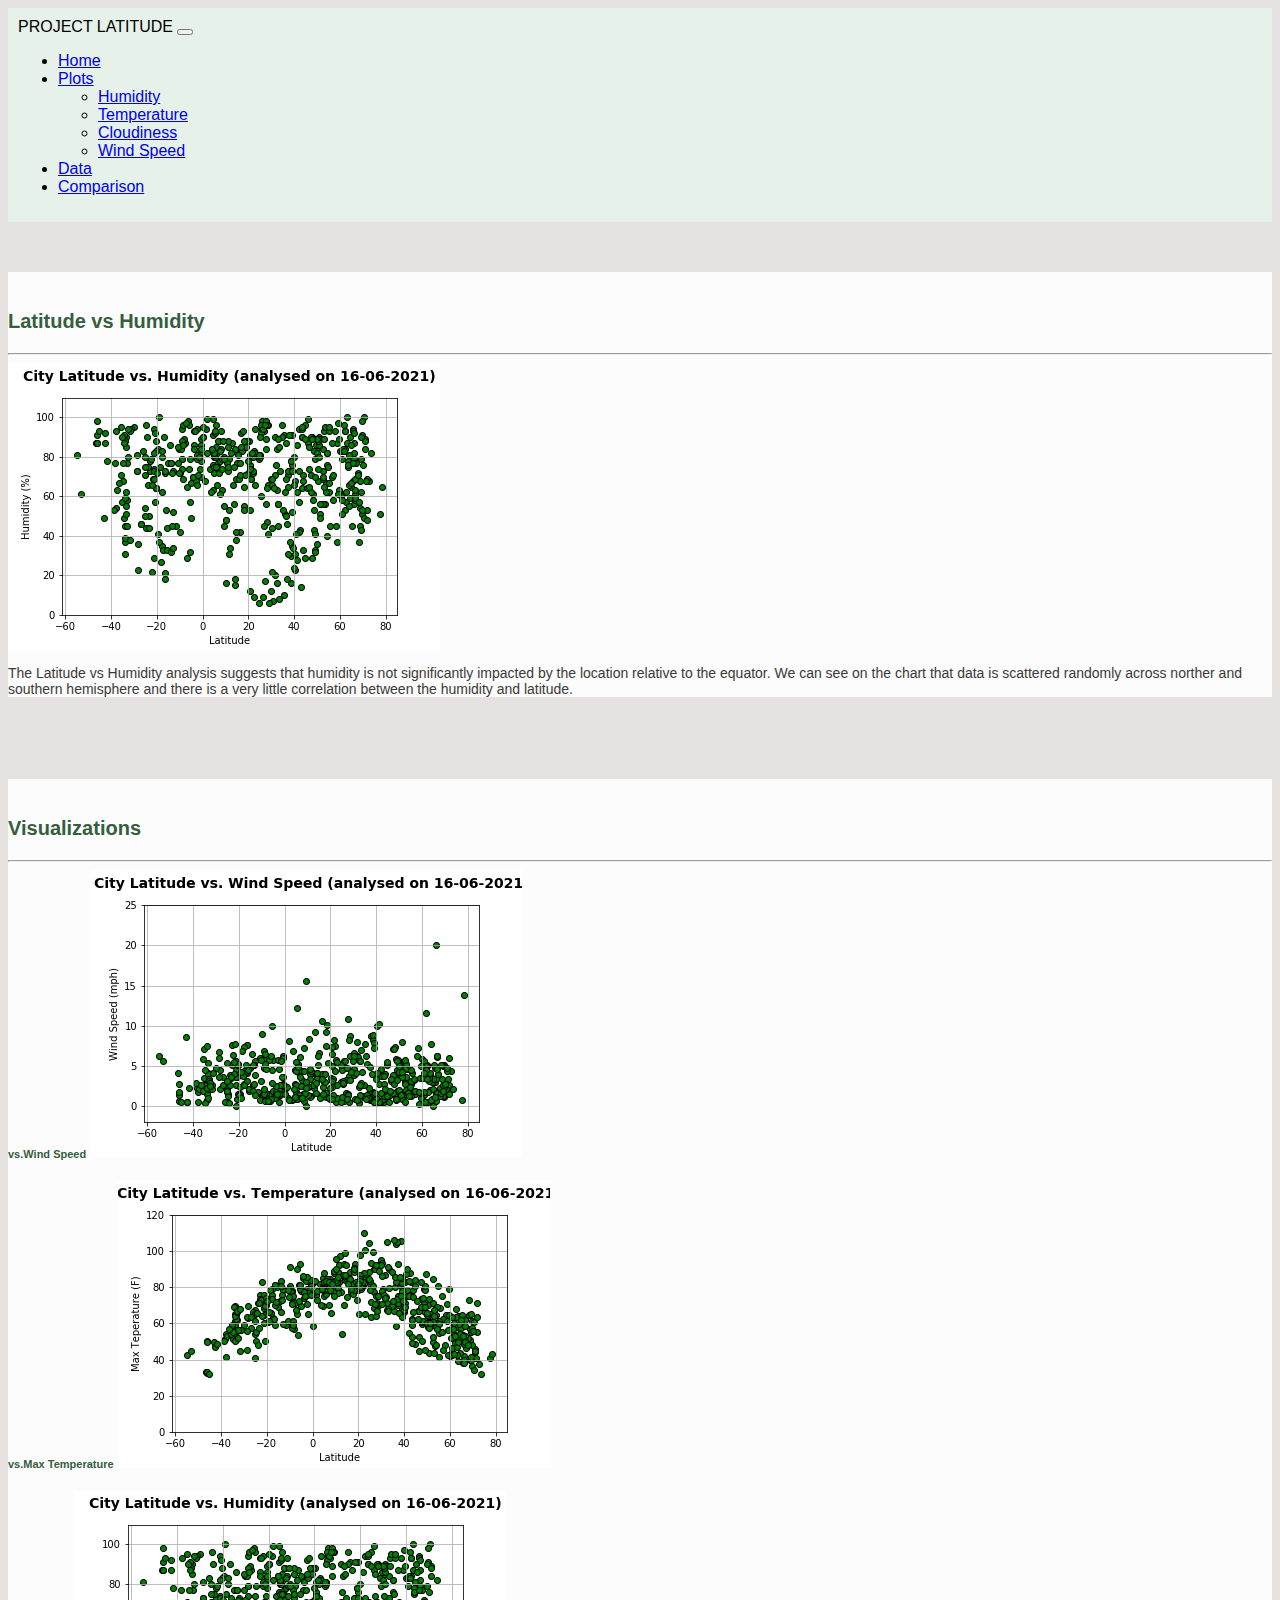
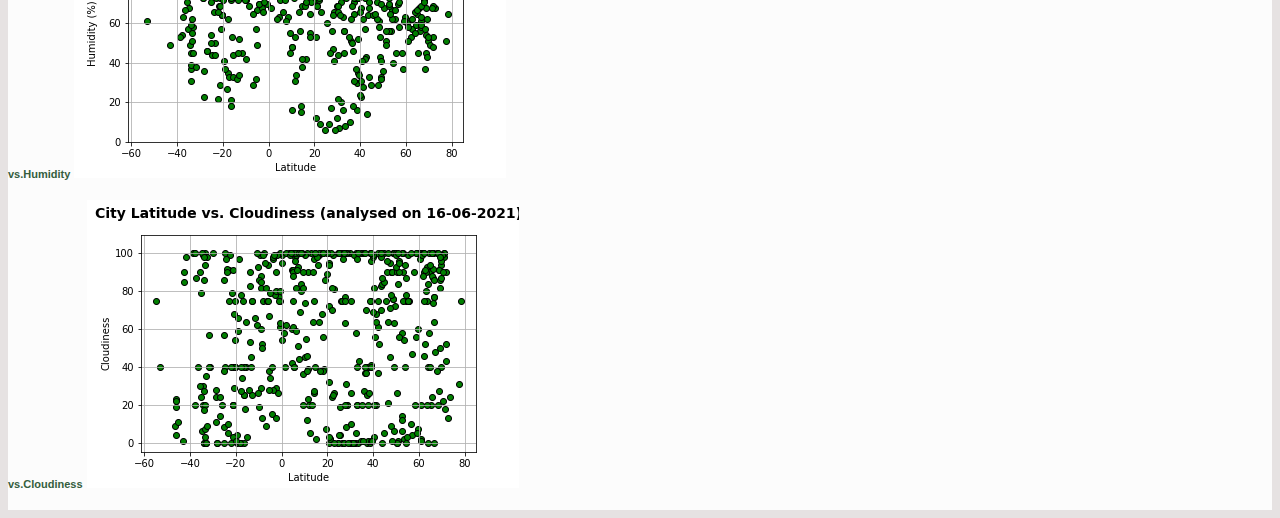
<file: HTML/humidity.html>
<html lang="en-us"> 

    <head>
        <meta charset="UTF-8">
        <title>  Weather Analysis  </title>

        <link href="https://cdn.jsdelivr.net/npm/bootstrap@5.0.2/dist/css/bootstrap.min.css" rel="stylesheet" integrity="sha384-EVSTQN3/azprG1Anm3QDgpJLIm9Nao0Yz1ztcQTwFspd3yD65VohhpuuCOmLASjC" crossorigin="anonymous">
        <link rel="stylesheet" href="..//style.css">

    </head>


    <body>

<!-- Navigation bar -->
<div class="container-fluid">
  <nav class="navbar navbar-expand-lg navbar-light ">
      <div class="container-fluid">
        <a class="navbar-brand" >PROJECT LATITUDE</a>
        <button class="navbar-toggler" type="button" data-bs-toggle="collapse" data-bs-target="#navbarSupportedContent" aria-controls="navbarSupportedContent" aria-expanded="false" aria-label="Toggle navigation">
          <span class="navbar-toggler-icon"></span>
        </button>
        <div class="collapse navbar-collapse" id="navbarSupportedContent">
          <ul class="navbar-nav ms-auto mb-2 mb-lg-0">
          <li class="nav-item active">
            <a class="nav-link" href="..//index.html" >Home</a>
          </li>
          <li class="nav-item dropdown">
              <a class="nav-link dropdown-toggle" href="#" id="navbarDropdown" role="button" data-bs-toggle="dropdown" aria-expanded="false">
                Plots
              </a>
              <ul class="dropdown-menu" aria-labelledby="navbarDropdown">
                <li><a class="dropdown-item" href="humidity.html">Humidity</a></li>
                <li><a class="dropdown-item" href="temperature.html"> Temperature</a></li>
                <li><a class="dropdown-item" href="cloudiness.html"> Cloudiness</a></li>
                <li><a class="dropdown-item" href="windspeed.html"> Wind Speed</a></li>
              </ul>
            </li>
          <li class="nav-item">
              <a class="nav-link" href="data.html">Data </a>
          </li>
          <li class="nav-item">
              <a class="nav-link" href="comparison.html">Comparison</a>
          </li>
        </ul>
      </div>
  
  </nav>

</div>    

<!-- visualization page -->

       <div class="container">

        <div class="row">
          <div class="col-lg-7">  <!-- project summary -->
            <br>
            <h3>Latitude vs Humidity</h3>
            <hr>
            <img src="..//Visualisations/LatHumid.png" class="rounded mx-auto d-block" alt="Latitude vs Humidity">
            <p> The Latitude vs Humidity analysis suggests that humidity is not significantly impacted by the location relative to the equator. We can see on the chart that data is scattered randomly across norther and southern hemisphere and there is a very little correlation between the humidity and latitude.    
            </p>
          </div>

          <div class="col-md-auto">  <!-- empty field -->
               <br>
          </div>

          <div class="col-lg-4">  <!-- visualisaition -->
            <br>
            <h3>Visualizations</h3>
            <hr>
            <div class="container">  <!-- visualisaition nested container -->
                <div class="row">
                    <div class="col-md-6">
                      <h7>vs.Wind Speed</h7>
                        <a target="_self" href="windspeed.html">
                            <img src="..//Visualisations/LatWSpeed.png" class="img-fluid" alt="latitude vs Wind Speed">
                            <br>   <br>     
                          </a>
                    </div>

                    <div class="col-md-6">
                      <h7>vs.Max Temperature</h7>
                        <a target="_self" href="temperature.html">
                            <img  src="..//Visualisations/LatTemp.png" class="img-fluid" alt="latitude vs Temperature">
                            <br>   <br>     
                          </a>
                    </div>
                </div>

               

                <div class="row">
                    <div class="col-md-6">
                      <h7>vs.Humidity</h7>
                        <a target="_self" href="humidity.html">
                            <img src="..//Visualisations/LatHumid.png" class="img-fluid" alt="latitude vs Humidity">
                            <br>   <br>     
                          </a>
                    </div>
                    
                    <div class="col-md-6">
                      <h7>vs.Cloudiness</h7>
                        <a target="_self" href="cloudiness.html">
                            <img src="..//Visualisations/LatCloud.png" class="img-fluid" alt="latitude vs Cloudiness">
                            <br>   <br>     
                          </a>
                    </div>
                </div>
              

            </div>
          </div>
        </div>

    
    <script src="https://cdn.jsdelivr.net/npm/bootstrap@5.0.2/dist/js/bootstrap.bundle.min.js" integrity="sha384-MrcW6ZMFYlzcLA8Nl+NtUVF0sA7MsXsP1UyJoMp4YLEuNSfAP+JcXn/tWtIaxVXM" crossorigin="anonymous"></script>
    <script src="https://code.jquery.com/jquery-3.3.1.slim.min.js" integrity="sha384-q8i/X+965DzO0rT7abK41JStQIAqVgRVzpbzo5smXKp4YfRvH+8abtTE1Pi6jizo" crossorigin="anonymous"></script>
    <script src="https://cdnjs.cloudflare.com/ajax/libs/popper.js/1.14.7/umd/popper.min.js" integrity="sha384-UO2eT0CpHqdSJQ6hJty5KVphtPhzWj9WO1clHTMGa3JDZwrnQq4sF86dIHNDz0W1" crossorigin="anonymous"></script>
    <script src="https://stackpath.bootstrapcdn.com/bootstrap/4.3.1/js/bootstrap.min.js" integrity="sha384-JjSmVgyd0p3pXB1rRibZUAYoIIy6OrQ6VrjIEaFf/nJGzIxFDsf4x0xIM+B07jRM" crossorigin="anonymous"></script>
  </body>
  
  </html>
</file>
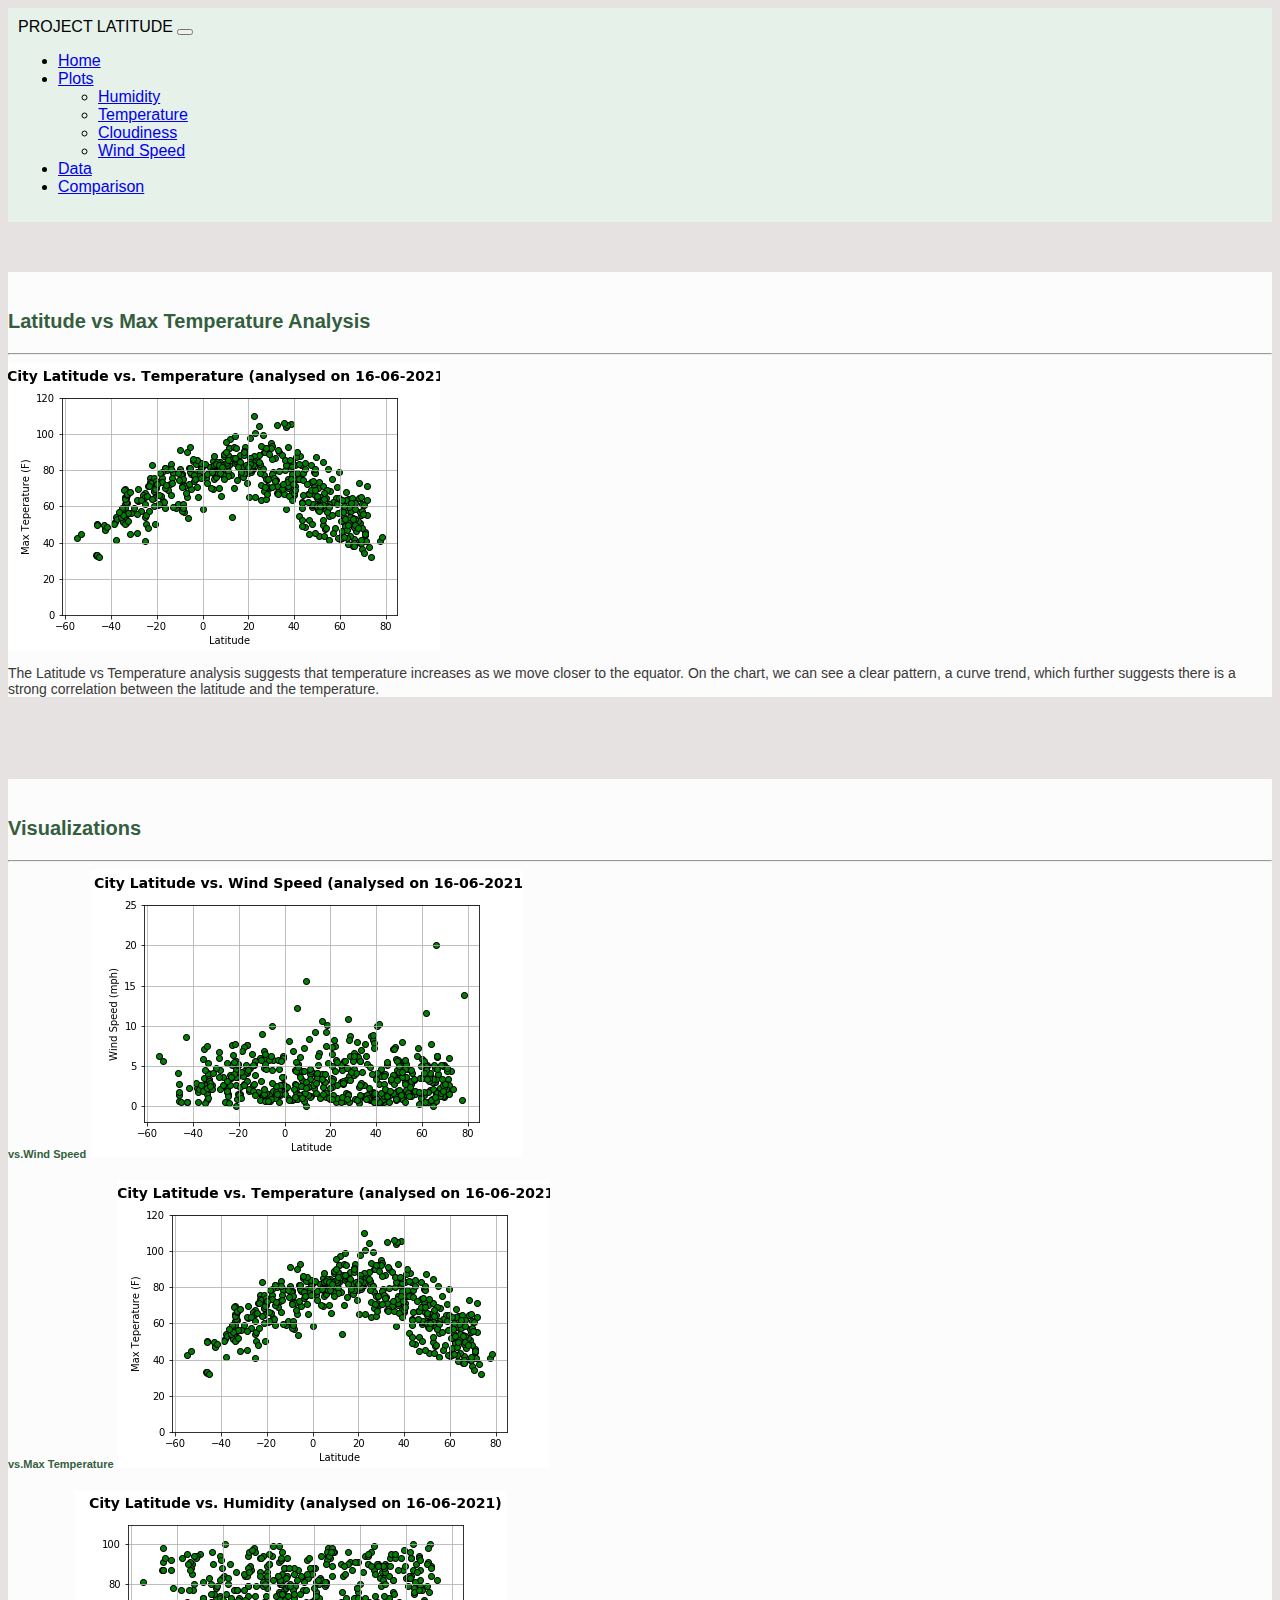
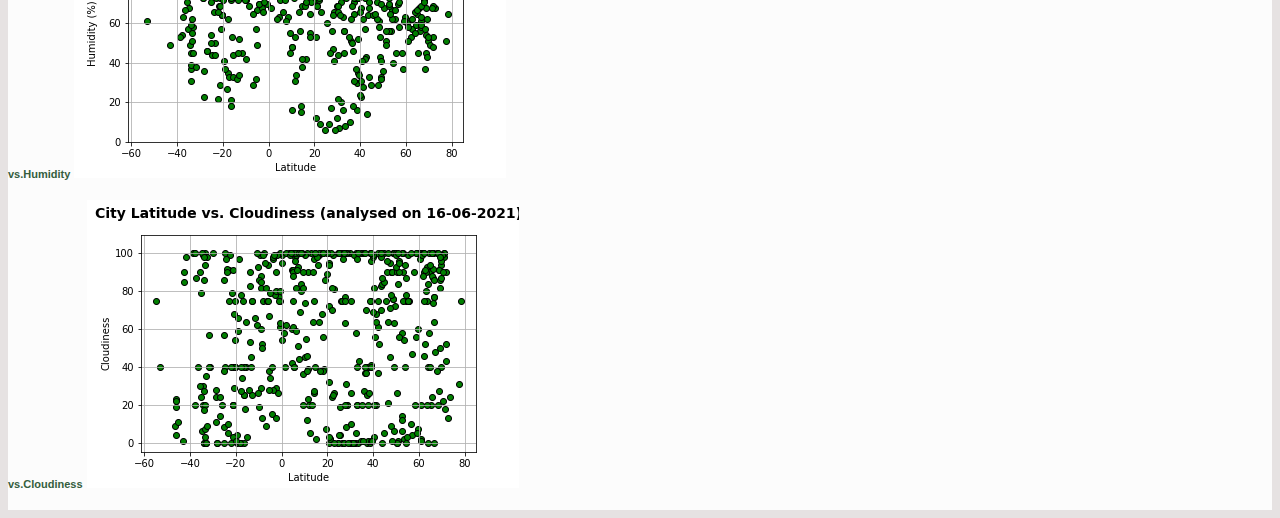
<file: HTML/temperature.html>
<html lang="en-us"> 

    <head>
        <meta charset="UTF-8">
        <title>  Weather Analysis  </title>

        <link href="https://cdn.jsdelivr.net/npm/bootstrap@5.0.2/dist/css/bootstrap.min.css" rel="stylesheet" integrity="sha384-EVSTQN3/azprG1Anm3QDgpJLIm9Nao0Yz1ztcQTwFspd3yD65VohhpuuCOmLASjC" crossorigin="anonymous">
        <link rel="stylesheet" href="..//style.css">

    </head>


    <body>

<!-- Navigation bar -->
<div class="container-fluid">
  <nav class="navbar navbar-expand-lg navbar-light ">
      <div class="container-fluid">
        <a class="navbar-brand" >PROJECT LATITUDE</a>
        <button class="navbar-toggler" type="button" data-bs-toggle="collapse" data-bs-target="#navbarSupportedContent" aria-controls="navbarSupportedContent" aria-expanded="false" aria-label="Toggle navigation">
          <span class="navbar-toggler-icon"></span>
        </button>
        <div class="collapse navbar-collapse" id="navbarSupportedContent">
          <ul class="navbar-nav ms-auto mb-2 mb-lg-0">
          <li class="nav-item active">
            <a class="nav-link" href="..//index.html" >Home</a>
          </li>
          <li class="nav-item dropdown">
              <a class="nav-link dropdown-toggle" href="#" id="navbarDropdown" role="button" data-bs-toggle="dropdown" aria-expanded="false">
                Plots
              </a>
              <ul class="dropdown-menu" aria-labelledby="navbarDropdown">
                <li><a class="dropdown-item" href="humidity.html">Humidity</a></li>
                <li><a class="dropdown-item" href="temperature.html"> Temperature</a></li>
                <li><a class="dropdown-item" href="cloudiness.html"> Cloudiness</a></li>
                <li><a class="dropdown-item" href="windspeed.html"> Wind Speed</a></li>
              </ul>
            </li>
          <li class="nav-item">
              <a class="nav-link" href="data.html">Data </a>
          </li>
          <li class="nav-item">
              <a class="nav-link" href="comparison.html">Comparison</a>
          </li>
        </ul>
      </div>
  
  </nav>

</div>    

<!-- visualization page -->

       <div class="container">

        <div class="row">
          <div class="col-lg-7">  <!-- project summary -->
            <br>
            <h3>Latitude vs Max Temperature Analysis</h3>
            <hr>
            <img src="..//Visualisations/LatTemp.png" class="rounded mx-auto d-block" alt="Latitude vs Temperature">
            <p> The Latitude vs Temperature analysis suggests that temperature increases as we move closer to the equator. On the chart, we can see a clear pattern, a curve trend, which further suggests there is a strong correlation between the latitude and the temperature.     
            </p>
          </div>

          <div class="col-md-auto">  <!-- empty field -->
               <br>
          </div>

          <div class="col-lg-4">  <!-- visualisaition -->
            <br>
            <h3>Visualizations</h3>
            <hr>
            <div class="container">  <!-- visualisaition nested container -->
                <div class="row">
                    <div class="col-md-6">
                        <h7>vs.Wind Speed</h7>
                        <a target="_self" href="windspeed.html">
                            <img src="..//Visualisations/LatWSpeed.png" class="img-fluid" alt="latitude vs Wind Speed">
                            <br>   <br>       
                        </a>
                    </div>

                    <div class="col-md-6">
                        <h7>vs.Max Temperature</h7>
                        <a target="_self" href="temperature.html">
                            <img  src="..//Visualisations/LatTemp.png" class="img-fluid" alt="latitude vs Temperature">
                            <br>   <br>      
                        </a>
                    </div>
                </div>

                
                <div class="row">
                    <div class="col-md-6">
                        <h7>vs.Humidity</h7>
                        <a target="_self" href="humidity.html">
                            <img src="..//Visualisations/LatHumid.png" class="img-fluid" alt="latitude vs Humidity">
                            <br>   <br>    
                        </a>
                    </div>
                    
                    <div class="col-md-6">
                        <h7>vs.Cloudiness</h7>
                        <a target="_self" href="cloudiness.html">
                            <img src="..//Visualisations/LatCloud.png" class="img-fluid" alt="latitude vs Cloudiness">
                            <br>   <br>       
                        </a>
                    </div>
                </div>
              

            </div>
          </div>
        </div>

    
    <script src="https://cdn.jsdelivr.net/npm/bootstrap@5.0.2/dist/js/bootstrap.bundle.min.js" integrity="sha384-MrcW6ZMFYlzcLA8Nl+NtUVF0sA7MsXsP1UyJoMp4YLEuNSfAP+JcXn/tWtIaxVXM" crossorigin="anonymous"></script>
    <script src="https://code.jquery.com/jquery-3.3.1.slim.min.js" integrity="sha384-q8i/X+965DzO0rT7abK41JStQIAqVgRVzpbzo5smXKp4YfRvH+8abtTE1Pi6jizo" crossorigin="anonymous"></script>
    <script src="https://cdnjs.cloudflare.com/ajax/libs/popper.js/1.14.7/umd/popper.min.js" integrity="sha384-UO2eT0CpHqdSJQ6hJty5KVphtPhzWj9WO1clHTMGa3JDZwrnQq4sF86dIHNDz0W1" crossorigin="anonymous"></script>
    <script src="https://stackpath.bootstrapcdn.com/bootstrap/4.3.1/js/bootstrap.min.js" integrity="sha384-JjSmVgyd0p3pXB1rRibZUAYoIIy6OrQ6VrjIEaFf/nJGzIxFDsf4x0xIM+B07jRM" crossorigin="anonymous"></script>
  </body>
  
  </html>
</file>
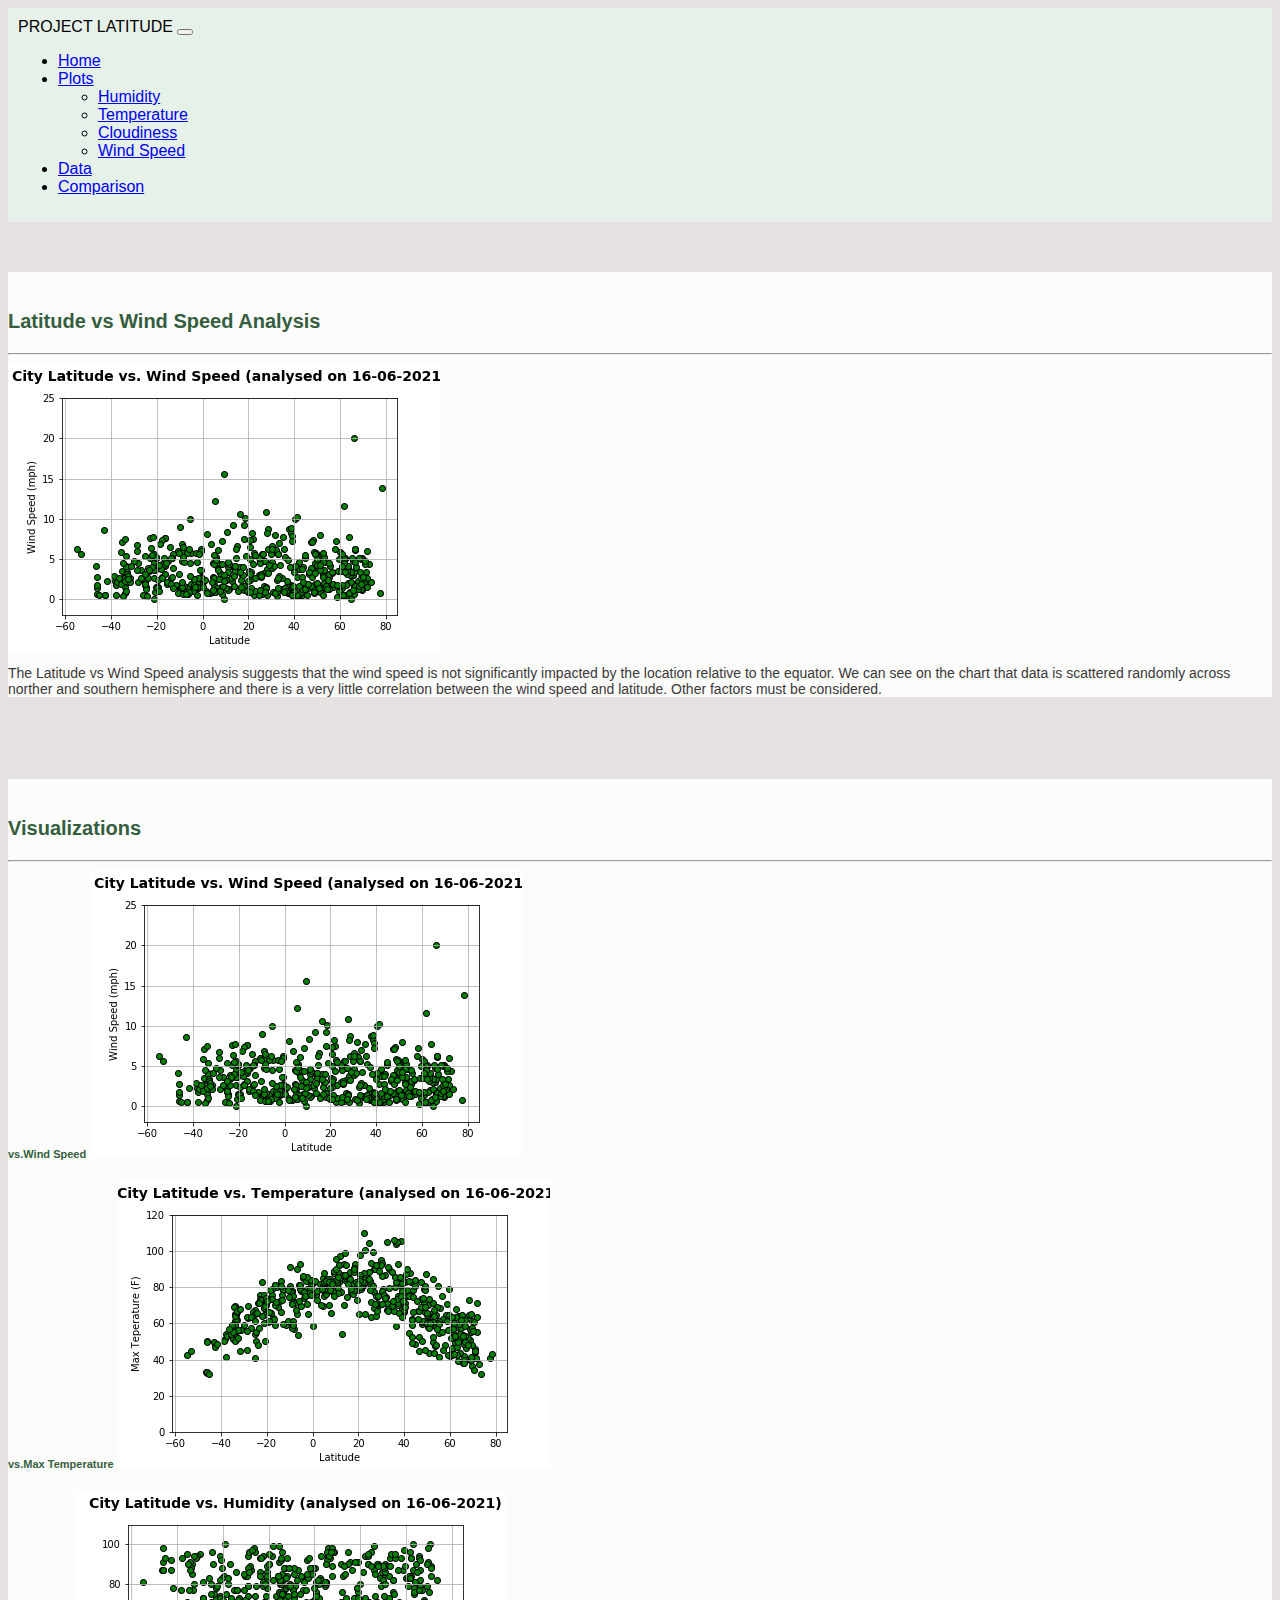
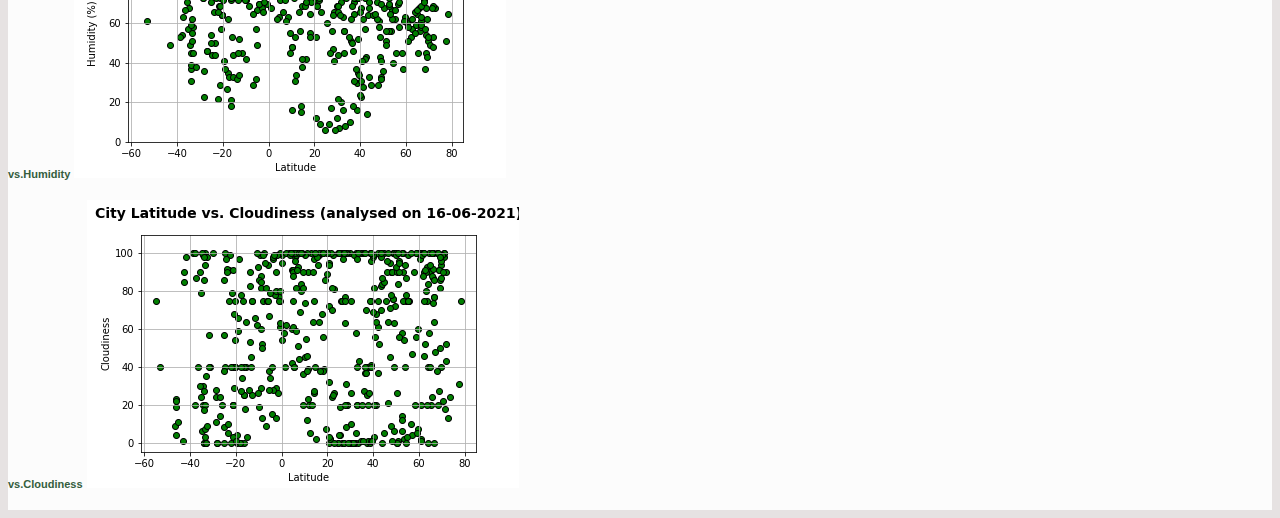
<file: HTML/windspeed.html>
<html lang="en-us"> 

    <head>
        <meta charset="UTF-8">
        <title>  Weather Analysis  </title>

        <link href="https://cdn.jsdelivr.net/npm/bootstrap@5.0.2/dist/css/bootstrap.min.css" rel="stylesheet" integrity="sha384-EVSTQN3/azprG1Anm3QDgpJLIm9Nao0Yz1ztcQTwFspd3yD65VohhpuuCOmLASjC" crossorigin="anonymous">
        <link rel="stylesheet" href="..//style.css">

    </head>


    <body>

<!-- Navigation bar -->
<div class="container-fluid">
  <nav class="navbar navbar-expand-lg navbar-light ">
      <div class="container-fluid">
        <a class="navbar-brand" >PROJECT LATITUDE</a>
        <button class="navbar-toggler" type="button" data-bs-toggle="collapse" data-bs-target="#navbarSupportedContent" aria-controls="navbarSupportedContent" aria-expanded="false" aria-label="Toggle navigation">
          <span class="navbar-toggler-icon"></span>
        </button>
        <div class="collapse navbar-collapse" id="navbarSupportedContent">
          <ul class="navbar-nav ms-auto mb-2 mb-lg-0">
          <li class="nav-item active">
            <a class="nav-link" href="..//index.html" >Home</a>
          </li>
          <li class="nav-item dropdown">
              <a class="nav-link dropdown-toggle" href="#" id="navbarDropdown" role="button" data-bs-toggle="dropdown" aria-expanded="false">
                Plots
              </a>
              <ul class="dropdown-menu" aria-labelledby="navbarDropdown">
                <li><a class="dropdown-item" href="humidity.html">Humidity</a></li>
                <li><a class="dropdown-item" href="temperature.html"> Temperature</a></li>
                <li><a class="dropdown-item" href="cloudiness.html"> Cloudiness</a></li>
                <li><a class="dropdown-item" href="windspeed.html"> Wind Speed</a></li>
              </ul>
            </li>
          <li class="nav-item">
              <a class="nav-link" href="data.html">Data </a>
          </li>
          <li class="nav-item">
              <a class="nav-link" href="comparison.html">Comparison</a>
          </li>
        </ul>
      </div>
  
  </nav>

</div>    

<!-- visualization page -->

       <div class="container">

        <div class="row">
          <div class="col-lg-7">  <!-- project summary -->
            <br>
            <h3>Latitude vs Wind Speed Analysis</h3>
            <hr>
            <img src="..//Visualisations/LatWSpeed.png" class="rounded mx-auto d-block" alt="Latitude vs Wind Speed" center>
            <p> The Latitude vs Wind Speed analysis suggests that the wind speed is not significantly impacted by the location relative to the equator. We can see on the chart that data is scattered randomly across norther and southern hemisphere and there is a very little correlation between the wind speed and latitude. Other factors must be considered.     
            </p>
          </div>

          <div class="col-md-auto">  <!-- empty field -->
               <br>
          </div>

          <div class="col-lg-4">  <!-- visualisaition -->
            <br>
            <h3>Visualizations</h3>
            <hr>
            <div class="container">  <!-- visualisaition nested container -->
                <div class="row">
                    <div class="col-md-6">
                        <h7>vs.Wind Speed</h7>
                        <a target="_self" href="windspeed.html">
                            <img src="..//Visualisations/LatWSpeed.png" class="img-fluid" alt="latitude vs Wind Speed">
                            <br>   <br>       
                        </a>
                    </div>

                    <div class="col-md-6">
                        <h7>vs.Max Temperature</h7>
                        <a target="_self" href="temperature.html">
                            <img  src="..//Visualisations/LatTemp.png" class="img-fluid" alt="latitude vs Temperature">
                            <br>   <br>       
                        </a>
                    </div>
                </div>

              
                <div class="row">
                    <div class="col-md-6">
                        <h7>vs.Humidity</h7>
                        <a target="_self" href="humidity.html">
                            <img src="..//Visualisations/LatHumid.png" class="img-fluid" alt="latitude vs Humidity">
                            <br>   <br>      
                        </a>
                    </div>
                    
                    <div class="col-md-6">
                        <h7>vs.Cloudiness</h7>
                        <a target="_self" href="cloudiness.html">
                            <img src="..//Visualisations/LatCloud.png" class="img-fluid" alt="latitude vs Cloudiness">
                            <br>   <br>       
                        </a>
                    </div>
                </div>
                

            </div>
          </div>
        </div>

    
    <script src="https://cdn.jsdelivr.net/npm/bootstrap@5.0.2/dist/js/bootstrap.bundle.min.js" integrity="sha384-MrcW6ZMFYlzcLA8Nl+NtUVF0sA7MsXsP1UyJoMp4YLEuNSfAP+JcXn/tWtIaxVXM" crossorigin="anonymous"></script>
    <script src="https://code.jquery.com/jquery-3.3.1.slim.min.js" integrity="sha384-q8i/X+965DzO0rT7abK41JStQIAqVgRVzpbzo5smXKp4YfRvH+8abtTE1Pi6jizo" crossorigin="anonymous"></script>
    <script src="https://cdnjs.cloudflare.com/ajax/libs/popper.js/1.14.7/umd/popper.min.js" integrity="sha384-UO2eT0CpHqdSJQ6hJty5KVphtPhzWj9WO1clHTMGa3JDZwrnQq4sF86dIHNDz0W1" crossorigin="anonymous"></script>
    <script src="https://stackpath.bootstrapcdn.com/bootstrap/4.3.1/js/bootstrap.min.js" integrity="sha384-JjSmVgyd0p3pXB1rRibZUAYoIIy6OrQ6VrjIEaFf/nJGzIxFDsf4x0xIM+B07jRM" crossorigin="anonymous"></script>
  </body>
  
  </html>
</file>
<file: style.css>
body {
    background: #e6e2e2;
  }

  .navbar {
    padding: 10px;
    background-color: rgb(229, 241, 233);
    font-family: Arial, Helvetica, sans-serif;
    
}

.col-lg-7 {
    background-color: #fcfcfc;
    margin-top: 50px;
}

.col-lg-4 {
    background-color: #fcfcfc;
    margin-top: 50px;
}

.col-lg-12 {
    background-color: #fcfcfc; 
    margin-top: 50px;
}

.col-md-12 {
    background-color: #fcfcfc; 
}

.col-lg-6 {
    background-color: #fcfcfc;
}

h3 {
    font-weight: bold;
    font-size: 20px;
    font-family: Arial, Helvetica, sans-serif;
    color: rgb(53, 94, 62);
    text-align: left;
}

h6 {
    font-weight: bold;
    font-size: 18px;
    font-family: Arial, Helvetica, sans-serif;
    color: rgb(53, 94, 62);
    text-align: center;
}

h7 {
    font-weight: bold;
    font-size: 11px;
    font-family: Arial, Helvetica, sans-serif;
    color: rgb(53, 94, 62);
    text-align: center;
}


p {
    font-size: 14px;
    color: rgb(59, 56, 56);
    font-family:Arial, Helvetica, sans-serif;
}

.float-sm-start {
    padding: 10px;
    width: 250;
    height: 200;
    margin-right: 10px;
    margin-left: 10px;
    margin-bottom: 1px;
}

.rounded mx-auto d-block {
    padding: 10px;
    margin-right: 10px;
    margin-left: 10px;
    margin-bottom: 1px;
}

tbody {
    font-size: 12px;
    color: rgb(59, 56, 56);
    font-family:Arial, Helvetica, sans-serif;
}

thead {
    font-size: 14px;
    font-weight: bold;
    color: rgb(59, 56, 56);
    font-family:Arial, Helvetica, sans-serif;
}


@media (max-width: 600px) {
    h3 {
        font-weight: normal;
        font-size: 15px;
        font-family: Arial, Helvetica, sans-serif;
        text-align: left;
        }
    
    p {
        font-size: 10px;
        font-family: Arial, Helvetica, sans-serif;
        }

    .float-sm-start {
        padding: 5px;
        width: 150;
        height: 100;
        margin-right: 10px;
        margin-left: 10px;
        margin-bottom: 1px;
    }
    .rounded   {
        padding: 5px;
        width: 200;
        height: 150;
        margin-right: 10px;
        margin-left: 10px;
        margin-bottom: 1px;
    }
    .navbar {
        padding: 5px;
        background-color: rgb(60, 156, 92);
        font-family: Arial, Helvetica, sans-serif;
    }

    h6 {
        font-weight: bold;
        font-size: 14px;
        font-family: Arial, Helvetica, sans-serif;
        color: rgb(53, 94, 62);
        text-align: center;
    }

    .img-fluid {
        padding: 5px;
        width: 150;
        height: 100;
    }
}
</file>
